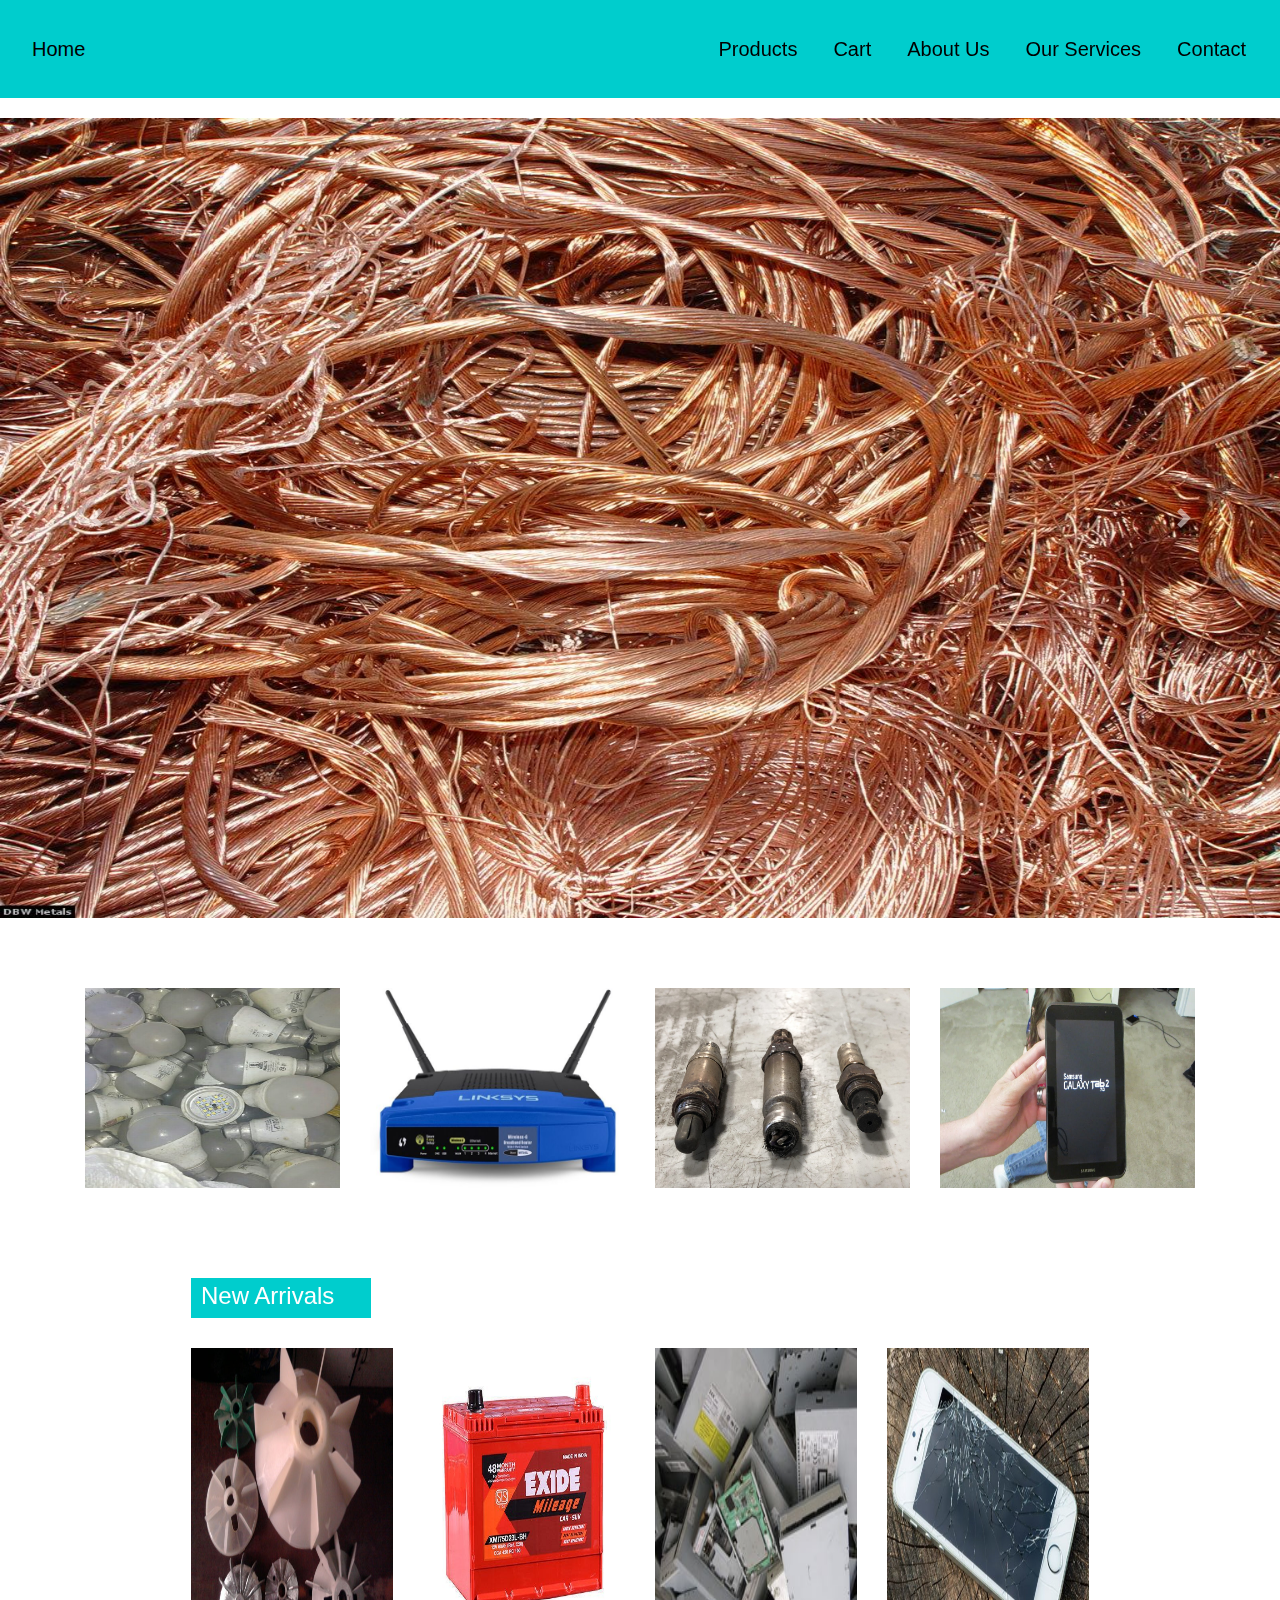
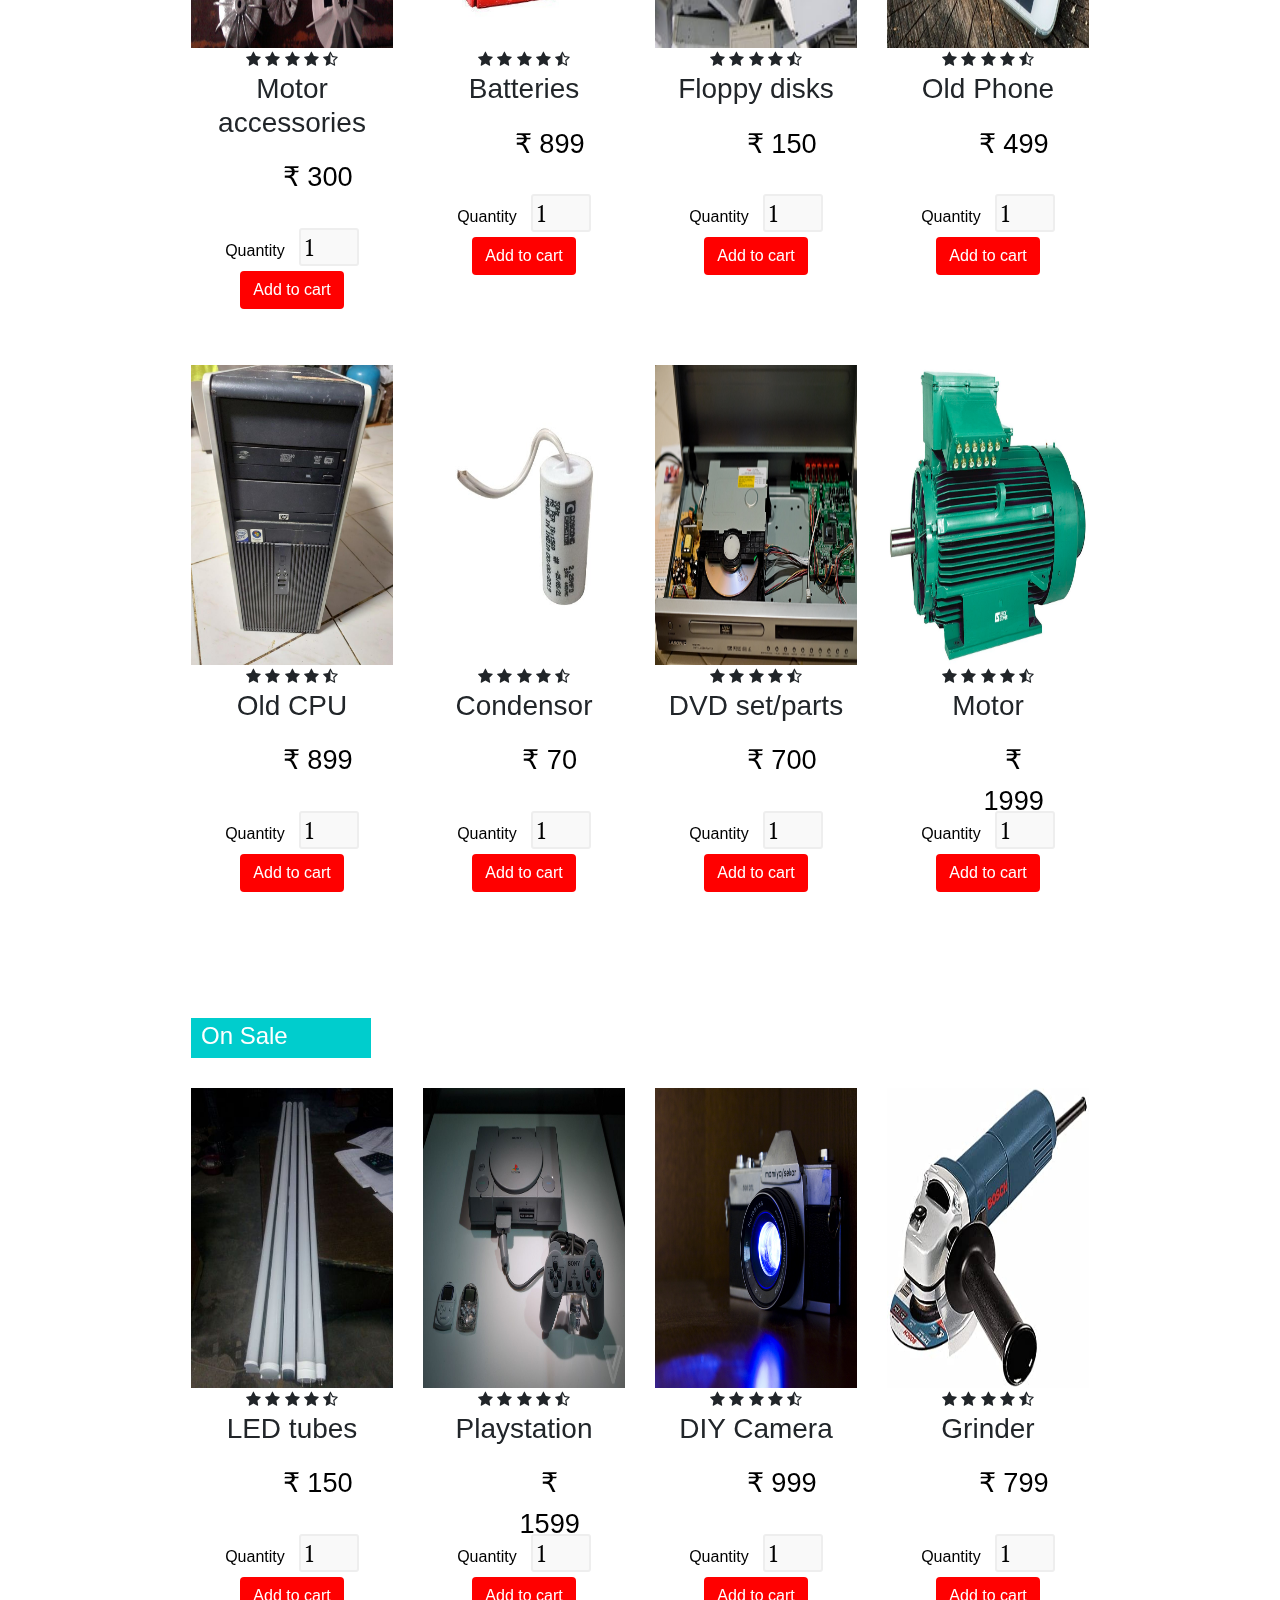
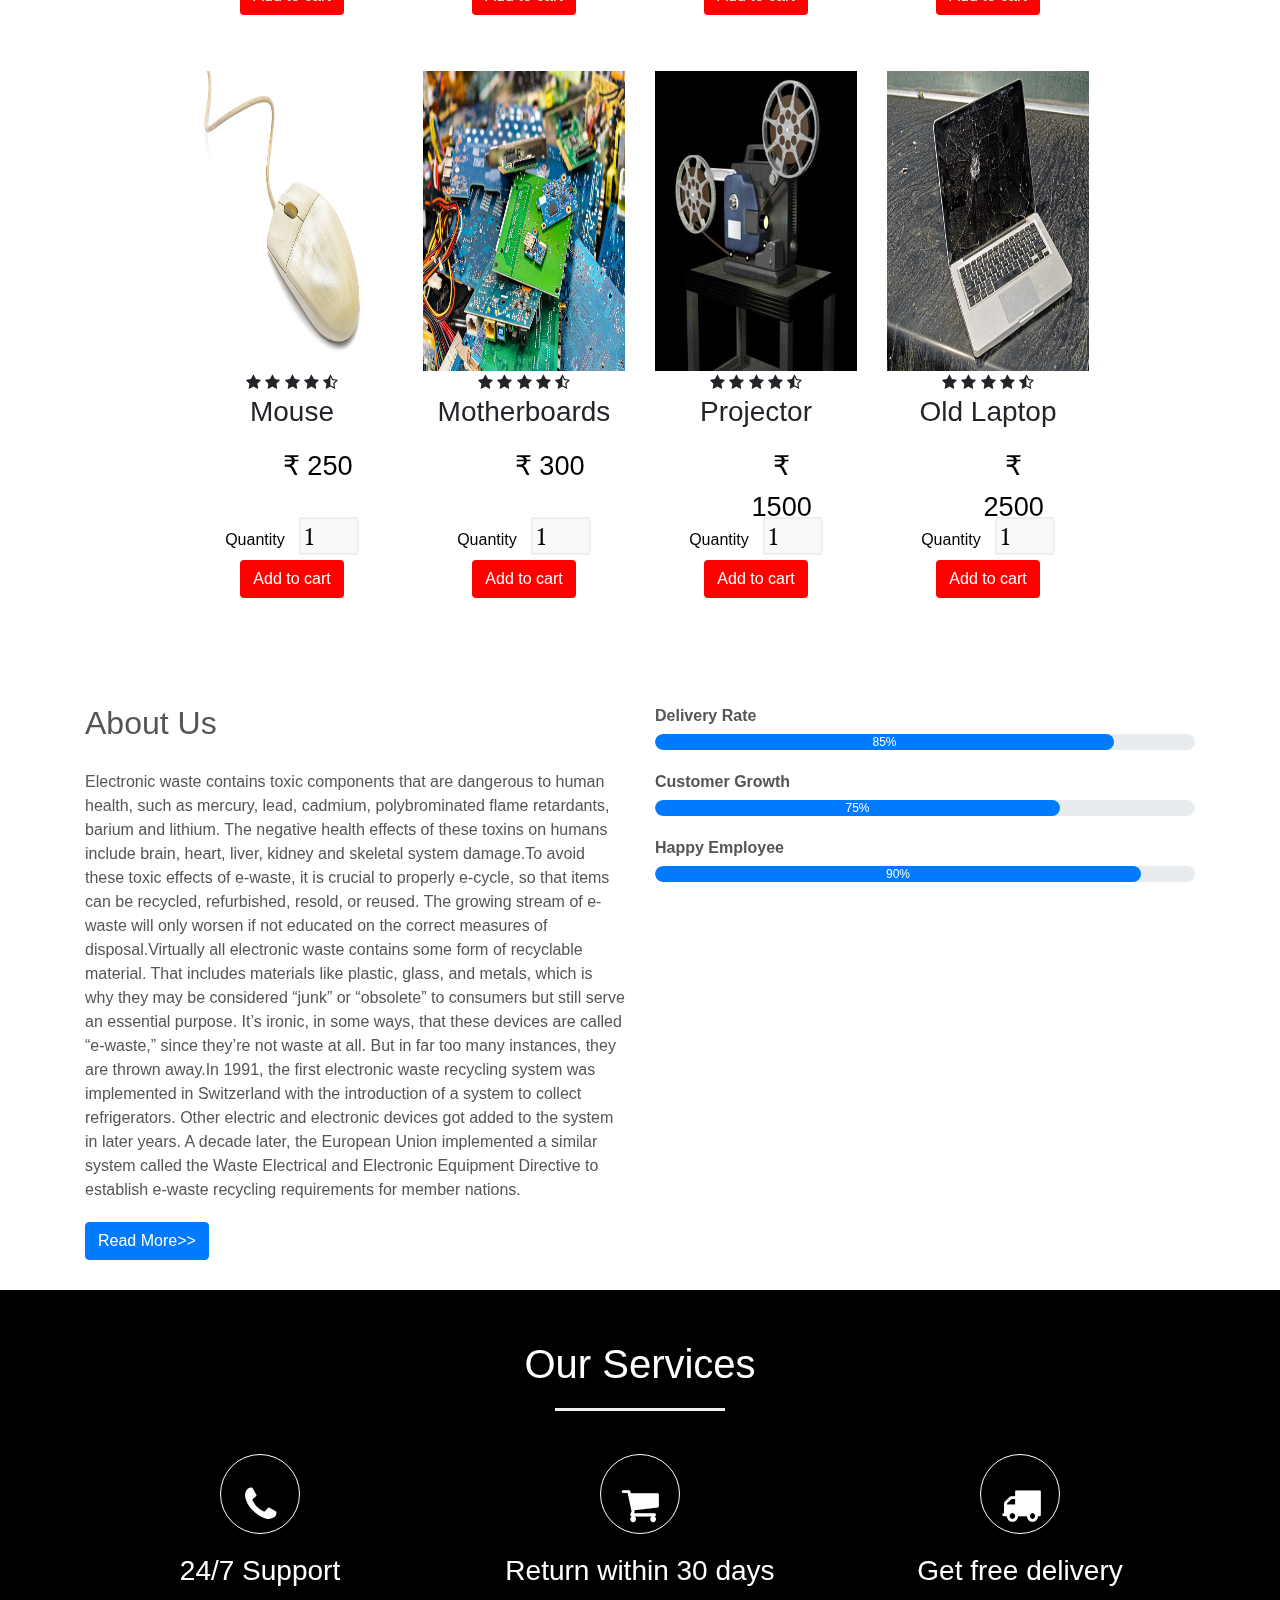
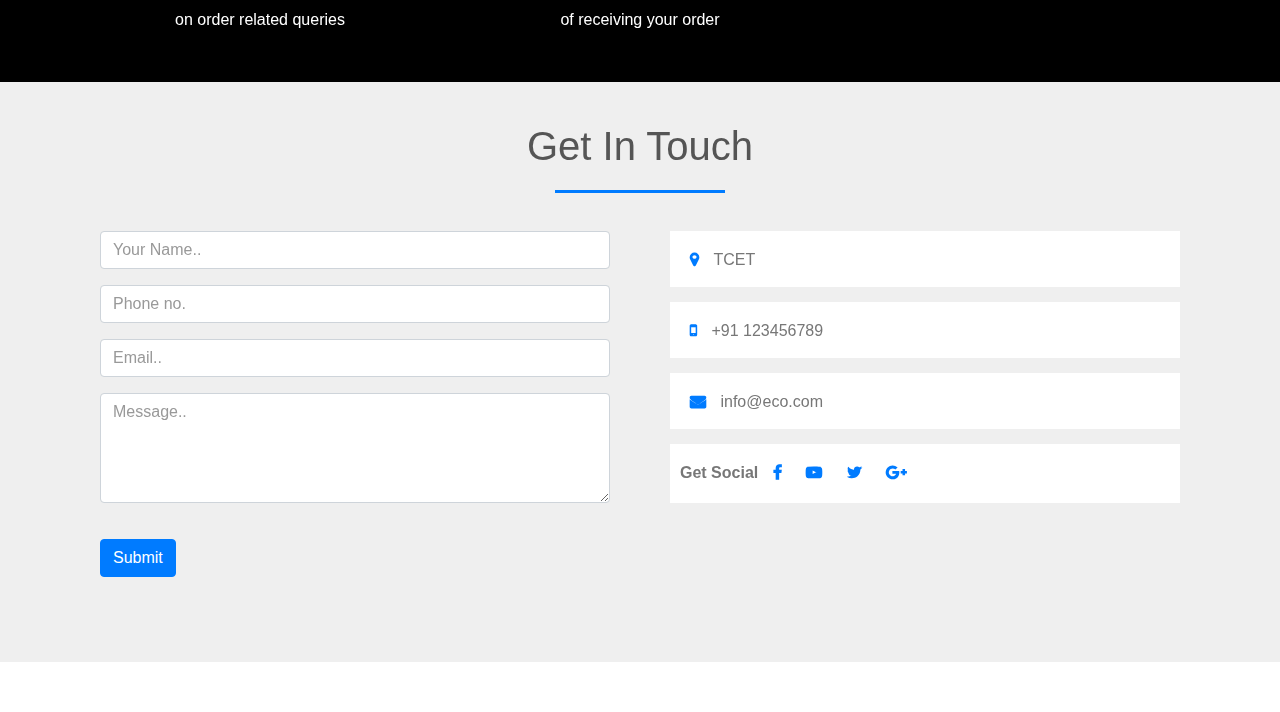
<file: dont-throw-main/pro/web1/index.html>
<!DOCTYPE html>
<html>
<head>
<title>Online Store</title>
<meta charset="utf-8" />
<meta name="viewpoint" content="width=device-width,initial-scal=1.0">
<meta http-equip="X-UA-compatible" content="ie=edge">
<link rel="stylesheet" href="style.css" media="screen" type="text/css" />
<link rel="stylesheet" href="https://stackpath.bootstrapcdn.com/bootstrap/4.4.1/css/bootstrap.min.css">
<link rel="stylesheet" href="https://stackpath.bootstrapcdn.com/font-awesome/4.7.0/css/font-awesome.min.css">
<script type="text/javascript" src="http://ajax.googleapis.com/ajax/libs/jquery/2.0.3/jquery.min.js"></script>
<script type="text/javascript" src="jquery.store.js"></script>
<script src="https://stackpath.bootstrapcdn.com/bootstrap/4.4.1/js/bootstrap.min.js"></script>
</head>

<body>

<section id="nav-bar">
		<nav class="navbar navbar-expand-lg navbar-light">
  		
  		<button class="navbar-toggler" type="button" data-toggle="collapse" data-target="#navbarNav" aria-controls="navbarNav" aria-expanded="false" aria-label="Toggle navigation">
    			<span class="navbar-toggler-icon"></span>
  		</button>
  		<div class="topnav">
  		<a style="color:black;" class="active" href="../home.html">Home</a>
		</div> 
  		<div class="collapse navbar-collapse" id="navbarNav">
  		
    		<ul class="navbar-nav ml-auto">
    		 
    		 <li class="nav-item">
        		<a style="color:black;" class="nav-link" href="#featured-categories">Products</a>
      		</li>
      		<li class="nav-item">
        		<a style="color:black;" class="nav-link" href="cart.html">Cart</a>
			
      		</li>
      		
      		
      		<li class="nav-item">
        		<a style="color:black;" class="nav-link" href="#about">About Us</a>
      		</li>
      		
      		<li class="nav-item">
        		<a style="color:black;" class="nav-link" href="#services">Our Services</a>
      		</li>
      		
      		<li class="nav-item">
        		<a style="color:black;" class="nav-link" href="#contact">Contact</a>
      		</li>
      		
      		
    		</ul>
  		</div>
		</nav>


	<div class="slider">
		<div id="carouselExampleInterval" class="carousel slide" data-ride="carousel">
  <div class="carousel-inner">
    <div class="carousel-item active" data-interval="10000">
      <img src="images/image1.jpg" class="d-block w-100" alt="..." style="width:auto;height:800px;">
    </div>
    <div class="carousel-item" data-interval="2000">
      <img src="images/image2.jpeg" class="d-block w-100" alt="..." style="width:auto;height:800px;">
    </div>
    <div class="carousel-item">
      <img src="images/image4.jpg" class="d-block w-100" alt="..." style="width:auto;height:800px;">
    </div>
  </div>
  <a class="carousel-control-prev" href="#carouselExampleInterval" role="button" data-slide="prev">
    <span class="carousel-control-prev-icon" aria-hidden="true"></span>
    <span class="sr-only">Previous</span>
  </a>
  <a class="carousel-control-next" href="#carouselExampleInterval" role="button" data-slide="next">
    <span class="carousel-control-next-icon" aria-hidden="true"></span>
    <span class="sr-only">Next</span>
  </a>
</div>
	</div>
		




	<!------Featured Categories----->
	<section class="featured-categories">
		<div class="container">
			<div class="row">
				<div class="col-md-3">
				<img src="images/bed5.jpg">
				</div>
				<div class="col-md-3">
				<img src="images/sofa5.jpg">
				</div>
				<div class="col-md-3">
				<img src="images/table5.jpg">
				</div>
				<div class="col-md-3">
				<img src="images/mirror5.jpg">
				</div>
				
			
			</div>
		
		</div>
	</section>
	
	
<section class="new-arrivals">
<div id="site">
	<div class="container">
		<div class="title-box">
		<h2>New Arrivals</h2>
		</div>
		<div class="row">
			<div class="col-md-3">
			<div class="product-top">
				<img src="images/mirror1.jpg">
				<div class="overlay-right">
					<button type="button" class="btn btn-secondary" title="Quick Shop">
					<i class="fa fa-eye"></i>
					</button>
					
					<button type="button" class="btn btn-secondary" title="Add to Wishlist">
					<i class="fa fa-heart-o"></i>
					</button>
					
					<button type="button" class="btn btn-secondary" title="Add to Cart">
					<i class="fa fa-shopping-cart"></i>
					</button>
				</div>
			</div>
			
			
			<div class="product-bottom text-center">
			<i class="fa fa-star"></i>
			<i class="fa fa-star"></i>
			<i class="fa fa-star"></i>
			<i class="fa fa-star"></i>
			<i class="fa fa-star-half-o"></i>
			<h3>Motor accessories</h3>
			<div class="product-description" data-name="Mirror" data-price="300">
				
				<p class="product-price"> &#8377; 300</p>
				<form class="add-to-cart" action="cart.html" method="get">
							<div>
								<label for="qty-2">Quantity</label>
								<input type="text" name="qty-2" id="qty-2" class="qty" value="1" />
							</div>
							<p><input type="submit" value="Add to cart" class="btn" /></p>
						</form>
						
			</div>
			</div>
			</div>

			
			<div class="col-md-3">
			<div class="product-top">
				<img src="images/sofa1.jpg">
				<div class="overlay-right">
					<button type="button" class="btn btn-secondary" title="Quick Shop">
					<i class="fa fa-eye"></i>
					</button>
					
					<button type="button" class="btn btn-secondary" title="Add to Wishlist">
					<i class="fa fa-heart-o"></i>
					</button>
					
					<button type="button" class="btn btn-secondary" title="Add to Cart">
					<i class="fa fa-shopping-cart"></i>
					</button>
				</div>
			</div>
			
			
			<div class="product-bottom text-center">
			<i class="fa fa-star"></i>
			<i class="fa fa-star"></i>
			<i class="fa fa-star"></i>
			<i class="fa fa-star"></i>
			<i class="fa fa-star-half-o"></i>
			<h3>Batteries</h3>
			<div class="product-description" data-name="Couch" data-price="899">
				
				<p class="product-price">&#8377; 899</p>
				<form class="add-to-cart" action="cart.html" method="get" >
							<div>
								<label for="qty-2">Quantity</label>
								<input type="text" name="qty-2" id="qty-2" class="qty" value="1" />
							</div>
							<p><input type="submit" value="Add to cart" class="btn" onclick="sg()" /></p>
						</form>
						
			</div>
			</div>
			</div>



			<div class="col-md-3">
			<div class="product-top">
				<img src="images/table1.jpg">
				<div class="overlay-right">
					<button type="button" class="btn btn-secondary" title="Quick Shop">
					<i class="fa fa-eye"></i>
					</button>
					
					<button type="button" class="btn btn-secondary" title="Add to Wishlist">
					<i class="fa fa-heart-o"></i>
					</button>
					
					<button type="button" class="btn btn-secondary" title="Add to Cart">
					<i class="fa fa-shopping-cart"></i>
					</button>
				</div>
			</div>
			
			
			<div class="product-bottom text-center">
			<i class="fa fa-star"></i>
			<i class="fa fa-star"></i>
			<i class="fa fa-star"></i>
			<i class="fa fa-star"></i>
			<i class="fa fa-star-half-o"></i>
			<h3>Floppy disks</h3>
			<div class="product-description" data-name="Table" data-price="150">
				
				<p class="product-price">&#8377; 150</p>
				<form class="add-to-cart" action="cart.html" method="get">
							<div>
								<label for="qty-2">Quantity</label>
								<input type="text" name="qty-2" id="qty-2" class="qty" value="1" />
							</div>
							<p><input type="submit" value="Add to cart" class="btn" /></p>
						</form>
						
			</div>
			</div>
			</div>



			<div class="col-md-3">
			<div class="product-top">
				<img src="images/bed1.jpg">
				<div class="overlay-right">
					<button type="button" class="btn btn-secondary" title="Quick Shop">
					<i class="fa fa-eye"></i>
					</button>
					
					<button type="button" class="btn btn-secondary" title="Add to Wishlist">
					<i class="fa fa-heart-o"></i>
					</button>
					
					<button type="button" class="btn btn-secondary" title="Add to Cart">
					<i class="fa fa-shopping-cart"></i>
					</button>
				</div>
			</div>
			
			
			<div class="product-bottom text-center">
			<i class="fa fa-star"></i>
			<i class="fa fa-star"></i>
			<i class="fa fa-star"></i>
			<i class="fa fa-star"></i>
			<i class="fa fa-star-half-o"></i>
			<h3>Old Phone</h3>
			<div class="product-description" data-name="Bed" data-price="499">
				
				<p class="product-price">&#8377; 499</p>
				<form class="add-to-cart" action="cart.html" method="get">
							<div>
								<label for="qty-2">Quantity</label>
								<input type="text" name="qty-2" id="qty-2" class="qty" value="1" />
							</div>
							<p><input type="submit" value="Add to cart" class="btn" /></p>
						</form>
						
			</div>
			</div>
			</div>			

		</div>



	<div class="row">
			<div class="col-md-3">
			<div class="product-top">
				<img src="images/mirror2.jpg">
				<div class="overlay-right">
					<button type="button" class="btn btn-secondary" title="Quick Shop">
					<i class="fa fa-eye"></i>
					</button>
					
					<button type="button" class="btn btn-secondary" title="Add to Wishlist">
					<i class="fa fa-heart-o"></i>
					</button>
					
					<button type="button" class="btn btn-secondary" title="Add to Cart">
					<i class="fa fa-shopping-cart"></i>
					</button>
				</div>
			</div>
			
			
			<div class="product-bottom text-center">
			<i class="fa fa-star"></i>
			<i class="fa fa-star"></i>
			<i class="fa fa-star"></i>
			<i class="fa fa-star"></i>
			<i class="fa fa-star-half-o"></i>
			<h3>Old CPU</h3>
			<div class="product-description" data-name="Mirror-1" data-price="899">
				
				<p class="product-price">&#8377; 899</p>
				<form class="add-to-cart" action="cart.html" method="get">
							<div>
								<label for="qty-2">Quantity</label>
								<input type="text" name="qty-2" id="qty-2" class="qty" value="1" />
							</div>
							<p><input type="submit" value="Add to cart" class="btn" /></p>
						</form>
						
			</div>
			</div>
			</div>

			
			<div class="col-md-3">
			<div class="product-top">
				<img src="images/sofa2.jpg">
				<div class="overlay-right">
					<button type="button" class="btn btn-secondary" title="Quick Shop">
					<i class="fa fa-eye"></i>
					</button>
					
					<button type="button" class="btn btn-secondary" title="Add to Wishlist">
					<i class="fa fa-heart-o"></i>
					</button>
					
					<button type="button" class="btn btn-secondary" title="Add to Cart">
					<i class="fa fa-shopping-cart"></i>
					</button>
				</div>
			</div>
			
			
			<div class="product-bottom text-center">
			<i class="fa fa-star"></i>
			<i class="fa fa-star"></i>
			<i class="fa fa-star"></i>
			<i class="fa fa-star"></i>
			<i class="fa fa-star-half-o"></i>
			<h3>Condensor</h3>
			<div class="product-description" data-name="Couch" data-price="70">
				
				<p class="product-price">&#8377; 70</p>
				<form class="add-to-cart" action="cart.html" method="get">
							<div>
								<label for="qty-2">Quantity</label>
								<input type="text" name="qty-2" id="qty-2" class="qty" value="1" />
							</div>
							<p><input type="submit" value="Add to cart" class="btn" /></p>
						</form>
						
			</div>
			</div>
			</div>



			<div class="col-md-3">
			<div class="product-top">
				<img src="images/table2.jpg">
				<div class="overlay-right">
					<button type="button" class="btn btn-secondary" title="Quick Shop">
					<i class="fa fa-eye"></i>
					</button>
					
					<button type="button" class="btn btn-secondary" title="Add to Wishlist">
					<i class="fa fa-heart-o"></i>
					</button>
					
					<button type="button" class="btn btn-secondary" title="Add to Cart">
					<i class="fa fa-shopping-cart"></i>
					</button>
				</div>
			</div>
			
			
			<div class="product-bottom text-center">
			<i class="fa fa-star"></i>
			<i class="fa fa-star"></i>
			<i class="fa fa-star"></i>
			<i class="fa fa-star"></i>
			<i class="fa fa-star-half-o"></i>
			<h3>DVD set/parts</h3>
			<div class="product-description" data-name="Table" data-price="700">
				
				<p class="product-price">&#8377; 700</p>
				<form class="add-to-cart" action="cart.html" method="get">
							<div>
								<label for="qty-2">Quantity</label>
								<input type="text" name="qty-2" id="qty-2" class="qty" value="1" />
							</div>
							<p><input type="submit" value="Add to cart" class="btn" /></p>
						</form>
						
			</div>
			</div>
			</div>



			<div class="col-md-3">
			<div class="product-top">
				<img src="images/bed2.jpg">
				<div class="overlay-right">
					<button type="button" class="btn btn-secondary" title="Quick Shop">
					<i class="fa fa-eye"></i>
					</button>
					
					<button type="button" class="btn btn-secondary" title="Add to Wishlist">
					<i class="fa fa-heart-o"></i>
					</button>
					
					<button type="button" class="btn btn-secondary" title="Add to Cart">
					<i class="fa fa-shopping-cart"></i>
					</button>
				</div>
			</div>
			
			
			<div class="product-bottom text-center">
			<i class="fa fa-star"></i>
			<i class="fa fa-star"></i>
			<i class="fa fa-star"></i>
			<i class="fa fa-star"></i>
			<i class="fa fa-star-half-o"></i>
			<h3>Motor</h3>
			<div class="product-description" data-name="Bed" data-price="1999">
				
				<p class="product-price">&#8377; 1999</p>
				<form class="add-to-cart" action="cart.html" method="get">
							<div>
								<label for="qty-2">Quantity</label>
								<input type="text" name="qty-2" id="qty-2" class="qty" value="1" />
							</div>
							<p><input type="submit" value="Add to cart" class="btn" /></p>
						</form>
						
			</div>
			</div>
			</div>	
		</div>






	</div>
</div>
</section>
	
	
<section class="on-sale">
<div id="site">
	<div class="container">
		<div class="title-box">
		<h2>On Sale</h2>
		</div>
		<div class="row">
			<div class="col-md-3">
			<div class="product-top">
				<img src="images/mirror3.jpg">
				<div class="overlay-right">
					<button type="button" class="btn btn-secondary" title="Quick Shop">
					<i class="fa fa-eye"></i>
					</button>
					
					<button type="button" class="btn btn-secondary" title="Add to Wishlist">
					<i class="fa fa-heart-o"></i>
					</button>
					
					<button type="button" class="btn btn-secondary" title="Add to Cart">
					<i class="fa fa-shopping-cart"></i>
					</button>
				</div>
			</div>
			
			
			<div class="product-bottom text-center">
			<i class="fa fa-star"></i>
			<i class="fa fa-star"></i>
			<i class="fa fa-star"></i>
			<i class="fa fa-star"></i>
			<i class="fa fa-star-half-o"></i>
			<h3>LED tubes</h3>
			<div class="product-description" data-name="Mirror-1" data-price="150">
				
				<p class="product-price">&#8377; 150</p>
				<form class="add-to-cart" action="cart.html" method="post">
							<div>
								<label for="qty-2">Quantity</label>
								<input type="text" name="qty-2" id="qty-2" class="qty" value="1" />
							</div>
							<p><input type="submit" value="Add to cart" class="btn" /></p>
						</form>
						
			</div>
			</div>
			</div>

			
			<div class="col-md-3">
			<div class="product-top">
				<img src="images/sofa3.jpg">
				<div class="overlay-right">
					<button type="button" class="btn btn-secondary" title="Quick Shop">
					<i class="fa fa-eye"></i>
					</button>
					
					<button type="button" class="btn btn-secondary" title="Add to Wishlist">
					<i class="fa fa-heart-o"></i>
					</button>
					
					<button type="button" class="btn btn-secondary" title="Add to Cart">
					<i class="fa fa-shopping-cart"></i>
					</button>
				</div>
			</div>
			
			
			<div class="product-bottom text-center">
			<i class="fa fa-star"></i>
			<i class="fa fa-star"></i>
			<i class="fa fa-star"></i>
			<i class="fa fa-star"></i>
			<i class="fa fa-star-half-o"></i>
			<h3>Playstation</h3>
			
			<div class="product-description" data-name="Couch" data-price="1599">
				
				<p class="product-price">&#8377; 1599</p>
				<form class="add-to-cart" action="cart.html" method="post">
							<div>
								<label for="qty-2">Quantity</label>
								<input type="text" name="qty-2" id="qty-2" class="qty" value="1" />
							</div>
							<p><input type="submit" value="Add to cart" class="btn" /></p>
						</form>
						
			</div>
			</div>
			</div>



			<div class="col-md-3">
			<div class="product-top">
				<img src="images/table3.jpg">
				<div class="overlay-right">
					<button type="button" class="btn btn-secondary" title="Quick Shop">
					<i class="fa fa-eye"></i>
					</button>
					
					<button type="button" class="btn btn-secondary" title="Add to Wishlist">
					<i class="fa fa-heart-o"></i>
					</button>
					
					<button type="button" class="btn btn-secondary" title="Add to Cart">
					<i class="fa fa-shopping-cart"></i>
					</button>
				</div>
			</div>
			
			
			<div class="product-bottom text-center">
			<i class="fa fa-star"></i>
			<i class="fa fa-star"></i>
			<i class="fa fa-star"></i>
			<i class="fa fa-star"></i>
			<i class="fa fa-star-half-o"></i>
			<h3>DIY Camera</h3>
			<div class="product-description" data-name="Table" data-price="999">
				
				<p class="product-price">&#8377; 999</p>
				<form class="add-to-cart" action="cart.html" method="post">
							<div>
								<label for="qty-2">Quantity</label>
								<input type="text" name="qty-2" id="qty-2" class="qty" value="1" />
							</div>
							<p><input type="submit" value="Add to cart" class="btn" /></p>
						</form>
						
			</div>
			</div>
			</div>



			<div class="col-md-3">
			<div class="product-top">
				<img src="images/bed3.jpg">
				<div class="overlay-right">
					<button type="button" class="btn btn-secondary" title="Quick Shop">
					<i class="fa fa-eye"></i>
					</button>
					
					<button type="button" class="btn btn-secondary" title="Add to Wishlist">
					<i class="fa fa-heart-o"></i>
					</button>
					
					<button type="button" class="btn btn-secondary" title="Add to Cart">
					<i class="fa fa-shopping-cart"></i>
					</button>
				</div>
			</div>
			
			
			<div class="product-bottom text-center">
			<i class="fa fa-star"></i>
			<i class="fa fa-star"></i>
			<i class="fa fa-star"></i>
			<i class="fa fa-star"></i>
			<i class="fa fa-star-half-o"></i>
			<h3>Grinder</h3>
			<div class="product-description" data-name="Bed" data-price="799">
				
				<p class="product-price">&#8377; 799</p>
				<form class="add-to-cart" action="cart.html" method="post">
							<div>
								<label for="qty-2">Quantity</label>
								<input type="text" name="qty-2" id="qty-2" class="qty" value="1" />
							</div>
							<p><input type="submit" value="Add to cart" class="btn" /></p>
						</form>
						
			</div>
			</div>
			</div>			

		</div>



	<div class="row">
			<div class="col-md-3">
			<div class="product-top">
				<img src="images/mirror4.jpg">
				<div class="overlay-right">
					<button type="button" class="btn btn-secondary" title="Quick Shop">
					<i class="fa fa-eye"></i>
					</button>
					
					<button type="button" class="btn btn-secondary" title="Add to Wishlist">
					<i class="fa fa-heart-o"></i>
					</button>
					
					
				</div>
			</div>
			
			
			<div class="product-bottom text-center">
			<i class="fa fa-star"></i>
			<i class="fa fa-star"></i>
			<i class="fa fa-star"></i>
			<i class="fa fa-star"></i>
			<i class="fa fa-star-half-o"></i>
			<h3>Mouse</h3>
			<div class="product-description" data-name="Mirror" data-price="250">
				
				<p class="product-price">&#8377; 250</p>
				<form class="add-to-cart" action="cart.html" method="post">
							<div>
								<label for="qty-2">Quantity</label>
								<input type="text" name="qty-2" id="qty-2" class="qty" value="1" />
							</div>
							<p><input type="submit" value="Add to cart" class="btn" /></p>
						</form>
						
			</div>
			</div>
			</div>

			
			<div class="col-md-3">
			<div class="product-top">
				<img src="images/sofa4.jpg">
				<div class="overlay-right">
					<button type="button" class="btn btn-secondary" title="Quick Shop">
					<i class="fa fa-eye"></i>
					</button>
					
					<button type="button" class="btn btn-secondary" title="Add to Wishlist">
					<i class="fa fa-heart-o"></i>
					</button>
					
					<button type="button" class="btn btn-secondary" title="Add to Cart">
					<i class="fa fa-shopping-cart"></i>
					</button>
				</div>
			</div>
			
			
			<div class="product-bottom text-center">
			<i class="fa fa-star"></i>
			<i class="fa fa-star"></i>
			<i class="fa fa-star"></i>
			<i class="fa fa-star"></i>
			<i class="fa fa-star-half-o"></i>
			<h3>Motherboards</h3>
			<div class="product-description" data-name="Couch" data-price="300">
				
				<p class="product-price">&#8377; 300</p>
				<form class="add-to-cart" action="cart.html" method="post">
							<div>
								<label for="qty-2">Quantity</label>
								<input type="text" name="qty-2" id="qty-2" class="qty" value="1" />
							</div>
							<p><input type="submit" value="Add to cart" class="btn" /></p>
						</form>
						
			</div>
			</div>
			</div>



			<div class="col-md-3">
			<div class="product-top">
				<img src="images/table4.jpg">
				<div class="overlay-right">
					<button type="button" class="btn btn-secondary" title="Quick Shop">
					<i class="fa fa-eye"></i>
					</button>
					
					<button type="button" class="btn btn-secondary" title="Add to Wishlist">
					<i class="fa fa-heart-o"></i>
					</button>
					
					<button type="button" class="btn btn-secondary" title="Add to Cart">
					<i class="fa fa-shopping-cart"></i>
					</button>
				</div>
			</div>
			
			
			<div class="product-bottom text-center">
			<i class="fa fa-star"></i>
			<i class="fa fa-star"></i>
			<i class="fa fa-star"></i>
			<i class="fa fa-star"></i>
			<i class="fa fa-star-half-o"></i>
			<h3>Projector</h3>
			<div class="product-description" data-name="Table" data-price="1500">
				
				<p class="product-price">&#8377; 1500</p>
				<form class="add-to-cart" action="cart.html" method="post">
							<div>
								<label for="qty-2">Quantity</label>
								<input type="text" name="qty-2" id="qty-2" class="qty" value="1" />
							</div>
							<p><input type="submit" value="Add to cart" class="btn" /></p>
						</form>
						
			</div>
			</div>
			</div>



			<div class="col-md-3">
			<div class="product-top">
				<img src="images/bed4.jpg">
				<div class="overlay-right">
					<button type="button" class="btn btn-secondary" title="Quick Shop">
					<i class="fa fa-eye"></i>
					</button>
					
					<button type="button" class="btn btn-secondary" title="Add to Wishlist">
					<i class="fa fa-heart-o"></i>
					</button>
					
					<button type="button" class="btn btn-secondary" title="Add to Cart">
					<i class="fa fa-shopping-cart"></i>
					</button>
				</div>
			</div>
			
			
			<div class="product-bottom text-center">
			<i class="fa fa-star"></i>
			<i class="fa fa-star"></i>
			<i class="fa fa-star"></i>
			<i class="fa fa-star"></i>
			<i class="fa fa-star-half-o"></i>
			<h3>Old Laptop</h3>
			
			<div class="product-description" data-name="Bed" data-price="2500">
				
				<p class="product-price">&#8377; 2500</p>
				<form class="add-to-cart" action="cart.html" method="post">
							<div>
								<label for="qty-2">Quantity</label>
								<input type="text" name="qty-2" id="qty-2" class="qty" value="1" />
							</div>
							<p><input type="submit" value="Add to cart" class="btn" /></p>
						</form>
						
			</div>
			</div>
			</div>	
		</div>






	</div>
</div>
</section>
	
	

	
	










<!------About Section------->	
	<section id="about">
	<div class="container">
		<div class="row">
			<div class="col-md-6">
			<h2>About Us</h2>
				<div class="about-content">
					Electronic waste contains toxic components that are dangerous to human health, such as mercury, lead, cadmium, polybrominated flame retardants, barium and lithium. The negative health effects of these toxins on humans include brain, heart, liver, kidney and skeletal system damage.To avoid these toxic effects of e-waste, it is crucial to properly e-cycle, so that items can be recycled, refurbished, resold, or reused. The growing stream of e-waste will only worsen if not educated on the correct measures of disposal.Virtually all electronic waste contains some form of recyclable material. That includes materials like plastic, glass, and metals, which is why they may be considered “junk” or “obsolete” to consumers but still serve an essential purpose. It’s ironic, in some ways, that these devices are called “e-waste,” since they’re not waste at all. But in far too many instances, they are thrown away.In 1991, the first electronic waste recycling system was implemented in Switzerland with the introduction of a system to collect refrigerators. Other electric and electronic devices got added to the system in later years. A decade later, the European Union implemented a similar system called the Waste Electrical and Electronic Equipment Directive to establish e-waste recycling requirements for member nations.


				</div>
			<button type="button" class="btn btn-primary">Read More>>
			
			</button>
			
			</div>
			<div class="col-md-6 skills-bar">
			<p>Delivery Rate</p>
			<div class="progress">
			<div class="progress-bar" style="width:85%;">85%</div>
			</div>
			
			<p>Customer Growth</p>
			<div class="progress">
			<div class="progress-bar" style="width:75%;">75%</div>
			</div>
			
			<p>Happy Employee</p>
			<div class="progress">
			<div class="progress-bar" style="width:90%;">90%</div>
			</div>
			
			</div>
		</div>
		
	</div>	
		
<!------Services Section------->		
	<section id="services">
	
		<div class="container">
			<h1>Our Services</h1>
			<div class="row services" >
				<div class= "col-md-4 text-center">
					<div class="icon">
					<i class="fa fa-phone"></i>
					</div>
					<h3> 24/7 Support</h3>
					<p>on order related queries</p>
				</div>
			
				<div class="col-md-4 text-center">
					<div class="icon">
					<i class="fa fa-shopping-cart"></i>
					</div>
					<h3> Return within 30 days</h3>
					<p>of receiving your order</p>
				</div>
			
				<div class="col-md-4 text-center">
					<div class="icon">
					<i class="fa fa-truck"></i>
					</div>
					<h3>Get free delivery</h3>
					
				</div>
			</div>
		</div>
	
	</section>
	


<!------COntact------------>	
<section id="contact">	
	
	<div class="container">
		<h1>Get In Touch</h1>
		<div class="row">
			<div class="col-md-6">
				<form class="contact-form">
				<div class="form-group">
				<input type="text" class="form-control" placeholder="Your Name..">
				</div>
				<div class="form-group">
				<input type="number" class="form-control" placeholder="Phone no.">
				</div>
				<div class="form-group">
				<input type="email" class="form-control" placeholder="Email..">
				</div>
				<div class="form-group">
				<textarea class="form-control" rows="4" placeholder="Message.."></textarea>
				</div>
			
				<button type="submit" class="btn btn-primary">Submit</button>
				</form>
			</div>
			<div class="col-md-6 contact-info">
				<div class="follow"><b><i class="fa fa-map-marker"></i>  </b>TCET</div>
				<div class="follow"><b><i class="fa fa-mobile"></i>  </b>+91 123456789</div>
				<div class="follow"><b><i class="fa fa-envelope"></i>  </b>info@eco.com</div>
				
				
				<div class="follow"><label><b>Get Social </b></label>
				<a href="https://www.facebook.com/"><i class="fa fa-facebook"></i></a>
				<a href="https://www.youtube.com/"><i class="fa fa-youtube-play"></i></a>
				<a href="https://twitter.com/login"><i class="fa fa-twitter"></i></a>
				<a href="https://myaccount.google.com/"><i class="fa fa-google-plus"></i></a>
				
				</div>
			</div>
			
		</div>

	</div>

</section>

<script>
	function sg(){
		console.log('I am clip')
	}
</script>
</body>
</html>
</file>
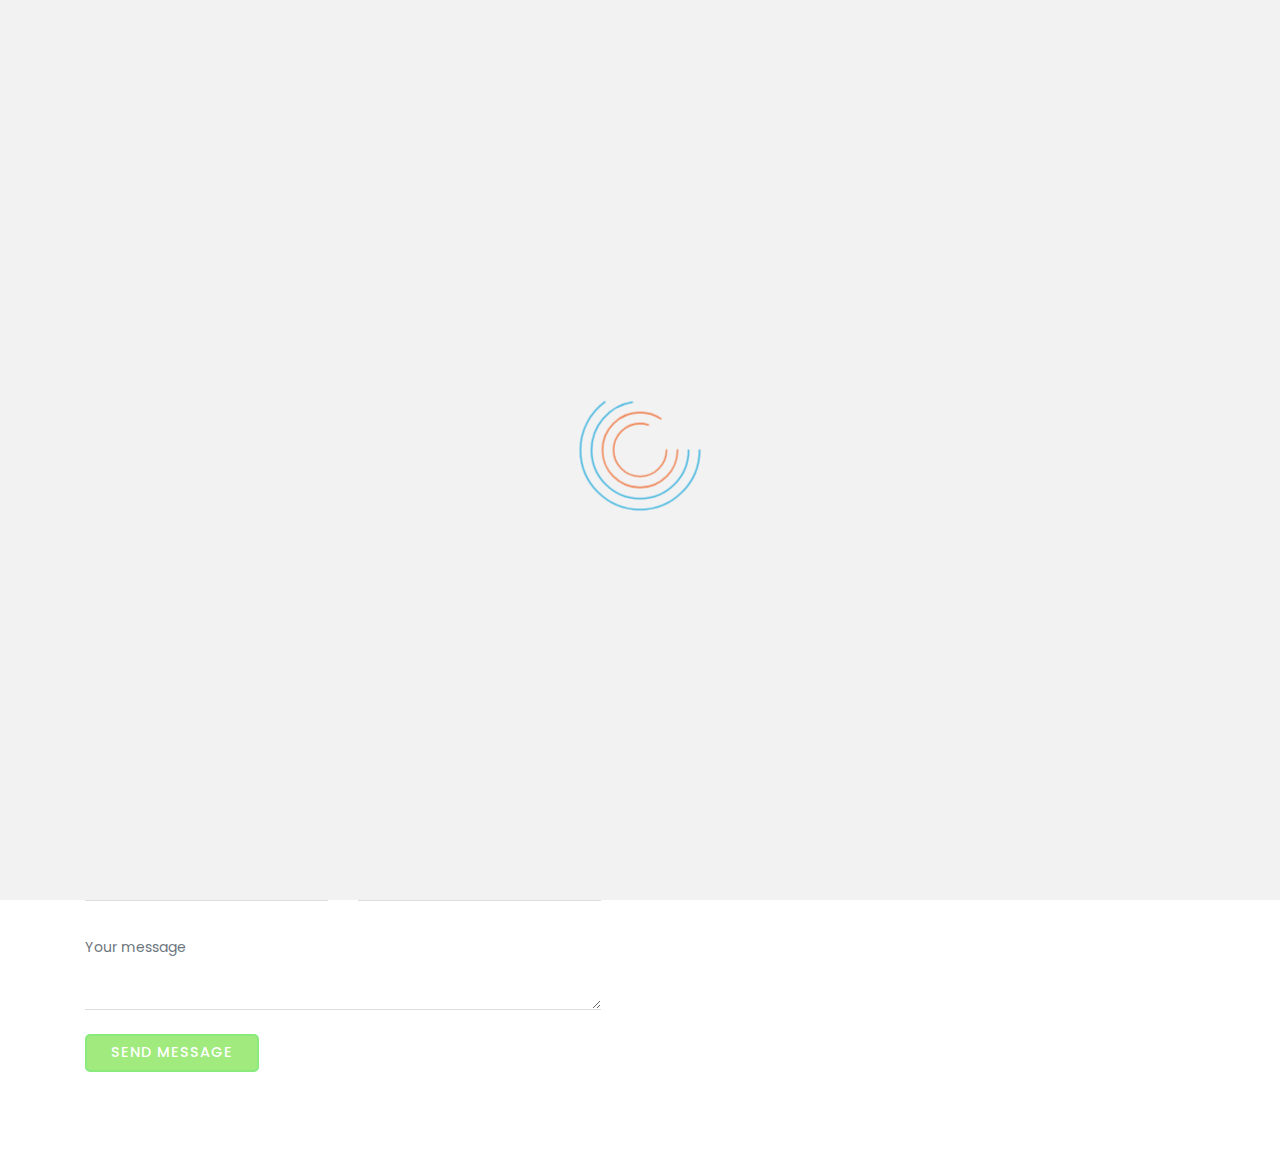
<file: dont-throw-main/pro/Contact us.html>
<!DOCTYPE html>
<html lang="en-US" class="no-js">
	<head>
		<meta charset="UTF-8">
        <meta name="viewport" content="width=device-width, initial-scale=1, maximum-scale=1">
		<meta http-equiv="X-UA-Compatible" content="IE=edge">
        
		<!-- TITLE -->
		<title>Dont throw it away</title>
        
        <!-- META TAGS -->
        <meta name="keywords" content="dental, care, clinic, clinics, dental care, dentist, doctors, health, healthcare, hospital, medical, pharmacy, treatment">

		<!--  FAVICON  -->
        <link rel="shortcut icon" href="img/master/favicon.png">
        
        <!-- BOOTSTRAP FRAMEWORK STYLES -->
        <link rel="stylesheet" href="css/bootstrap.min.css">
        
        <!-- FONT AWESOME ICONS LIBRARY -->
        <link rel="stylesheet" href="https://use.fontawesome.com/releases/v5.6.1/css/all.css"">
        
        <!-- MAIN CSS STYLE SHEET -->
        <link rel="stylesheet" href="css/navigation.css">
        <link rel="stylesheet" href="css/stylesheet.css">
        <link rel="stylesheet" href="css/responsive.css">
        <link rel="stylesheet" href="css/slick.min.css"> 
        <link rel="stylesheet" href="css/owl.carousel.min.css">
        
        <!-- MODERNIZR LIBRARY -->
        <script src="js/modernizr-custom.js"></script>
        
	</head>
    
<body>
    
    <!-- LOADER START -->
    <div id="loader-wrapper">
        <div class="loader2">
            <svg class="loader" xmlns="http://www.w3.org/2000/svg" viewBox="0 0 340 340">
                 <circle cx="170" cy="170" r="135" stroke="#3AB3DF"/>
                 <circle cx="170" cy="170" r="110" stroke="#3AB3DF"/>
                 <circle cx="170" cy="170" r="85" stroke="#EF8354"/>
                 <circle cx="170" cy="170" r="60" stroke="#EF8354"/>
            </svg>
        </div>
    </div>  
    <!-- LOADER END -->

    <!--HEADER START-->
    <header>
        <!--TOP HEADER START-->
        <div class="top-header">
            <div class="container">
                <div class="header-left">
                    <p><strong>Phone :</strong> + 1 800 722 8987</p>
                </div>
                <div class="header-right">
                   <div class="ht-right-email">
                        <p>info@eco.com</p>
                   </div>
                   <div class="ht-right-social">
                        <a href="#"><i class="fab fa-facebook-f"></i></a>    
                   </div>
                   <div class="ht-right-social">
                        <a href="#"><i class="fab fa-twitter"></i></a>
                   </div>
                   <div class="ht-right-social">
                        <a href="#"><i class="fab fa-linkedin-in"></i></a>
                   </div>
                </div>
            </div>
        </div>
        <!--TOP HEADER END-->
        
        <!--NAVBAR START-->
        <div class="main-nav" id="navbar">
            <div class="container">
                <nav id="navigation1" class="navigation">
                    <div class="nav-header">
                        <a class="nav-logo" href="../denteur/">
                            <img src="img/master/logo.png"  class="white-logo" alt="">
                        </a>
                        <div class="nav-toggle"></div>
                    </div>
                    <div class="nav-menus-wrapper">
                        <ul class="nav-menu align-to-right">
                            <li><a href="home.html">HOME</a>
                                
                            
                                <li><a href="Methods.html">METHODS</a>
                                    <ul class="nav-dropdown">
                                    <li><a href="Homeappliances.html">Homeappliances</a>
                                        <a href="Industrialapp.html">Industrial appliances</a>
                                    </li></ul>
                                </li>
                            <li><a href="Dropoff.html">DROP OFF POINTS</a>
                                
                            <li><a href="web1/index.html">BUY FROM US</a>
                                
                            <li><a href="Contact us.html">CONTACT US</a>
                            </li>
                        </ul>
                    </div>
                </nav>
            </div>
        </div>
        <!--NAVBAR END-->         
    </header>
    <!--HEADER END-->

    <div class="sections">
        <div class="container">
            <div class="pages-title">
                <h1>DON'T THROW IT AWAY <br> <span>CONTACT US</span></h1>
                <p><a href="#">Home</a> &nbsp; > &nbsp; <a href="#">CONTACT US</a></p>
            </div>
        </div>  
    </div>
    
    <!-- CONTENT START -->
    <section>
        <div class="container">
            <div class="row">
              <div class="col-lg-6">
                <div class="contact-info">
                    <h5>OUR OFFICE</h5>
                    <h2>Get In Touch</h2> 
                    <p>It is a long established fact that a reader will be distracted by the readable content of a page when looking at its layout.</p>
                    <form id="contact-form" method="post" action="contact.php">
                    <div class="messages"></div>
                        <div class="controls">
                            <div class="row">
                                <div class="col-md-12">
                                    <div class="form-group">
                                        <input id="form_name" type="text" name="name" class="form-control customize-contact" placeholder="Name" required="required" data-error="Firstname is required.">
                                        <div class="help-block with-errors"></div>
                                    </div>
                                </div>
                                <div class="col-md-6">
                                    <div class="form-group">
                                        <input id="form_email" type="email" name="email" class="form-control customize-contact" placeholder="Email address" required="required" data-error="Valid email is required.">
                                        <div class="help-block with-errors"></div>
                                    </div>
                                </div>
                                <div class="col-md-6">
                                    <div class="form-group">
                                        <input id="form_phone" type="tel" name="phone" class="form-control customize-contact" placeholder="Please enter your phone">
                                        <div class="help-block with-errors"></div>
                                    </div>
                                </div>
                                <div class="col-md-12">
                                    <div class="form-group">
                                        <textarea id="form_message" name="message" class="form-control customize-contact" placeholder="Your message" rows="3" required="required" data-error="Please,leave us a message."></textarea>
                                        <div class="help-block with-errors"></div>
                                    </div>
                                </div>
                            </div>
                            <div class="row">
                                <div class="col-md-12 submit-btn">
                                    <p><input type="submit" class="btn btn-custom" value="Send message"></p>
                                </div>
                            </div>
                        </div>
                    </form> 
                </div>  
              </div>











    <!-- CONTENT END -->

   
    
    <!--SCROLL TOP START-->
    <a href="#0" class="cd-top">Top</a>
    <!--SCROLL TOP START-->

    <!-- JAVASCRIPTS -->
    <script src="js/plugins.js"></script>
    <script src="js/bootstrap.min.js"></script>
    <script src="js/main.js"></script>
    <script src="js/navigation.js"></script>
    <!-- JAVASCRIPTS END -->

    <!-- GOOGLE ANALYTICS -->
    <script>
      (function(i,s,o,g,r,a,m){i['GoogleAnalyticsObject']=r;i[r]=i[r]||function(){
      (i[r].q=i[r].q||[]).push(arguments)},i[r].l=1*new Date();a=s.createElement(o),
      m=s.getElementsByTagName(o)[0];a.async=1;a.src=g;m.parentNode.insertBefore(a,m)
      })(window,document,'script','https://www.google-analytics.com/analytics.js','ga');
      ga('create', 'UA-101241150-1', 'auto');
      ga('send', 'pageview');
    </script>
    <!-- GOOGLE ANALYTICS END -->
    
    </body>
    
</html>
</file>
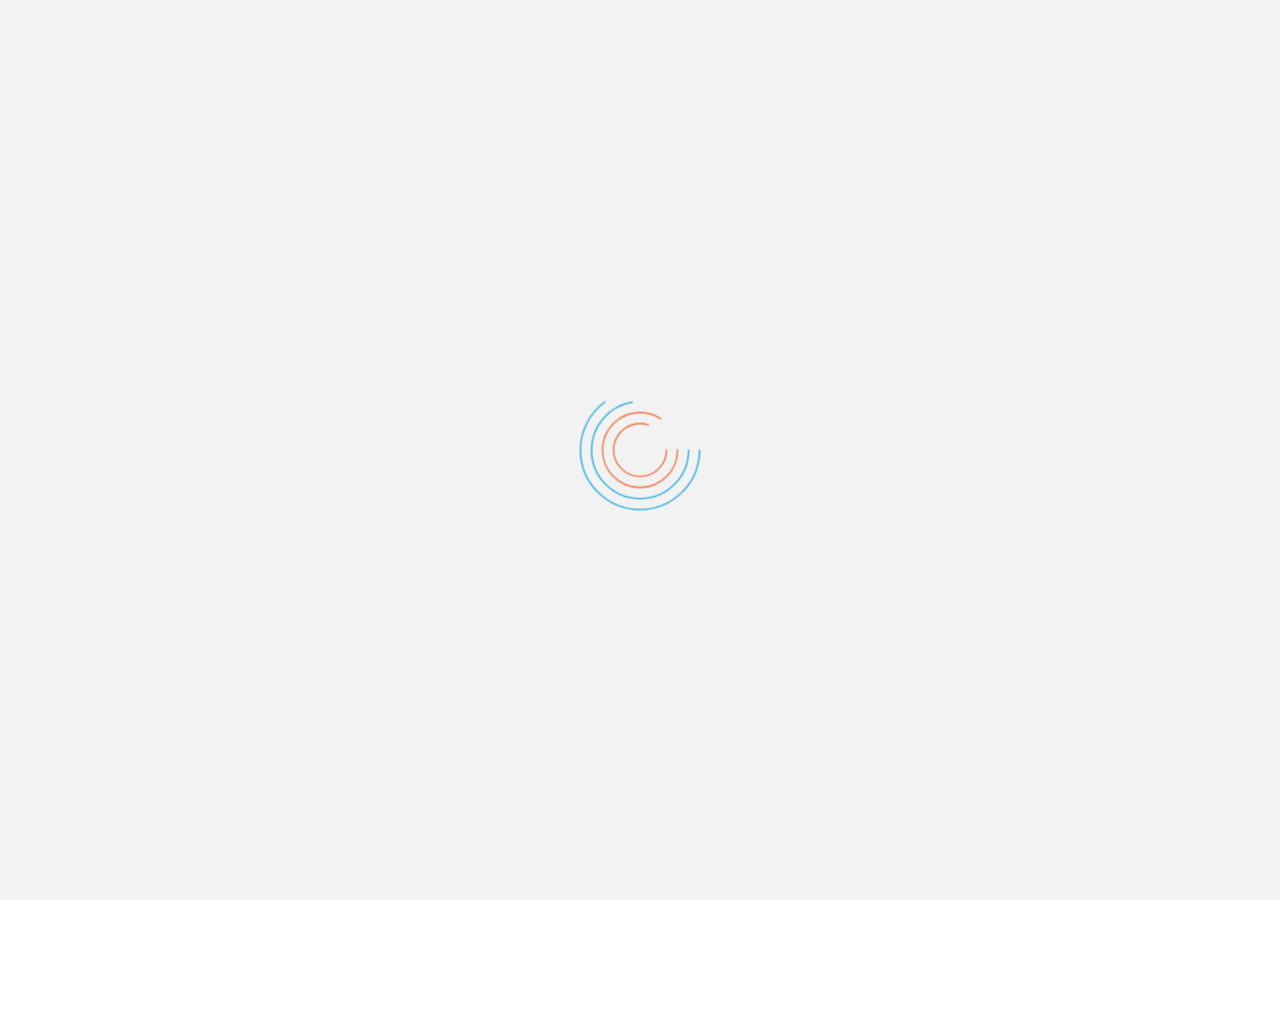
<file: dont-throw-main/pro/Dropoff.html>
<!DOCTYPE html>
<html lang="en-US" class="no-js">
	<head>
		<meta charset="UTF-8">
        <meta name="viewport" content="width=device-width, initial-scale=1, maximum-scale=1">
		<meta http-equiv="X-UA-Compatible" content="IE=edge">
        
		<!-- TITLE -->
		<title>Dont throw it away</title>
        
        <!-- META TAGS -->
        <meta name="keywords" content="dental, care, clinic, clinics, dental care, dentist, doctors, health, healthcare, hospital, medical, pharmacy, treatment">

		<!--  FAVICON  -->
        <link rel="shortcut icon" href="img/master/favicon.png">
        
        <!-- BOOTSTRAP FRAMEWORK STYLES -->
        <link rel="stylesheet" href="css/bootstrap.min.css">
        
        <!-- FONT AWESOME ICONS LIBRARY -->
        <link rel="stylesheet" href="https://use.fontawesome.com/releases/v5.6.1/css/all.css"">
        
        <!-- MAIN CSS STYLE SHEET -->
        <link rel="stylesheet" href="css/navigation.css">
        <link rel="stylesheet" href="css/stylesheet.css">
        <link rel="stylesheet" href="css/responsive.css">
        <link rel="stylesheet" href="css/slick.min.css"> 
        <link rel="stylesheet" href="css/owl.carousel.min.css">
        
        <!-- MODERNIZR LIBRARY -->
        <script src="js/modernizr-custom.js"></script>
        
	</head>
    
<body>
    
    <!-- LOADER START -->
    <div id="loader-wrapper">
        <div class="loader2">
            <svg class="loader" xmlns="http://www.w3.org/2000/svg" viewBox="0 0 340 340">
                 <circle cx="170" cy="170" r="135" stroke="#3AB3DF"/>
                 <circle cx="170" cy="170" r="110" stroke="#3AB3DF"/>
                 <circle cx="170" cy="170" r="85" stroke="#EF8354"/>
                 <circle cx="170" cy="170" r="60" stroke="#EF8354"/>
            </svg>
        </div>
    </div>  
    <!-- LOADER END -->

    <!--HEADER START-->
    <header>
        <!--TOP HEADER START-->
        <div class="top-header">
            <div class="container">
                <div class="header-left">
                    <p><strong>Phone :</strong> + 1 800 722 8987</p>
                </div>
                <div class="header-right">
                   <div class="ht-right-email">
                        <p>info@eco.com</p>
                   </div>
                   <div class="ht-right-social">
                        <a href="#"><i class="fab fa-facebook-f"></i></a>    
                   </div>
                   <div class="ht-right-social">
                        <a href="#"><i class="fab fa-twitter"></i></a>
                   </div>
                   <div class="ht-right-social">
                        <a href="#"><i class="fab fa-linkedin-in"></i></a>
                   </div>
                </div>
            </div>
        </div>
        <!--TOP HEADER END-->
        
        <!--NAVBAR START-->
        <div class="main-nav" id="navbar">
            <div class="container">
                <nav id="navigation1" class="navigation">
                    <div class="nav-header">
                        <a class="nav-logo" href="../denteur/">
                            <img src="img/master/logo.png"  class="white-logo" alt="">
                        </a>
                        <div class="nav-toggle"></div>
                    </div>
                    <div class="nav-menus-wrapper">
                        <ul class="nav-menu align-to-right">
                            <li><a href="home.html">HOME</a>
                                
                            
                            <li><a href="Methods.html">METHODS</a>
                                <ul class="nav-dropdown">
                                <li><a href="Homeappliances.html">Homeappliances</a>
                                    <a href="Industrialapp.html">Industrial appliances</a>
                                </li></ul>
                            </li>
                            <li><a href="Dropoff.html">DROP OFF POINTS</a>
                                
                            <li><a href="web1/index.html">BUY FROM US</a>
                                
                            <li><a href="Contact us.html">CONTACT US</a>
                            </li>
                        </ul>
                    </div>
                </nav>
            </div>
        </div>
        <!--NAVBAR END-->         
    </header>
    <!--HEADER END-->

    <div class="sections">
        <div class="container">
            <div class="pages-title">
                <h1>DON'T THROW IT AWAY <br> <span>DROP OFF POINTS</span></h1>
                <p><a href="#">Home</a> &nbsp; > &nbsp; <a href="#">DROP OFF POINTS</a></p>
            </div>
        </div>  
    </div>
    
    <!-- CONTENT START --> 
    <iframe width='2000' height='500' src="https://www.google.com/maps/embed?pb=!1m16!1m12!1m3!1d60282.5104670214!2d72.83709840492281!3d19.21018216688323!2m3!1f0!2f0!3f0!3m2!1i1024!2i768!4f13.1!2m1!1se%20waste%20drop%20off%20points!5e0!3m2!1sen!2sin!4v1648206644598!5m2!1sen!2sin" frameborder="0" allowfullscreen></iframe>







    <!-- CONTENT END -->

   
    
    <!--SCROLL TOP START-->
    <a href="#0" class="cd-top">Top</a>
    <!--SCROLL TOP START-->

    <!-- JAVASCRIPTS -->
    <script src="js/plugins.js"></script>
    <script src="js/bootstrap.min.js"></script>
    <script src="js/main.js"></script>
    <script src="js/navigation.js"></script>
    <!-- JAVASCRIPTS END -->

    <!-- GOOGLE ANALYTICS -->
    <script>
      (function(i,s,o,g,r,a,m){i['GoogleAnalyticsObject']=r;i[r]=i[r]||function(){
      (i[r].q=i[r].q||[]).push(arguments)},i[r].l=1*new Date();a=s.createElement(o),
      m=s.getElementsByTagName(o)[0];a.async=1;a.src=g;m.parentNode.insertBefore(a,m)
      })(window,document,'script','https://www.google-analytics.com/analytics.js','ga');
      ga('create', 'UA-101241150-1', 'auto');
      ga('send', 'pageview');
    </script>
    <!-- GOOGLE ANALYTICS END -->
    
    </body>
    
</html>
</file>
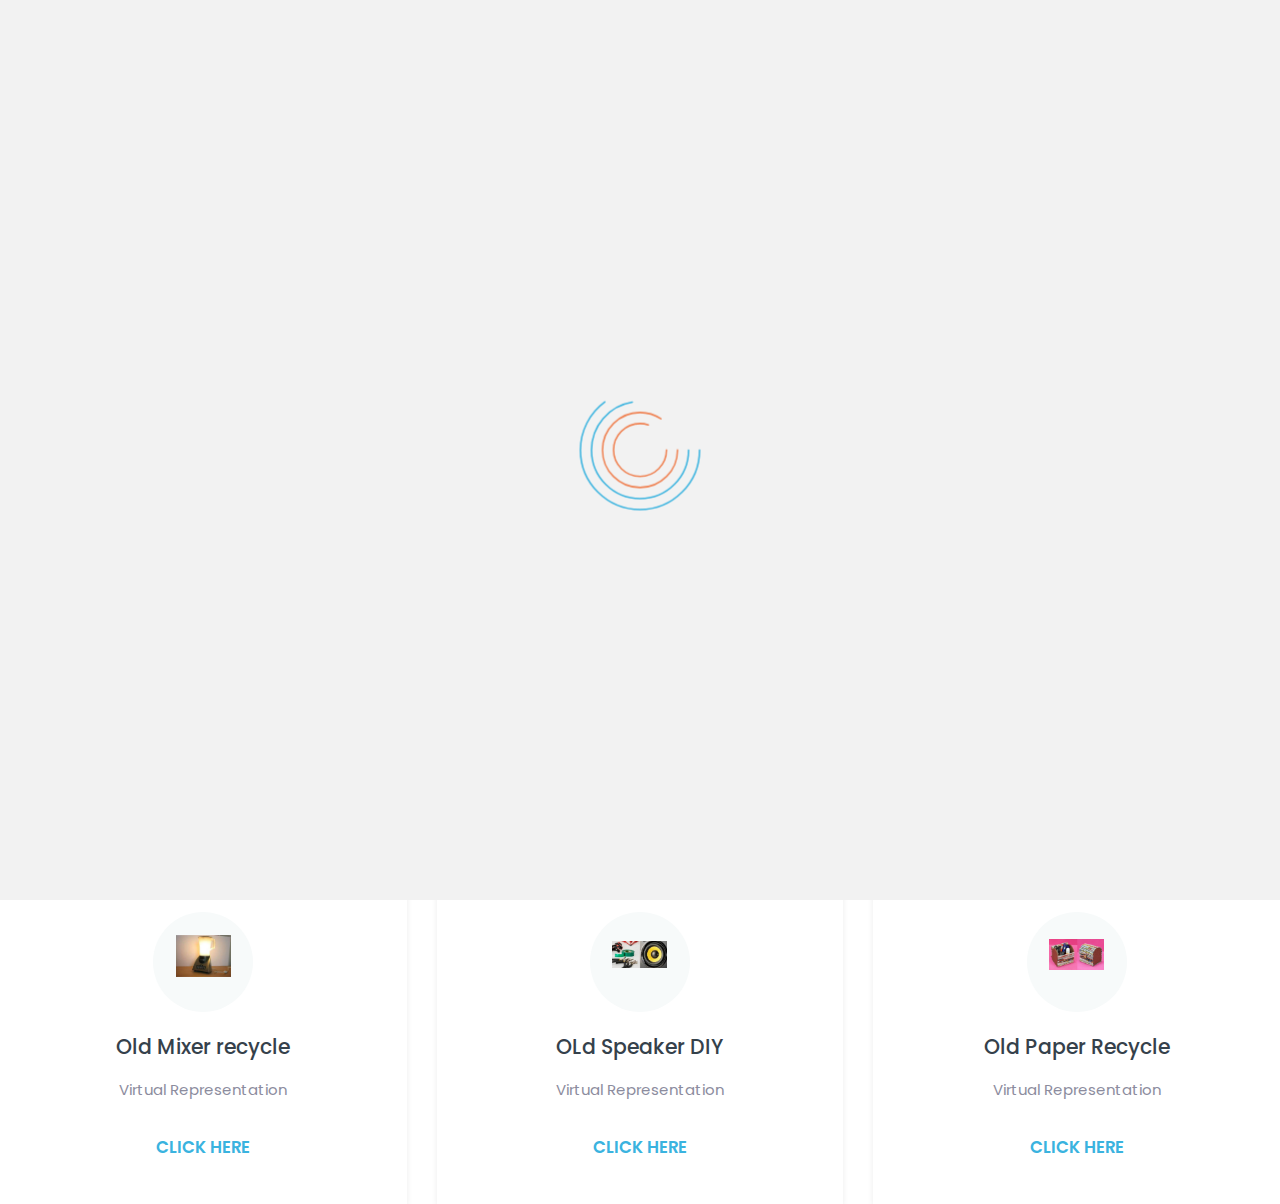
<file: dont-throw-main/pro/Homeappliances.html>
<!DOCTYPE html>
<html lang="en-US" class="no-js">
	<head>
		<meta charset="UTF-8">
        <meta name="viewport" content="width=device-width, initial-scale=1, maximum-scale=1">
		<meta http-equiv="X-UA-Compatible" content="IE=edge">
        
		<!-- TITLE -->
		<title>Dont throw it away</title>
        
        <!-- META TAGS -->
        <meta name="keywords" content="dental, care, clinic, clinics, dental care, dentist, doctors, health, healthcare, hospital, medical, pharmacy, treatment">

		<!--  FAVICON  -->
        <link rel="shortcut icon" href="img/master/favicon.png">
        
        <!-- BOOTSTRAP FRAMEWORK STYLES -->
        <link rel="stylesheet" href="css/bootstrap.min.css">
        
        <!-- FONT AWESOME ICONS LIBRARY -->
        <link rel="stylesheet" href="https://use.fontawesome.com/releases/v5.6.1/css/all.css"">
        
        <!-- MAIN CSS STYLE SHEET -->
        <link rel="stylesheet" href="css/navigation.css">
        <link rel="stylesheet" href="css/stylesheet.css">
        <link rel="stylesheet" href="css/responsive.css">
        <link rel="stylesheet" href="css/slick.min.css"> 
        <link rel="stylesheet" href="css/owl.carousel.min.css">
        
        <!-- MODERNIZR LIBRARY -->
        <script src="js/modernizr-custom.js"></script>
        
	</head>
    
<body>
    
    <!-- LOADER START -->
    <div id="loader-wrapper">
        <div class="loader2">
            <svg class="loader" xmlns="http://www.w3.org/2000/svg" viewBox="0 0 340 340">
                 <circle cx="170" cy="170" r="135" stroke="#3AB3DF"/>
                 <circle cx="170" cy="170" r="110" stroke="#3AB3DF"/>
                 <circle cx="170" cy="170" r="85" stroke="#EF8354"/>
                 <circle cx="170" cy="170" r="60" stroke="#EF8354"/>
            </svg>
        </div>
    </div>  
    <!-- LOADER END -->

    <!--HEADER START-->
    <header>
        <!--TOP HEADER START-->
        <div class="top-header">
            <div class="container">
                <div class="header-left">
                    <p><strong>Phone :</strong> + 1 800 722 8987</p>
                </div>
                <div class="header-right">
                   <div class="ht-right-email">
                        <p>info@eco.com</p>
                   </div>
                   <div class="ht-right-social">
                        <a href="#"><i class="fab fa-facebook-f"></i></a>    
                   </div>
                   <div class="ht-right-social">
                        <a href="#"><i class="fab fa-twitter"></i></a>
                   </div>
                   <div class="ht-right-social">
                        <a href="#"><i class="fab fa-linkedin-in"></i></a>
                   </div>
                </div>
            </div>
        </div>
        <!--TOP HEADER END-->
        
        <!--NAVBAR START-->
        <div class="main-nav" id="navbar">
            <div class="container">
                <nav id="navigation1" class="navigation">
                    <div class="nav-header">
                        <a class="nav-logo" href="../denteur/">
                            <img src="img/master/logo.png"  class="white-logo" alt="">
                        </a>
                        <div class="nav-toggle"></div>
                    </div>
                    <div class="nav-menus-wrapper">
                        <ul class="nav-menu align-to-right">
                            <li><a href="home.html">HOME</a>
                                
                            
                                <li><a href="#">METHODS</a>
                                    <ul class="nav-dropdown">
                                    <li><a href="Homeappliances.html">Homeappliances</a>
                                        <a href="Industrialapp.html">Industrial appliances</a>
                                    </li></ul>
                                </li>
                            <li><a href="Dropoff.html">DROP OFF POINTS</a>
                                
                            <li><a href="web1/index.html">BUY FROM US</a>
                                
                            <li><a href="Contact us.html">CONTACT US</a>
                            </li>
                        </ul>
                    </div>
                </nav>
            </div>
        </div>
        <!--NAVBAR END-->         
    </header>
    <!--HEADER END-->

    <div class="sections">
        <div class="container">
            <div class="pages-title">
                <h1>DON'T THROW IT AWAY <br> <span>Homeappliances</span></h1>
                <p><a href="home.html">Home</a> &nbsp; > &nbsp; <a href="#">METHODS</a> &nbsp; > &nbsp; <a href="Homeappliances.html">Homeappliances</a> </p>
            </div>
        </div>  
    </div>
    
    <!-- CONTENT START -->
    <div class="row">
        <div class="col-md-6 col-lg-4">
          <div class="service-box">
              <div class="cb-circle">
                  <figure class="cb-icon">
                      <img class="icon-default" src="img/images/oldm.png" alt="">
                      <img class="icon-hover" src="img/images/oldm.png" alt="">
                  </figure>
              </div>
              <div class="sb-caption">
                  <h4>OLD PHONES</h4>
                  <p>Virtual Representation </p>
                  <h5><a href="https://www.youtube.com/watch?v=dYnplx_DVHs">Click Here</a></h5>
              </div>
          </div>  
        </div>
        <div class="col-md-6 col-lg-4 sb-movil-view">
            <div class="service-box">
                <div class="cb-circle">
                    <figure class="cb-icon">
                        <img class="icon-default" src="img/images/batterylap.jpg" alt="">
                        <img class="icon-hover" src="img/images/batterylap.jpg" alt="">
                    </figure>
                </div>
                <div class="sb-caption">
                    <h4>Laptop battery Recycle</h4>
                    <p>Virtual Representation .</p>
                    <h5><a href="https://www.youtube.com/watch?v=0jWkdTKouvc">Click Here</a></h5>
                </div>
            </div>  
          </div>
          <div class="col-md-6 col-lg-4 sb-tablet-view">
            <div class="service-box">
                <div class="cb-circle">
                    <figure class="cb-icon">
                        <img class="icon-default" src="img/images/keyboard.jpg" alt="">
                            <img class="icon-hover" src="img/images/keyboard.jpg" alt="">
                    </figure>
                </div>
                <div class="sb-caption">
                    <h4>Old Keyboard Recycle</h4>
                    <p>Virtual Representation</p>
                    <h5><a href="https://www.youtube.com/watch?v=Hx7SN0H1o84">Click here</a></h5>
                </div>
            </div>  
          </div>
          <div class="col-md-6 col-lg-4 sb-desktop-view">
            <div class="service-box">
                <div class="cb-circle">
                    <figure class="cb-icon">
                        <img class="icon-default" src="img/images/mixer.jpg" alt="">
                        <img class="icon-hover" src="img/images/mixer.jpg" alt="">
                    </figure>
                </div>
                <div class="sb-caption">
                    <h4>Old Mixer recycle</h4>
                    <p>Virtual Representation</p>
                    <h5><a href="https://www.youtube.com/watch?v=xYkRRPQb7Cw">Click Here</a></h5>
                </div>
            </div>  
          </div>
          <div class="col-md-6 col-lg-4 sb-desktop-view">
            <div class="service-box">
                <div class="cb-circle">
                    <figure class="cb-icon">
                        <img class="icon-default" src="img/images/speaker.jpg" alt="">
                        <img class="icon-hover" src="img/images/speaker.jpg" alt="">
                    </figure>
                </div>
                <div class="sb-caption">
                    <h4>OLd Speaker DIY</h4>
                    <p>Virtual Representation</p>
                    <h5><a href="https://www.youtube.com/watch?v=Itp_aUlQ0Zw">Click Here</a></h5>
                </div>
            </div>  
          </div>
          <div class="col-md-6 col-lg-4 sb-desktop-view">
            <div class="service-box">
                <div class="cb-circle">
                    <figure class="cb-icon">
                        <img class="icon-default" src="img/images/paper.jpg" alt="">
                        <img class="icon-hover" src="img/images/paper.jpg" alt="">
                    </figure>
                </div>
                <div class="sb-caption">
                    <h4>Old Paper Recycle</h4>
                    <p>Virtual Representation</p>
                    <h5><a href="https://www.youtube.com/watch?v=GvpRI7A80JM">Click Here</a></h5>
                </div>
            </div>  
          </div>
        </div>
    </div>
</div>    









    <!-- CONTENT END -->

   
    
    <!--SCROLL TOP START-->
    <a href="#0" class="cd-top">Top</a>
    <!--SCROLL TOP START-->

    <!-- JAVASCRIPTS -->
    <script src="js/plugins.js"></script>
    <script src="js/bootstrap.min.js"></script>
    <script src="js/main.js"></script>
    <script src="js/navigation.js"></script>
    <!-- JAVASCRIPTS END -->

    <!-- GOOGLE ANALYTICS -->
    <script>
      (function(i,s,o,g,r,a,m){i['GoogleAnalyticsObject']=r;i[r]=i[r]||function(){
      (i[r].q=i[r].q||[]).push(arguments)},i[r].l=1*new Date();a=s.createElement(o),
      m=s.getElementsByTagName(o)[0];a.async=1;a.src=g;m.parentNode.insertBefore(a,m)
      })(window,document,'script','https://www.google-analytics.com/analytics.js','ga');
      ga('create', 'UA-101241150-1', 'auto');
      ga('send', 'pageview');
    </script>
    <!-- GOOGLE ANALYTICS END -->
    
    </body>
    
</html>
</file>
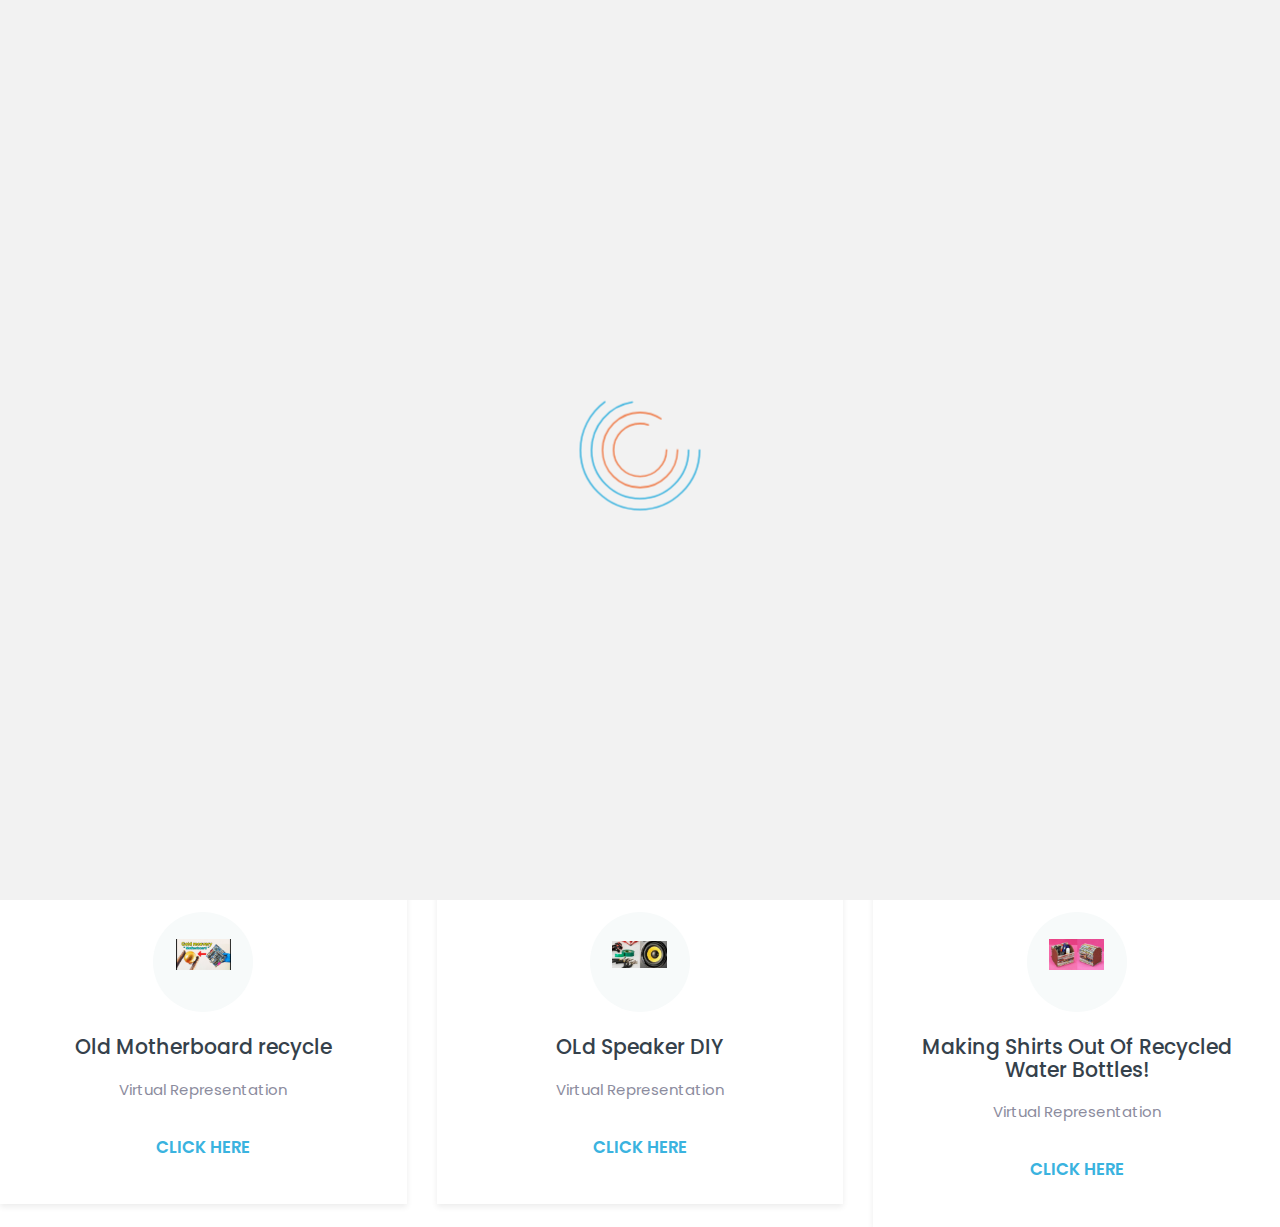
<file: dont-throw-main/pro/Industrialapp.html>
<!DOCTYPE html>
<html lang="en-US" class="no-js">
	<head>
		<meta charset="UTF-8">
        <meta name="viewport" content="width=device-width, initial-scale=1, maximum-scale=1">
		<meta http-equiv="X-UA-Compatible" content="IE=edge">
        
		<!-- TITLE -->
		<title>Dont throw it away</title>
        
        <!-- META TAGS -->
        <meta name="keywords" content="dental, care, clinic, clinics, dental care, dentist, doctors, health, healthcare, hospital, medical, pharmacy, treatment">

		<!--  FAVICON  -->
        <link rel="shortcut icon" href="img/master/favicon.png">
        
        <!-- BOOTSTRAP FRAMEWORK STYLES -->
        <link rel="stylesheet" href="css/bootstrap.min.css">
        
        <!-- FONT AWESOME ICONS LIBRARY -->
        <link rel="stylesheet" href="https://use.fontawesome.com/releases/v5.6.1/css/all.css"">
        
        <!-- MAIN CSS STYLE SHEET -->
        <link rel="stylesheet" href="css/navigation.css">
        <link rel="stylesheet" href="css/stylesheet.css">
        <link rel="stylesheet" href="css/responsive.css">
        <link rel="stylesheet" href="css/slick.min.css"> 
        <link rel="stylesheet" href="css/owl.carousel.min.css">
        
        <!-- MODERNIZR LIBRARY -->
        <script src="js/modernizr-custom.js"></script>
        
	</head>
    
<body>
    
    <!-- LOADER START -->
    <div id="loader-wrapper">
        <div class="loader2">
            <svg class="loader" xmlns="http://www.w3.org/2000/svg" viewBox="0 0 340 340">
                 <circle cx="170" cy="170" r="135" stroke="#3AB3DF"/>
                 <circle cx="170" cy="170" r="110" stroke="#3AB3DF"/>
                 <circle cx="170" cy="170" r="85" stroke="#EF8354"/>
                 <circle cx="170" cy="170" r="60" stroke="#EF8354"/>
            </svg>
        </div>
    </div>  
    <!-- LOADER END -->

    <!--HEADER START-->
    <header>
        <!--TOP HEADER START-->
        <div class="top-header">
            <div class="container">
                <div class="header-left">
                    <p><strong>Phone :</strong> + 1 800 722 8987</p>
                </div>
                <div class="header-right">
                   <div class="ht-right-email">
                        <p>info@eco.com</p>
                   </div>
                   <div class="ht-right-social">
                        <a href="#"><i class="fab fa-facebook-f"></i></a>    
                   </div>
                   <div class="ht-right-social">
                        <a href="#"><i class="fab fa-twitter"></i></a>
                   </div>
                   <div class="ht-right-social">
                        <a href="#"><i class="fab fa-linkedin-in"></i></a>
                   </div>
                </div>
            </div>
        </div>
        <!--TOP HEADER END-->
        
        <!--NAVBAR START-->
        <div class="main-nav" id="navbar">
            <div class="container">
                <nav id="navigation1" class="navigation">
                    <div class="nav-header">
                        <a class="nav-logo" href="../denteur/">
                            <img src="img/master/logo.png"  class="white-logo" alt="">
                        </a>
                        <div class="nav-toggle"></div>
                    </div>
                    <div class="nav-menus-wrapper">
                        <ul class="nav-menu align-to-right">
                            <li><a href="home.html">HOME</a>
                                
                            
                                <li><a href="Methods.html">METHODS</a>
                                    <ul class="nav-dropdown">
                                    <li><a href="Homeappliances.html">Homeappliances</a>
                                        <a href="Industrialapp.html">Industrial appliances</a>
                                    </li></ul>
                                </li>
                            <li><a href="Dropoff.html">DROP OFF POINTS</a>
                                
                            <li><a href="web1/index.html">SELL IT TO US</a>
                                
                            <li><a href="Contact us.html">CONTACT US</a>
                            </li>
                        </ul>
                    </div>
                </nav>
            </div>
        </div>
        <!--NAVBAR END-->         
    </header>
    <!--HEADER END-->

    <div class="sections">
        <div class="container">
            <div class="pages-title">
                <h1>DON'T THROW IT AWAY <br> <span>CONTACT US</span></h1>
                <p><a href="#">Home</a> &nbsp; > &nbsp; <a href="#">CONTACT US</a></p>
            </div>
        </div>  
    </div>
    
    <!-- CONTENT START -->
    <div class="row">
        <div class="col-md-6 col-lg-4">
          <div class="service-box">
              <div class="cb-circle">
                  <figure class="cb-icon">
                      <img class="icon-default" src="img/images/carbattery.jpg" alt="">
                      <img class="icon-hover" src="img/images/carbattery.jpg" alt="">
                  </figure>
              </div>
              <div class="sb-caption">
                  <h4>Car Battery</h4>
                  <p>Virtual Representation </p>
                  <h5><a href="https://www.youtube.com/watch?v=DwNzn-_G5_M">Click Here</a></h5>
              </div>
          </div>  
        </div>
        <div class="col-md-6 col-lg-4 sb-movil-view">
            <div class="service-box">
                <div class="cb-circle">
                    <figure class="cb-icon">
                        <img class="icon-default" src="img/images/oldcar.jpg" alt="">
                        <img class="icon-hover" src="img/images/oldcar.jpg" alt="">
                    </figure>
                </div>
                <div class="sb-caption">
                    <h4>Car DIY</h4>
                    <p>Virtual Representation .</p>
                    <h5><a href="https://www.youtube.com/watch?v=rrZWk1Fen7o">Click Here</a></h5>
                </div>
            </div>  
          </div>
          <div class="col-md-6 col-lg-4 sb-tablet-view">
            <div class="service-box">
                <div class="cb-circle">
                    <figure class="cb-icon">
                        <img class="icon-default" src="img/images/wire-scrap-500x500.jpg" alt="">
                            <img class="icon-hover" src="img/images/wire-scrap-500x500.jpg" alt="">
                    </figure>
                </div>
                <div class="sb-caption">
                    <h4>Copper Recycle</h4>
                    <p>Virtual Representation</p>
                    <h5><a href="https://www.youtube.com/watch?v=iDSKcijn_mI">Click here</a></h5>
                </div>
            </div>  
          </div>
          <div class="col-md-6 col-lg-4 sb-desktop-view">
            <div class="service-box">
                <div class="cb-circle">
                    <figure class="cb-icon">
                        <img class="icon-default" src="img/images/Motherboard.jpg" alt="">
                        <img class="icon-hover" src="img/images/Motherboard.jpg" alt="">
                    </figure>
                </div>
                <div class="sb-caption">
                    <h4>Old Motherboard recycle</h4>
                    <p>Virtual Representation</p>
                    <h5><a href="https://www.youtube.com/watch?v=2YMsShNW6J4">Click Here</a></h5>
                </div>
            </div>  
          </div>
          <div class="col-md-6 col-lg-4 sb-desktop-view">
            <div class="service-box">
                <div class="cb-circle">
                    <figure class="cb-icon">
                        <img class="icon-default" src="img/images/speaker.jpg" alt="">
                        <img class="icon-hover" src="img/images/speaker.jpg" alt="">
                    </figure>
                </div>
                <div class="sb-caption">
                    <h4>OLd Speaker DIY</h4>
                    <p>Virtual Representation</p>
                    <h5><a href="https://www.youtube.com/watch?v=Itp_aUlQ0Zw">Click Here</a></h5>
                </div>
            </div>  
          </div>
          <div class="col-md-6 col-lg-4 sb-desktop-view">
            <div class="service-box">
                <div class="cb-circle">
                    <figure class="cb-icon">
                        <img class="icon-default" src="img/images/paper.jpg" alt="">
                        <img class="icon-hover" src="img/images/paper.jpg" alt="">
                    </figure>
                </div>
                <div class="sb-caption">
                    <h4>Making Shirts Out Of Recycled Water Bottles!</h4>
                    <p>Virtual Representation</p>
                    <h5><a href="https://www.youtube.com/watch?v=XOC8WvydSp4">Click Here</a></h5>
                </div>
            </div>  
          </div>
        </div>
    </div>
</div>    











    <!-- CONTENT END -->

   
    
    <!--SCROLL TOP START-->
    <a href="#0" class="cd-top">Top</a>
    <!--SCROLL TOP START-->

    <!-- JAVASCRIPTS -->
    <script src="js/plugins.js"></script>
    <script src="js/bootstrap.min.js"></script>
    <script src="js/main.js"></script>
    <script src="js/navigation.js"></script>
    <!-- JAVASCRIPTS END -->

    <!-- GOOGLE ANALYTICS -->
    <script>
      (function(i,s,o,g,r,a,m){i['GoogleAnalyticsObject']=r;i[r]=i[r]||function(){
      (i[r].q=i[r].q||[]).push(arguments)},i[r].l=1*new Date();a=s.createElement(o),
      m=s.getElementsByTagName(o)[0];a.async=1;a.src=g;m.parentNode.insertBefore(a,m)
      })(window,document,'script','https://www.google-analytics.com/analytics.js','ga');
      ga('create', 'UA-101241150-1', 'auto');
      ga('send', 'pageview');
    </script>
    <!-- GOOGLE ANALYTICS END -->
    
    </body>
    
</html>
</file>
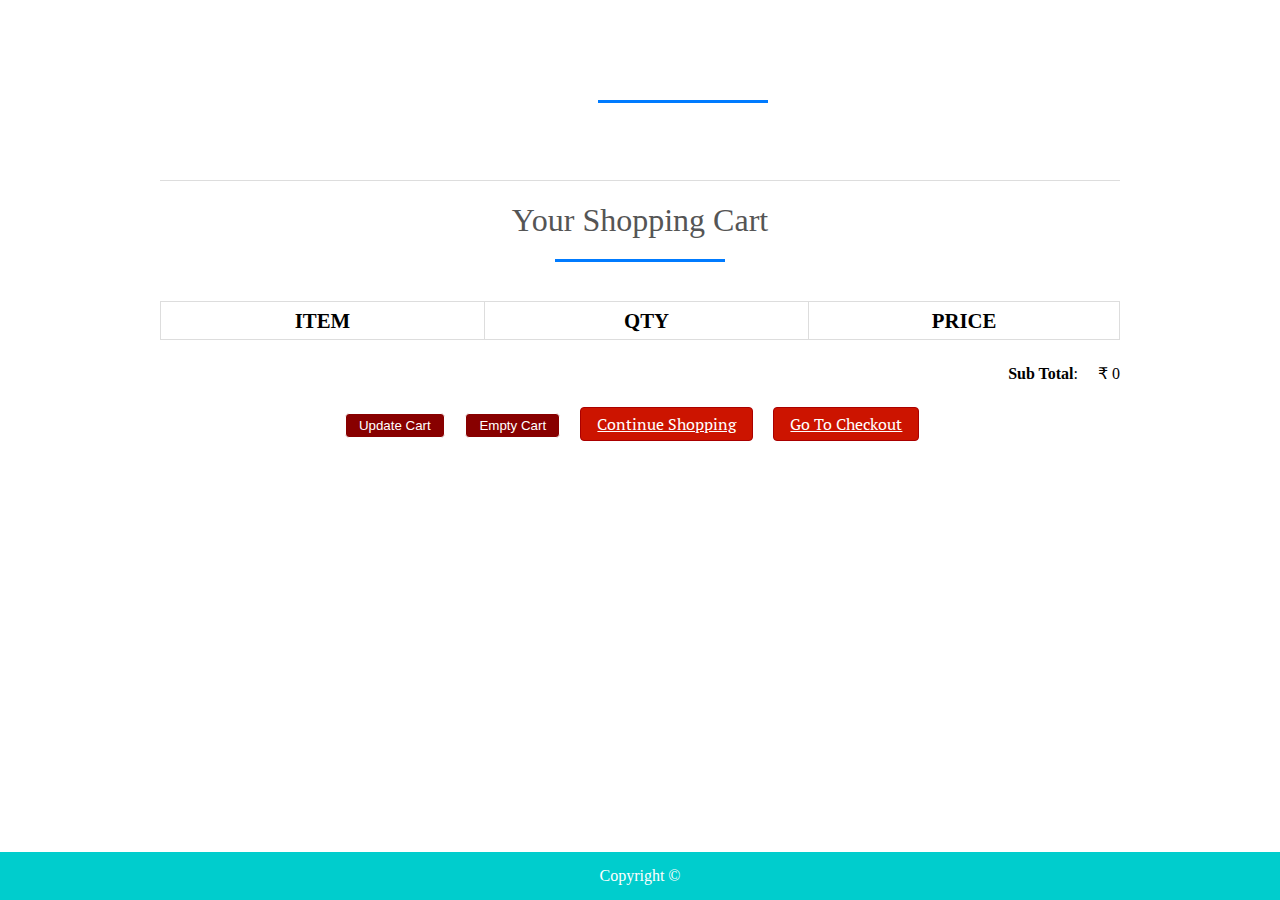
<file: dont-throw-main/pro/web1/cart.html>
<!DOCTYPE html>
<html>
<head>
<title>Your Shopping Cart</title>
<meta charset="utf-8" />
<link rel="stylesheet" href="style.css" media="screen" type="text/css" />
<script type="text/javascript" src="http://ajax.googleapis.com/ajax/libs/jquery/2.0.3/jquery.min.js"></script>
<script type="text/javascript" src="jquery.store.js"></script>
</head>

<body>

<div id="site">
	<header id="masthead">
		<h1></h1>
	</header>
	<div id="content">
		<h1>Your Shopping Cart</h1>
		<form id="shopping-cart" action="cart.html" method="post">
			<table class="shopping-cart">
			  <thead>
				<tr>
					<th scope="col">Item</th>
					<th scope="col">Qty</th>
					<th scope="col" colspan="2">Price</th>
				</tr>
			  </thead>
			  <tbody>
			  
			  </tbody>
			</table>
			<p id="sub-total">
				<strong>Sub Total</strong>: <span id="stotal"></span>
			</p>
			<ul id="shopping-cart-actions">
				<li>
					<input type="submit" name="update" id="update-cart" class="btn" value="Update Cart" />
				</li>
				<li>
					<input type="submit" name="delete" id="empty-cart" class="btn" value="Empty Cart" />
				</li>
				<li>
					<a href="index.html" class="btn">Continue Shopping</a>
				</li>
				<li>
					<a href="checkout.html" class="btn">Go To Checkout</a>
				</li>
			</ul>
		</form>
	</div>
	
	

</div>

<footer id="site-info">
		Copyright &copy; 
	</footer>

</body>
</html>
</file>
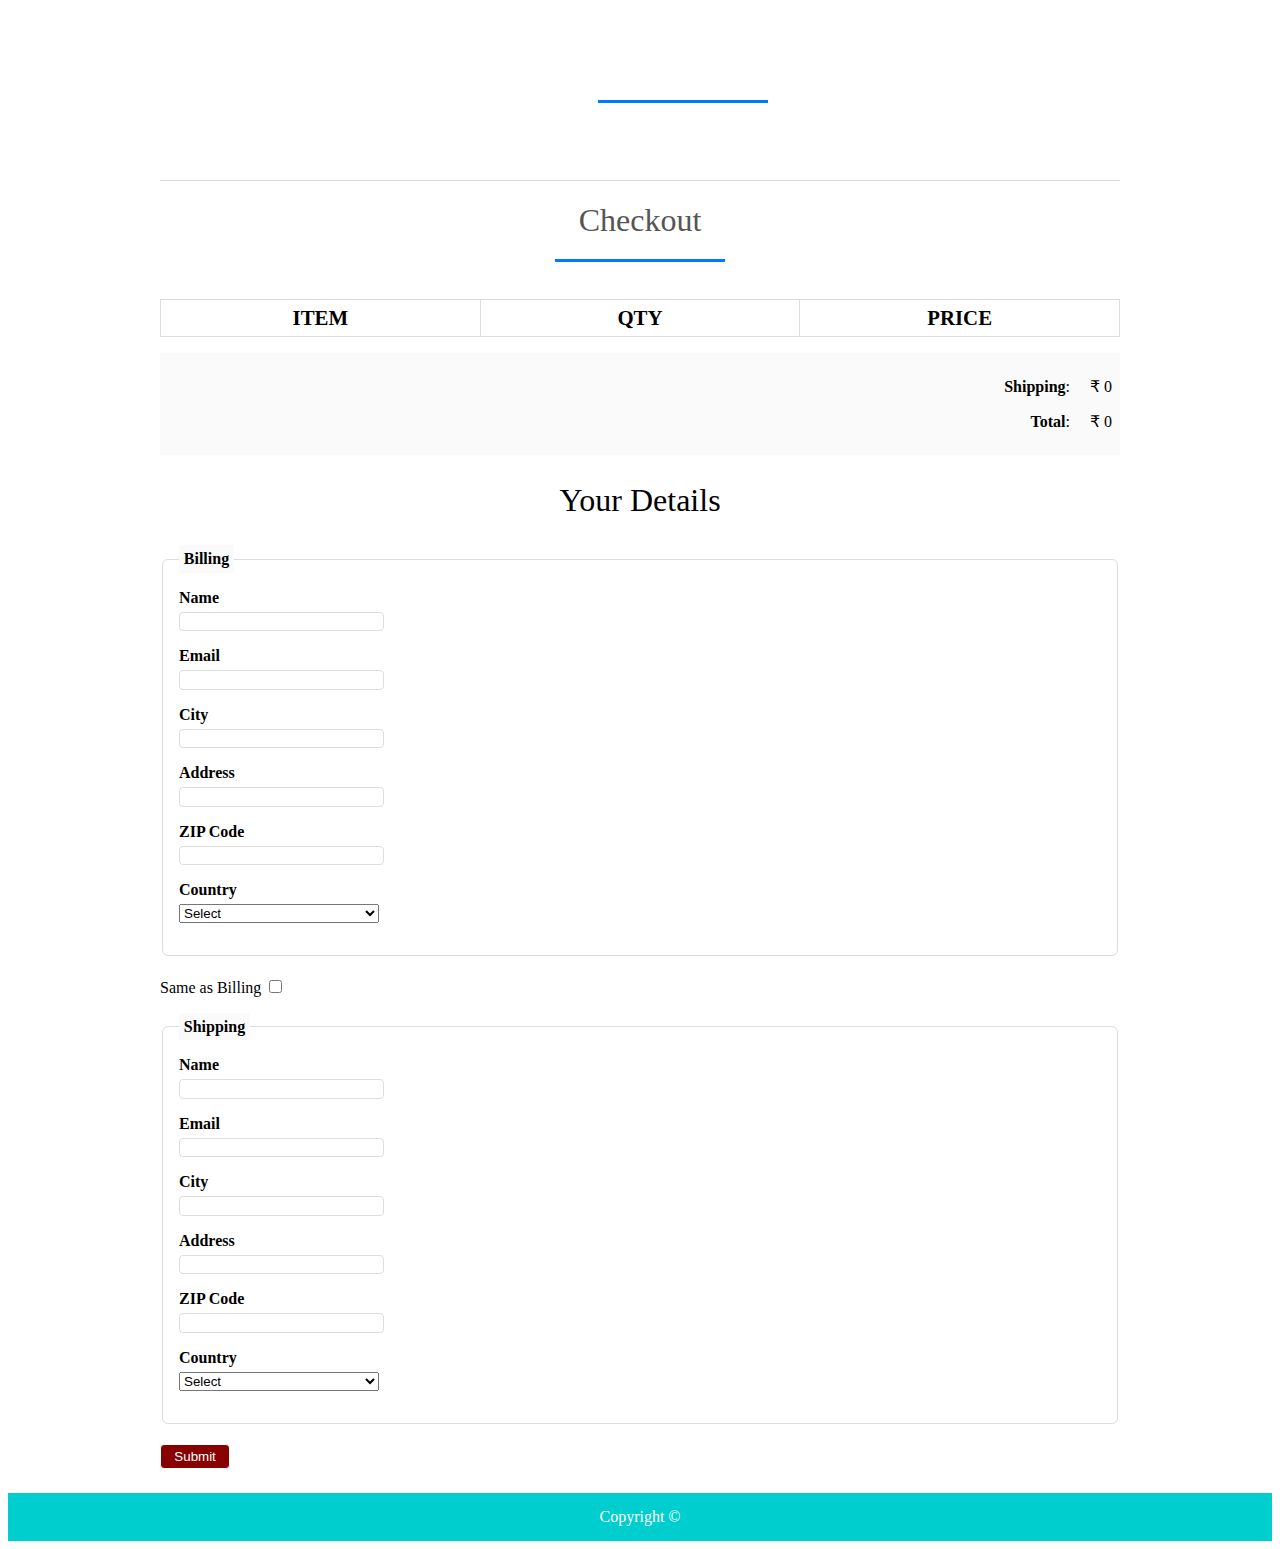
<file: dont-throw-main/pro/web1/checkout.html>
<!DOCTYPE html>
<html>
<head>
<title>Checkout</title>
<meta charset="utf-8" />
<link rel="stylesheet" href="style.css" media="screen" type="text/css" />
<script type="text/javascript" src="http://ajax.googleapis.com/ajax/libs/jquery/2.0.3/jquery.min.js"></script>
<script type="text/javascript" src="jquery.store.js"></script>
</head>

<body id="checkout-page">

<div id="site">
	<header id="masthead">
		<h1></h1>
	</header>
	<div id="content">
		<h1>Checkout</h1>
			<table id="checkout-cart" class="shopping-cart">
			  <thead>
				<tr>
					<th scope="col">Item</th>
					<th scope="col">Qty</th>
					<th scope="col">Price</th>
				</tr>
			  </thead>
			  <tbody>
			  
			  </tbody>
			</table>
		 <div id="pricing">
			
			<p id="shipping">
				<strong>Shipping</strong>: <span id="sshipping"></span>
			</p>
			
			<p id="sub-total">
				<strong>Total</strong>: <span id="stotal"></span>
			</p>
		 </div>
		 
		 <form action="order.html" method="post" id="checkout-order-form">
		 	<h2>Your Details</h2>
		 	
		 	<fieldset id="fieldset-billing">
		 		<legend>Billing</legend>
		 		<div>
		 			<label for="name">Name</label>
		 			<input type="text" name="name" id="name" data-type="string" data-message="This field cannot be empty" />
		 		</div>
		 		<div>
		 			<label for="email">Email</label>
		 			<input type="text" name="email" id="email" data-type="expression" data-message="Not a valid email address" />
		 		</div>
		 		<div>
		 			<label for="city">City</label>
		 			<input type="text" name="city" id="city" data-type="string" data-message="This field cannot be empty" />
		 		</div>
		 		<div>
		 			<label for="address">Address</label>
		 			<input type="text" name="address" id="address" data-type="string" data-message="This field cannot be empty" />
		 		</div>
		 		<div>
		 			<label for="zip">ZIP Code</label>
		 			<input type="text" name="zip" id="zip" data-type="string" data-message="This field cannot be empty" />
		 		</div>
		 		<div>
		 			<label for="country">Country</label>
		 			<select name="country" id="country" data-type="string" data-message="This field cannot be empty">
		 				<option value="">Select</option>
		 				<option value="De">Denmark</option>
		 				<option value="IN">India</option>
		 			</select>
		 		</div>
		 	</fieldset>
		 	
		 	<div id="shipping-same">Same as Billing <input type="checkbox" id="same-as-billing" value=""/></div>
		 	
		 	<fieldset id="fieldset-shipping">
		 		
		 		<legend>Shipping</legend>
		 		
		 		<div>
		 			<label for="sname">Name</label>
		 			<input type="text" name="sname" id="sname" data-type="string" data-message="This field cannot be empty" />
		 		</div>
		 		<div>
		 			<label for="semail">Email</label>
		 			<input type="text" name="semail" id="semail" data-type="expression" data-message="Not a valid email address" />
		 		</div>
		 		<div>
		 			<label for="scity">City</label>
		 			<input type="text" name="scity" id="scity" data-type="string" data-message="This field cannot be empty" />
		 		</div>
		 		<div>
		 			<label for="saddress">Address</label>
		 			<input type="text" name="saddress" id="saddress" data-type="string" data-message="This field cannot be empty" />
		 		</div>
		 		<div>
		 			<label for="szip">ZIP Code</label>
		 			<input type="text" name="szip" id="szip" data-type="string" data-message="This field cannot be empty" />
		 		</div>
		 		<div>
		 			<label for="scountry">Country</label>
		 			<select name="scountry" id="scountry" data-type="string" data-message="This field cannot be empty">
		 				<option value="">Select</option>
		 				<option value="De">Denmark</option>
		 				<option value="IN">India</option>
		 			</select>
		 		</div>
		 	</fieldset>
		 	
		 	<p><input type="submit" id="submit-order" value="Submit" class="btn" /></p>
		 
		 </form>
	</div>
	
	

</div>

<footer id="site-info">
		Copyright &copy;
	</footer>

</body>
</html>
</file>
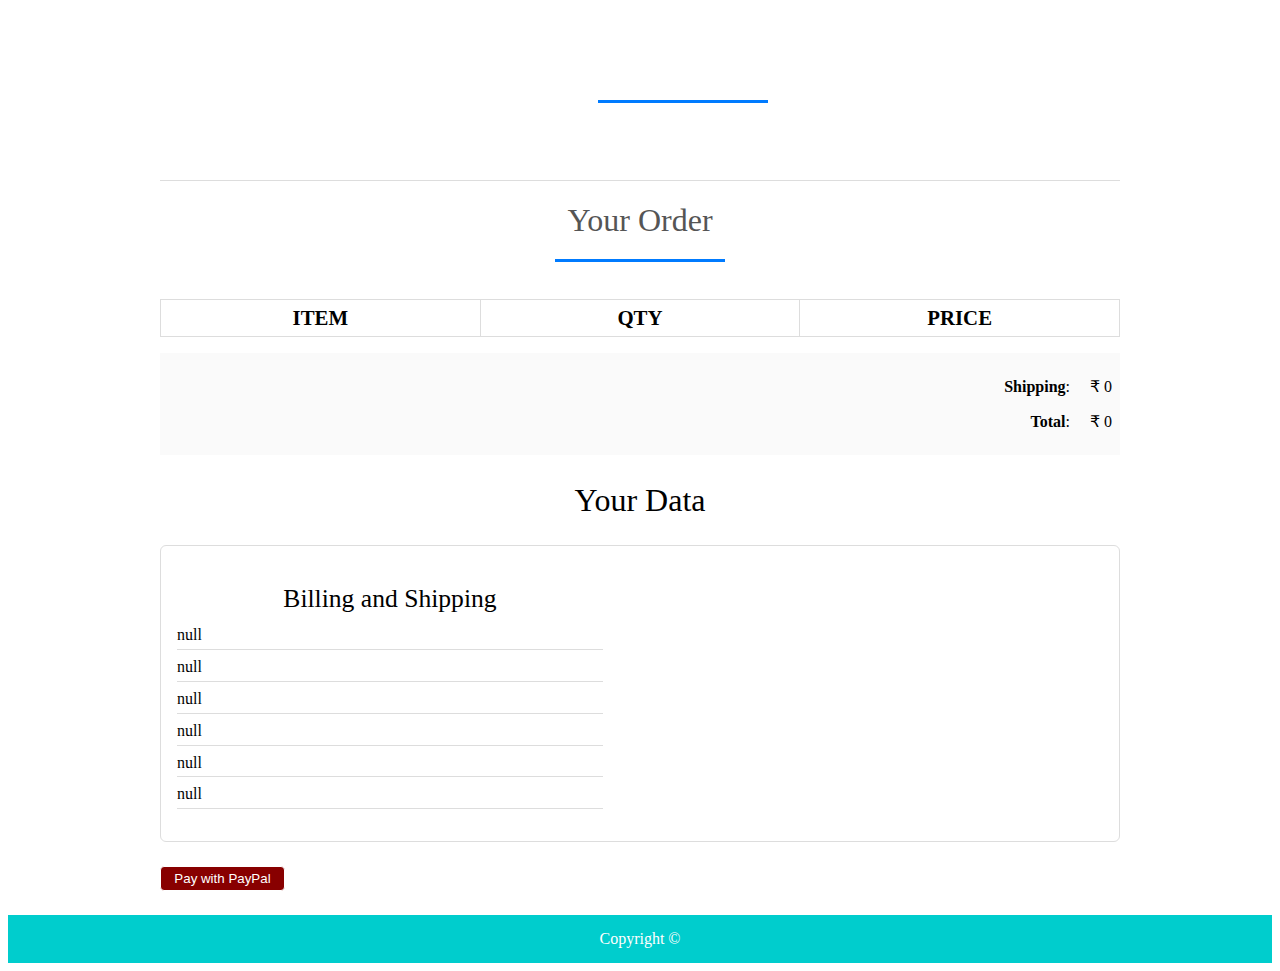
<file: dont-throw-main/pro/web1/order.html>
<!DOCTYPE html>
<html>
<head>
<title>Your Order</title>
<meta charset="utf-8" />
<link rel="stylesheet" href="style.css" media="screen" type="text/css" />
<script type="text/javascript" src="http://ajax.googleapis.com/ajax/libs/jquery/2.0.3/jquery.min.js"></script>
<script type="text/javascript" src="jquery.store.js"></script>
</head>

<body id="checkout-page">

<div id="site">
	<header id="masthead">
		<h1></h1>
	</header>
	<div id="content">
		<h1>Your Order</h1>
			<table id="checkout-cart" class="shopping-cart">
			  <thead>
				<tr>
					<th scope="col">Item</th>
					<th scope="col">Qty</th>
					<th scope="col">Price</th>
				</tr>
			  </thead>
			  <tbody>
			  
			  </tbody>
			</table>
		 <div id="pricing">
			
			<p id="shipping">
				<strong>Shipping</strong>: <span id="sshipping"></span>
			</p>
			
			<p id="sub-total">
				<strong>Total</strong>: <span id="stotal"></span>
			</p>
		 </div>
		 
		 <div id="user-details">
		 	<h2>Your Data</h2>
		 	<div id="user-details-content"></div>
		 </div>
		 
		 
		 
		 
<form id="paypal-form" action="" method="post">
	<input type="hidden" name="cmd" value="_cart" />
	<input type="hidden" name="upload" value="1" />
	<input type="hidden" name="business" value="" />
        
	<input type="hidden" name="currency_code" value="" />
	<input type="submit" id="paypal-btn" class="btn" value="Pay with PayPal" />
</form>
		 
		 
	</div>
	
	

</div>

<footer id="site-info">
		Copyright &copy; 
	</footer>

</body>
</html>
</file>
<file: dont-throw-main/pro/web1/style.css>
@import url(http://fonts.googleapis.com/css?family=PT+Serif:400,700,400italic);
$itemGrow: 1.2;
$duration: 250ms;


*{
	margin:0;
	padding: 0;
}

#nav-bar
{
	position:sticky;
	top: 0;
	z-index: 10;
	
	
}

/* Add a black background color to the top navigation bar */
.topnav 
{
  	overflow: hidden;
	
 	
}

/* Style the links inside the navigation bar */
.topnav a 
{
  float: left;
  display: block;
  color: black;
  text-align: center;
  padding: 26px 16px;
  text-decoration: none;
  font-size: 17px;
  
}

/* Change the color of links on hover */
.topnav a:hover {
  background-color: #ddd;
  color: black;
}

/* Style the "active" element to highlight the current page */
.topnav a.active {
  background-color: #00CDCD;
  
}

.navbarNav ul .li
{
	color: white;
	background-color: black;
}

.topnav a 
{
  	background-color: white;
	font-size: 20px;
  
}
.navbar-brand img
{
	height:100px;
	padding-left:0;
	
}

.navbar-nav li
{
	padding: 0 10px;
}

.navbar-nav li a
{
	float: right;
	text-align: left;
	font-size: 20px;
	
	background-color: #00CDCD;
	
  	
	
}


#nav-bar ul li a:hover
{
	color:#007bff!important;
}

.navbar
{
	background-color: #00CDCD;
	margin-bottom: 20px;
	
}

.navbar-toggler
{
	border: none;
	
}

.navbar-link
{
	color:#555!important;
	font-weight:600;
	font-size:16px;
}


#Slider
{
	
	width: auto;
	height: 240px;;
}



/*-----product images------*/
.featured-categories
{
	margin: 50px 0;
	
}

.featured-categories img
{
	width: 100%;
	padding: 20px 0;
	transition: 1s;
	cursor: pointer;
	height: 240px;
}

.featured-categories img:hover
{
	transform: scale(1.1)
}

/*---on sale---*/
.title-box
{
	background: #00CDCD;
	color: #fff;
	width: 180px;
	padding: 4px 10px;
	height: 40px;
	margin-bottom: 30px;
	display: flex;
	margin-top: 70px;
}



.title-box h2
{
	font-size: 24px;	
}
.title-box::after
{
	content: '';
	border-top: 40px #00cdcd;
	border-right: 50px solid transparent;
	position: absolute;
	display: flex;
	margin-top: -4px;
	margin-left: 170px;
}

h1, h2, h3, h4, h5, h6 {
	font-weight: normal;
	font-size: 50%;
}

#site {
	max-width: 960px;
	margin: 0 auto;
	padding: 0 1em;
}



/*-----product-top css-------*/

.product-top img
{
	width: 100%;
	height: 300px;
}
.overlay-right
{
	display: block;
	opacity: 0;
	position: absolute;
	top: 10%;
	margin-left: 0;
	width: 70px;
	margin-bottom: 5%;
	margin-top: 5%;
	
}
.overlay-right .fa
{
	cursor: pointer;
	background-color: #fff;
	color: #000;
	height: 35px;
	width: 35px;
	font-size: 20px;
	padding: 7px;
	margin-bottom: 5%;
	margin-top: 10px;;
	 

}
.overlay-right .btn-secondary
{
	background: none !important;
	border: none !important;
	box-shadow: none !important;
}
.product-top:hover .overlay-right
{
	opacity: 1;
	margin-left: 5%;
	transition: 0.5s;
}

.product-bottom h3
{
	font-size: 28px;
	padding-bottom: 10px; 
}

#masthead {
	margin-top: 3em;
	padding: 2em 0 0.5em 0;
	border-bottom: 1px solid #ddd;
}

#masthead h1 {
	margin: 0;
	font-size: 3.5em;
	overflow: hidden;
	padding-left: 85px;
	min-height: 82px;
	line-height: 2.3;
	
	
	
}

.tagline {
	float: right;
	color: #00CDCD;
	font-size: 14px;
	padding-top: 3.5em;
}

#products ul {
	margin: 1.5em 0;
	padding: 0;
	list-style: none;
	overflow: hidden;
}

#products li {
	float: left;
	width: 31%;
	margin: 0 1%;
	display: block;
}

.product-image {
	width: 100%;
	padding: 20px 0;
	transition: 1s;
	cursor: pointer;
	height: 300px;
	overflow: hidden;
	
}

.product-description {
	
	
	color: black;
	border-radius: 5px;
}

.product-name {
	text-align: center;
	color: black;
	margin: 0;
	font-size: 1.4em;
	
	
	text-transform: uppercase;
	letter-spacing: 0.1em;
}

.product-price {
	width: 2.7em;
	height: 2em;
	font-size: 1.7em;
	text-align: center;
	margin-left: 90px;
	background: #fff;
	color: black;
	
}

form.add-to-cart div
{
	text-align: center;
	color: black;

	
	
}

form.add-to-cart p 
{
	text-align: center;
	
	color: #00CDCD;
}

form.add-to-cart p .btn
{
	text-align: center;
	
	color: white;
	background: red;
	margin-bottom: 40px;
}


form input.qty {
	width: 60px;
	border: 2px solid #eee;
	font: 1.5em 'PT Serif', serif;
	background: #f9f9f9;
	color: #000;
	border-radius: 3px;
	margin-left: 0.4em;
	
}

.btn{
	display: inline-block;
	background: #800;
	color: white;
	
	padding: 0.3em 1em;
	text-align: center;
	border-radius: 4px;
	border: 1px solid white;
}
 a.btn {
	display: inline-block;
	background: #cc1400;
	color: #fff;
	font: 1em 'PT Serif', serif;
	padding: 0.3em 1em;
	text-align: center;
	border-radius: 4px;
	border: 1px solid #a00;
}


#slider
{
	width: 100%;
}

#about
{
	padding-top: 50px;
	padding-bottom: 50px;
	color:#555;
}


#about .btn
{
	margin-top:20px;
	margin-bottom:30px;
	
}

.about-content
{
	padding-top: 20px;
}

.skills-bar p
{
	margin-bottom:6px;
	font-weight: 600;
}

.progress-bar
{
	border-radius:16px;
}

.progress
{
	border-radius:16px!important;
	margin-bottom: 20px;
	
}

#services
{
	background: black;
	background-size: cover;
	background-position: center;
	color:#555!important;
	background-attachment: fixed;
	padding-top:50px;
	padding-bottom: 50px;
}



#services h1
{
	text-align: center;
	color:#fff!important;
	padding-bottom: 10px;
}

#services h1::after
{
	content: '';
	background:#efefef;
	display: block;
	height:3px;
	width:170px;
	margin: 20px auto 5px;
}
#services h3
{
	font-weight: 400;
	color: white;
	margin: auto;
}
#services p
{
	font-weight: 400;
	color: white;
	margin: auto;
	margin-top: 20px;
}


#services i
{
	
	color: white;
}

.icon
{
	font-size:40px;
	margin:20px auto;
	padding: 20px;
	height: 80px;
	width:80px;
	border:1px solid #fff;
	border-radius:50%;
}

.services .col-md-4:hover{
	background:#007bff;
	cursor: pointer;
	transition: 0.7s;
	
}


/*-------team-------*/
#team
{
	padding-top: 50px;
	padding-bottom: 50px;
	color: #555;
	
}

h1
{
	text-align: center;
	color: #555!important;
	padding-bottom: 10px;
}

h1::after
{
	content:'';
	background: #007bff;
	display: block;
	height: 3px;
	width: 170px;
	margin: 20px auto 5px;
}

.profile-pic .img-box
{
	opacity: 1;
	display: block;
	position: relative;
}

.profile-pic .img-box img
{
	filter: grayscale(1);
	
}

.profile-pic .img-box img:hover
{
	filter: grayscale(0);
	cursor: pointer;
	
}

.profile-pic h2
{
	font-size: 22px;
	font-weight: bold;
	margin-top:15px;
	color: #007bff!important;
	
}

.profile-pic h3
{
	font-size: 15px;
	font-weight: bold;
	margin-top:15px;
	color: black;
	
}

#team .fa
{
	height:25px;
	width: 25px;
	color: #007bff !important;
	background: #fff;
	padding: 4px;
	border-radius: 50%;
}

.img-box ul
{
	padding: 15px 0;
	position: absolute;
	z-index: 2;
	bottom: 0;
	left: 50%;
	transform: translateX(-50%);
	opacity: 0;
}

.img-box ul li
{
	padding: 5px;
	display: inline-block;
}

.img-box:hover ul
{
	opacity: 1;
	
}

.img-box ul, .img-box ul
{
	transition: 0.5s;
}

.img-responsive
{
	height: 250px;
	width: 200px;
	margin: 0px 50px;
	
	
}


/*-------contact---------*/

#contact
{
	background: #efefef;
	padding-top: 40px;
	padding-bottom: 40px;
	color: #777;

}

.contact-form
{
	padding: 15px;
}

::placeholder
{
	color: #999!important;
}

.follow
{
	background: #fff;
	padding: 10px;
	margin: 15px;
}

.contact-info .fa
{
	margin: 10px;
	color: #007bff;
	font-weight: bold;
}











#site-info {
	height: 3em;
	width: 100%;
	line-height: 3;
	text-align: center;
	background: #00CDCD;
	position: absolute;
	color: #fff;
	left: 0;
	bottom: 0;
}

body#checkout-page #site-info {
	position: static;
}

#shopping-cart {
	margin: 1.5em 0;
}

.shopping-cart {
	border: 1px solid #ddd;
	border-collapse: collapse;
	border-spacing: 0;
	width: 100%;
	table-layout: fixed;
}

.shopping-cart th {
	font-size: 1.3em;
	padding: 0.3em;
	width: 33.3%;
	border: 1px solid #ddd;
	text-transform: uppercase;
}

.shopping-cart td {
	padding: 0.3em;
	width: 33.3%;
	border: 1px solid #ddd;
}

.shopping-cart tr:nth-child(even) {
	background: #fafafa;
},

.shopping-cart td.pdelete {
	text-align: center;
}

.pdelete a,
.pdelete a:hover {
	color: #c00;
	text-decoration: none;
	font-size: 2.5em;
	display: block;
	text-align: center;
}

#shopping-cart-actions {
	margin: 1.5em 0;
	padding: 0;
	list-style: none;
	text-align: center;
}

#shopping-cart-actions li {
	display: inline-block;
	margin-right: 1em;
}

#pricing {
	padding: 0.5em;
	margin: 1em 0;
	background: #fafafa;
}

#sub-total, #shipping {
	margin: 1.5em 0;
	text-align: right;
}

#sub-total span,
#shipping span {
	margin-left: 1em;
}

#content > h1,
#checkout-order-form h2 {
	font-size: 2em;
	text-align: center;
}

#pricing #sub-total,
#pricing #shipping {
	margin: 1em 0;
}

#checkout-order-form {
	margin: 1.5em 0;
}

#checkout-order-form fieldset {
	border: 1px solid #ddd;
	border-radius: 6px;
	padding: 1em;
	margin-bottom: 1.3em;
}

#checkout-order-form legend {
	padding: 0.3em;
	background: #fafafa;
	font-weight: bold;
}

#checkout-order-form div {
	margin-bottom: 1em;
}

#checkout-order-form label {
	display: block;
	font-weight: bold;
	margin-bottom: 0.3em;
	text-align: left;
}

#checkout-order-form input[type="text"] {
	width: 200px;
	display: block;
	background: #fff;
	border: 1px solid #ddd;
	border-radius: 4px;
	padding: 0.1em;
}

#checkout-order-form select {
	width: 200px;
	display: block;
}

.message {
	display: block;
	margin: 0.5em 0;
	color: red;
}

#user-details {
	margin: 1.5em 0;
}

#user-details > h2 {
	text-align: center;
	font-size: 2em;
}

#user-details-content {
	margin: 1.5em 0;
	padding: 1em;
	border: 1px solid #ddd;
	border-radius: 6px;
	overflow: hidden;
}

#user-details-content .detail {
	float: left;
	width: 46%;
}

#user-details-content .detail.right {
	float: right;
}

#user-details-content .detail > h2 {
	text-align: center;
	font-size: 1.6em;
	margin-bottom: 0.5em;
}

#user-details-content ul {
	margin: 0 0 1em 0;
	padding: 0;
	list-style: none;
}

#user-details-content li {
	display: block;
	margin-bottom: 0.5em;
	padding-bottom: 0.3em;
	border-bottom: 1px solid #ddd;
}

#paypal-form {
	margin: 1.5em 0;
}
</file>
<file: dont-throw-main/pro/css/navigation.css>
@import url('https://fonts.googleapis.com/css?family=Poppins:300,500,400,600,700,800');

/* CORE STYLES */
body{
	margin: 0;
	background: transparent;
	transition: background .3s, padding .3s;
}

/* ========== TOP HEADER. ========== */

/* ========== NAVBAR. ========== */
.main-nav{
    padding: 15px 0px 8px;
    background-color: #FFF;
    -webkit-box-shadow: 0 4px 4px -6px #333;
	   -moz-box-shadow: 0 4px 4px -6px #333;
	        box-shadow: 0 4px 4px -6px #333;
}

.main-nav .container{
    padding: 0px;
}

#navbar {
  transition: 0.4s;
  position: fixed;
  width: 100%;
  top: 50px;

}

.navigation {
  width: 100%;
  height: 70px;
  display: table;
  position: relative;
  font-family: inherit;
  background-color: transparent;
}

.navigation * {
  box-sizing: border-box;
  -webkit-tap-highlight-color: transparent;
}

.navigation-portrait {
  height: 70px;

}

.navigation-fixed-wrapper {
  width: 100%;
  left: 0;
  z-index: 19998;
  will-change: opacity;
}

.navigation-fixed-wrapper.fixed {
  position: fixed !important;
  -webkit-animation: fade .50s;
  animation: fade .50s;
    background-color: #FFF;
    -webkit-box-shadow: 0 4px 4px -6px #333;
	   -moz-box-shadow: 0 4px 4px -6px #333;
	        box-shadow: 0 4px 4px -6px #333;
}

.dark-logo{
    display: none;
}

.navigation-fixed-wrapper.fixed .dark-logo{
  display: inherit;
}

.navigation-fixed-wrapper.fixed .white-logo{
  display: none;
}

@keyframes fade {
  from {
    opacity: 0.999;
  }
  to {
    opacity: 1;
  }
}

.navigation-fixed-wrapper .navigation {
  margin-right: auto;
  margin-left: auto;
}

.navigation-fixed-placeholder {
  width: 100%;
  display: none;
}

.navigation-fixed-placeholder.navigation-fixed-placeholder.visible {
  display: block;
}

.navigation-hidden {
  width: 0 !important;
  height: 0 !important;
  margin: 0 !important;
  padding: 0 !important;
  position: absolute;
  top: -9999px;
}

.align-to-right {
  float: right;
}

.nav-header {
  float: left;
  margin-top: -2px;
}

.navigation-hidden .nav-header {
  display: none;
}

.nav-brand {
  line-height: 70px;
  padding: 0 15px;
  color: #70798b;
  font-size: 24px;
  text-decoration: none !important;
}

.nav-brand:hover, .nav-brand:focus {
  color: #70798b;
}

.navigation-portrait .nav-brand {
  font-size: 18px;
  line-height: 48px;
}

.nav-logo > img {
  height: 40px;
  margin: 20px auto;
  padding: 0 15px;
  float: left;
}

.nav-logo:focus > img {
  outline: initial;
}

.navigation-portrait .nav-logo > img {
  height: 28px;
  margin: 11px auto 6px 15px;
  padding: 0;
}

.nav-toggle {
  width: 30px;
  height: 130px;
  padding: 6px 2px 0;
  position: absolute;
  top: 8%;
  right: 15px;
  display: none;
  cursor: pointer;
}

.nav-toggle:before {
  content: "";
  position: absolute;
  width: 24px;
  height: 2px;
  background-color: #333;
  border-radius: 10px;
  box-shadow: 0 0.5em 0 0 #333, 0 1em 0 0 #333;
  font-size: 16px;
}

.navigation-fixed-wrapper.fixed .nav-toggle:before{
  background-color: #333;
  box-shadow: 0 0.5em 0 0 #333, 0 1em 0 0 #333;
}

.navigation-portrait .nav-toggle {
  display: block;
}

.navigation-portrait .nav-menus-wrapper {
  width: 320px;
  height: 100%;
  top: 0;
  left: -400px;
  position: fixed;
  background-color: #ffffff;
  z-index: 20000;
  overflow-y: auto;
  -webkit-overflow-scrolling: touch;
  -webkit-transition-duration: .8s;
  transition-duration: .8s;
  -webkit-transition-timing-function: ease;
  transition-timing-function: ease;
}

.navigation-portrait .nav-menus-wrapper.nav-menus-wrapper-right {
  left: auto;
  right: -400px;
}

.navigation-portrait .nav-menus-wrapper.nav-menus-wrapper-open {
  left: 0;
}

.navigation-portrait .nav-menus-wrapper.nav-menus-wrapper-right.nav-menus-wrapper-open {
  left: auto;
  right: 0;
}

.nav-menus-wrapper-close-button {
  width: 30px;
  height: 40px;
  margin: 10px 7px;
  display: none;
  float: right;
  color: #70798b;
  font-size: 26px;
  cursor: pointer;
}

.navigation-portrait .nav-menus-wrapper-close-button {
  display: block;
}

.nav-menu {
  margin: 0;
  padding: 0;
  list-style: none;
  line-height: normal;
  font-size: 0;
}

.navigation-portrait .nav-menu {
  width: 100%;
}

.nav-menu.nav-menu-centered {
  text-align: center;
}

.nav-menu.nav-menu-centered > li {
  float: none;
}

.nav-menu > li {
  display: inline-block;
  float: left;
  text-align: left;
}

.navigation-portrait .nav-menu > li {
  width: 100%;
  position: relative;
  border-top: solid 1px #f0f0f0;
}

.navigation-portrait .nav-menu > li:last-child {
  border-bottom: solid 1px #f0f0f0;
}

.nav-menu + .nav-menu > li:first-child {
  border-top: none;
}

.nav-menu > li > a {
  font-family: 'Poppins', sans-serif;
  font-weight: 500;
  height: 70px;
  padding: 26px 15px;
  display: inline-block;
  position: relative;
  text-decoration: none;
  font-size: 14px;
  color: #333;
  -webkit-transition: color 0.3s, background 0.3s;
  transition: color 0.3s, background 0.3s;
}

.navigation-fixed-wrapper.fixed .nav-menu > li > a{
    color: #333; 
    font-weight: 400;
    padding: 28px 15px;
}

.navigation-portrait .nav-menu > li > a {
  width: 100%;
  height: auto;
  padding: 12px 15px 12px 26px;
}

.nav-menu > li:hover > a,
.nav-menu > li.active > a,
.nav-menu > li.focus > a {
  color: #333;
}

.nav-menu > li > a > i,
.nav-menu > li > a > [class*="ion-"] {
  width: 18px;
  height: 16px;
  line-height: 16px;
  -webkit-transform: scale(1.4);
  -ms-transform: scale(1.4);
  transform: scale(1.4);
}

.nav-menu > li > a > [class*="ion-"] {
  width: 16px;
  display: inline-block;
  -webkit-transform: scale(1.8);
  -ms-transform: scale(1.8);
  transform: scale(1.8);
}

.navigation-portrait .nav-menu.nav-menu-social {
  width: 100%;
  text-align: center;
}

.nav-menu.nav-menu-social > li {
  text-align: center;
  float: none;
  border: none !important;
}

.navigation-portrait .nav-menu.nav-menu-social > li {
  width: auto;
}

.nav-menu.nav-menu-social > li > a > [class*="ion-"] {
  font-size: 12px;
}

.nav-menu.nav-menu-social > li > a > .fa {
  font-size: 14px;
}

.navigation-portrait .nav-menu.nav-menu-social > li > a {
  padding: 15px;
}

.submenu-indicator {
  margin-left: 6px;
  margin-top: 6px;
  float: right;
  -webkit-transition: all 0.3s;
  transition: all 0.3s;
}

.navigation-portrait .submenu-indicator {
  width: 54px;
  height: 44px;
  margin-top: 0;
  position: absolute;
  top: 0;
  right: 0;
  text-align: center;
  z-index: 20000;
}

.submenu-indicator-chevron {
  height: 6px;
  width: 6px;
  display: block;
  border-style: solid;
  border-width: 0 1px 1px 0;
  border-color: transparent #333 #333 transparent;
  -webkit-transform: rotate(45deg);
  -ms-transform: rotate(45deg);
  transform: rotate(45deg);
  -webkit-transition: border 0.3s;
  transition: border 0.3s;
}

.navigation-fixed-wrapper.fixed .submenu-indicator-chevron {
  border-color: transparent #333 #333 transparent;

}

.nav-dropdown .submenu-indicator-chevron{
  border-color: transparent #808080 #808080 transparent;
}


.navigation-portrait .submenu-indicator-chevron {
  position: absolute;
  top: 18px;
  left: 24px;
}

.nav-menu > li:hover > a .submenu-indicator-chevron,
.nav-menu > .active > a .submenu-indicator-chevron,
.nav-menu > .focus > a .submenu-indicator-chevron {
  border-color: transparent #3AB3DF #3AB3DF transparent;
}

.navigation-portrait .submenu-indicator.submenu-indicator-up {
  -webkit-transform: rotate(-180deg);
  -ms-transform: rotate(-180deg);
  transform: rotate(-180deg);
}

.nav-overlay-panel {
  width: 100%;
  height: 100%;
  top: 0;
  left: 0;
  position: fixed;
  display: none;
  z-index: 19999;
}

.no-scroll {
  touch-action: none;
  overflow-x: hidden;
}

/* SEARCH PANEL */
.nav-search {
  height: 70px;
  float: right;
  z-index: 19998;
}

.navigation-portrait .nav-search {
  height: 48px;
  padding: 0 10px;
  margin-right: 52px;
}

.navigation-hidden .nav-search {
  display: none;
}

.nav-search-button {
  width: 70px;
  height: 70px;
  line-height: 70px;
  text-align: center;
  cursor: pointer;
  background-color: #fbfcfd;
}

.navigation-portrait .nav-search-button {
  width: 50px;
  height: 48px;
  line-height: 46px;
  font-size: 22px;
}

.nav-search-icon {
  width: 14px;
  height: 14px;
  margin: 2px 8px 8px 4px;
  display: inline-block;
  vertical-align: middle;
  position: relative;
  color: #70798b;
  text-align: left;
  text-indent: -9999px;
  border: 2px solid;
  border-radius: 50%;
  -webkit-transform: rotate(-45deg);
  -ms-transform: rotate(-45deg);
  transform: rotate(-45deg);
  -webkit-transition: color 0.3s;
  transition: color 0.3s;
}

.nav-search-icon:after, .nav-search-icon:before {
  content: '';
  pointer-events: none;
}

.nav-search-icon:before {
  width: 2px;
  height: 11px;
  top: 11px;
  position: absolute;
  left: 50%;
  border-radius: 0 0 1px 1px;
  box-shadow: inset 0 0 0 32px;
  -webkit-transform: translateX(-50%);
  -ms-transform: translateX(-50%);
  transform: translateX(-50%);
}

.nav-search-button:hover .nav-search-icon {
  color: #967ADC;
}

.nav-search > form {
  width: 100%;
  height: 100%;
  padding: 0 auto;
  display: none;
  position: absolute;
  left: 0;
  top: 0;
  background-color: #ffffff;
  z-index: 99;
}

.nav-search-inner {
  width: 70%;
  height: 70px;
  margin: auto;
  display: table;
}

.navigation-portrait .nav-search-inner {
  height: 48px;
}

.nav-search-inner input[type=text],
.nav-search-inner input[type=search] {
  height: 70px;
  width: 100%;
  margin: 0;
  padding: 0 12px;
  font-size: 26px;
  text-align: center;
  color: #70798b;
  outline: none;
  line-height: 70px;
  border: none;
  background-color: transparent;
  -webkit-transition: all 0.3s;
  transition: all 0.3s;
}

.navigation-portrait .nav-search-inner input[type=text],
.navigation-portrait .nav-search-inner input[type=search] {
  height: 48px;
  font-size: 18px;
  line-height: 48px;
}

.nav-search-close-button {
  width: 28px;
  height: 28px;
  display: block;
  position: absolute;
  right: 20px;
  top: 20px;
  line-height: normal;
  color: #70798b;
  font-size: 20px;
  cursor: pointer;
  text-align: center;
}

.navigation-portrait .nav-search-close-button {
  top: 10px;
  right: 14px;
}

/* NAVIGATION BUTTON */
.nav-button {
  margin: 18px 15px 0;
  padding: 8px 14px;
  display: inline-block;
  color: #fff;
  font-size: 14px;
  text-align: center;
  text-decoration: none;
  border-radius: 4px;
  background-color: #967ADC;
  -webkit-transition: opacity 0.3s;
  transition: opacity 0.3s;
}

.nav-button:hover, .nav-button:focus {
  color: #fff;
  text-decoration: none;
  opacity: 0.85;
}

.navigation-portrait .nav-button {
  width: calc(100% - 52px);
  margin: 17px 26px;
}

/* NAVIGATION TEXT */
.nav-text {
  margin: 25px 15px;
  display: inline-block;
  color: #70798b;
  font-size: 14px;
}

.navigation-portrait .nav-text {
  width: calc(100% - 52px);
  margin: 12px 26px 0;
}

.navigation-portrait .nav-text + ul {
  margin-top: 15px;
}

/* DROPDOWN EXTENSION */
.nav-dropdown {
  min-width: 180px;
  margin: 0;
  padding: 0;
  display: none;
  position: absolute;
  list-style: none;
  z-index: 98;
  white-space: nowrap;
}

.navigation-portrait .nav-dropdown {
  width: 100%;
  position: static;
  left: 0;
}

.nav-dropdown .nav-dropdown {
  left: 100%;
}

.nav-menu > li > .nav-dropdown {
  border-top: solid 1px #f0f0f0;
}

.nav-dropdown > li {
  width: 100%;
  float: left;
  clear: both;
  position: relative;
  text-align: left;
}

.nav-dropdown > li > a {
  font-family: 'Poppins', sans-serif;
  width: 100%;
  padding: 16px 20px;
  display: inline-block;
  text-decoration: none;
  float: left;
  font-size: 14px;
  color: #70798b;
  background-color: #fdfdfd;
  -webkit-transition: color 0.3s, background 0.3s;
  transition: color 0.3s, background 0.3s;
  font-weight: 400;
}

.nav-dropdown > li:hover > a,
.nav-dropdown > li.focus > a {
  color: #002642;
}

.nav-dropdown.nav-dropdown-left {
  right: 0;
}

.nav-dropdown > li > .nav-dropdown-left {
  left: auto;
  right: 100%;
}

.navigation-landscape .nav-dropdown.nav-dropdown-left > li > a {
  text-align: right;
}

.navigation-portrait .nav-dropdown > li > a {
  padding: 12px 20px 12px 30px;
}

.navigation-portrait .nav-dropdown > li > ul > li > a {
  padding-left: 50px;
}

.navigation-portrait .nav-dropdown > li > ul > li > ul > li > a {
  padding-left: 70px;
}

.navigation-portrait .nav-dropdown > li > ul > li > ul > li > ul > li > a {
  padding-left: 90px;
}

.navigation-portrait .nav-dropdown > li > ul > li > ul > li > ul > li > ul > li > a {
  padding-left: 110px;
}

.nav-dropdown .submenu-indicator {
  right: 15px;
  top: 16px;
  position: absolute;
}

.navigation-portrait .nav-dropdown .submenu-indicator {
  right: 0;
  top: 0;
}

.nav-dropdown .submenu-indicator .submenu-indicator-chevron {
  -webkit-transform: rotate(-45deg);
  -ms-transform: rotate(-45deg);
  transform: rotate(-45deg);
}

.navigation-portrait .nav-dropdown .submenu-indicator .submenu-indicator-chevron {
  -webkit-transform: rotate(45deg);
  -ms-transform: rotate(45deg);
  transform: rotate(45deg);
}

.nav-dropdown > li:hover > a .submenu-indicator-chevron,
.nav-dropdown > .focus > a .submenu-indicator-chevron {
  border-color: transparent #48df3a #77df3a transparent;
}

.navigation-landscape .nav-dropdown.nav-dropdown-left .submenu-indicator {
  left: 10px;
}

.navigation-landscape .nav-dropdown.nav-dropdown-left .submenu-indicator .submenu-indicator-chevron {
  -webkit-transform: rotate(135deg);
  -ms-transform: rotate(135deg);
  transform: rotate(135deg);
}

/* HORIZONTAL DROPDOWN EXTENSION */
.nav-dropdown-horizontal {
  width: 100%;
  left: 0;
  background-color: #fdfdfd;
  border-top: solid 1px #f0f0f0;
}

.nav-dropdown-horizontal .nav-dropdown-horizontal {
  width: 100%;
  top: 100%;
  left: 0;
}

.navigation-portrait .nav-dropdown-horizontal .nav-dropdown-horizontal {
  border-top: none;
}

.nav-dropdown-horizontal > li {
  width: auto;
  clear: none;
  position: static;
}

.navigation-portrait .nav-dropdown-horizontal > li {
  width: 100%;
}

.nav-dropdown-horizontal > li > a {
  position: relative;
}

.nav-dropdown-horizontal .submenu-indicator {
  height: 18px;
  top: 11px;
  -webkit-transform: rotate(90deg);
  -ms-transform: rotate(90deg);
  transform: rotate(90deg);
}

.navigation-portrait .nav-dropdown-horizontal .submenu-indicator {
  height: 42px;
  top: 0;
  -webkit-transform: rotate(0deg);
  -ms-transform: rotate(0deg);
  transform: rotate(0deg);
}

.navigation-portrait .nav-dropdown-horizontal .submenu-indicator.submenu-indicator-up {
  -webkit-transform: rotate(-180deg);
  -ms-transform: rotate(-180deg);
  transform: rotate(-180deg);
}

/* MEGAMENU EXTENSION */
.megamenu-panel {
  width: 100%;
  padding: 15px;
  display: none;
  position: absolute;
  font-size: 14px;
  font-family: 'Poppins', sans-serif;
  z-index: 98;
  text-align: left;
  color: inherit;
  border-top: solid 1px #f0f0f0;
  background-color: #fdfdfd;
}

.navigation-portrait .megamenu-panel {
  padding: 25px;
  position: static;
  display: block;
}

.megamenu-panel [class*="container"] {
  width: 100%;
}

.megamenu-panel [class*="container"] [class*="col-"] {
  padding: 0;
}

.megamenu-panel-half {
  width: 50%;
}

.megamenu-panel-quarter {
  width: 25%;
}

.navigation-portrait .megamenu-panel-half,
.navigation-portrait .megamenu-panel-quarter {
  width: 100%;
}

/* GRID */
.megamenu-panel-row {
  width: 100%;
}

.megamenu-panel-row:before, .megamenu-panel-row:after {
  display: table;
  content: "";
  line-height: 0;
}

.megamenu-panel-row:after {
  clear: both;
}

.megamenu-panel-row [class*="col-"] {
  display: block;
  min-height: 20px;
  float: left;
  margin-left: 3%;
}

.megamenu-panel-row [class*="col-"]:first-child {
  margin-left: 0;
}

.navigation-portrait .megamenu-panel-row [class*="col-"] {
  float: none;
  display: block;
  width: 100% !important;
  margin-left: 0;
  margin-top: 15px;
}

.navigation-portrait .megamenu-panel-row:first-child [class*="col-"]:first-child {
  margin-top: 0;
}

.megamenu-panel-row .col-1 {
  width: 5.583333333333%;
}

.megamenu-panel-row .col-2 {
  width: 14.166666666666%;
}

.megamenu-panel-row .col-3 {
  width: 22.75%;
}

.megamenu-panel-row .col-4 {
  width: 31.333333333333%;
}

.megamenu-panel-row .col-5 {
  width: 39.916666666667%;
}

.megamenu-panel-row .col-6 {
  width: 48.5%;
}

.megamenu-panel-row .col-7 {
  width: 57.083333333333%;
}

.megamenu-panel-row .col-8 {
  width: 65.666666666667%;
}

.megamenu-panel-row .col-9 {
  width: 74.25%;
}

.megamenu-panel-row .col-10 {
  width: 82.833333333334%;
}

.megamenu-panel-row .col-11 {
  width: 91.416666666667%;
}

.megamenu-panel-row .col-12 {
  width: 100%;
}

/* MEGAMENU TABS */
.megamenu-tabs {
  width: 100%;
  float: left;
  display: block;
}

.megamenu-tabs-nav {
  width: 20%;
  margin: 0;
  padding: 0;
  float: left;
  list-style: none;
}

.navigation-portrait .megamenu-tabs-nav {
  width: 100%;
}

.megamenu-tabs-nav > li > a {
  width: 100%;
  padding: 10px 16px;
  float: left;
  font-size: 13px;
  text-decoration: none;
  color: #70798b;
  border: solid 1px #eff0f2;
  outline: 0;
  background-color: #ffffff;
  -webkit-transition: background 0.3s;
  transition: background 0.3s;
}

.megamenu-tabs-nav > li.active a,
.megamenu-tabs-nav > li:hover a {
  background-color: #f5f5f5;
}

.megamenu-tabs-pane {
  width: 80%;
  min-height: 30px;
  padding: 20px;
  float: right;
  display: none;
  opacity: 0;
  font-size: 13px;
  color: #70798b;
  border: solid 1px #eff0f2;
  background-color: #ffffff;
  -webkit-transition: opacity 0.5s;
  transition: opacity 0.5s;
}

.megamenu-tabs-pane.active {
  display: block;
  opacity: 1;
}

.navigation-portrait .megamenu-tabs-pane {
  width: 100%;
}

/* MEGAMENU LIST */
.megamenu-lists {
  width: 100%;
  display: table;
}

/* The list */
.megamenu-list {
  width: 100%;
  margin: 0 0 15px;
  padding: 0;
  display: inline-block;
  float: left;
  list-style: none;
}

.megamenu-list:last-child {
  margin: 0;
  border: none;
}

.navigation-landscape .megamenu-list {
  margin: -15px 0;
  padding: 20px 0;
  border-right: solid 1px #f0f0f0;
}

.navigation-landscape .megamenu-list:last-child {
  border: none;
}

.megamenu-list > li > a {
  width: 100%;
  padding: 10px 15px;
  display: inline-block;
  color: #70798b;
  text-decoration: none;
  font-size: 13px;
  -webkit-transition: all 0.3s;
  transition: all 0.3s;
}

.megamenu-list > li > a:hover {
  color: #ffffff;
  background-color: #3AB3DF;
}

.megamenu-list > li.megamenu-list-title > a {
  font-size: 12px;
  font-weight: 600;
  text-transform: uppercase;
  opacity: 0.8;
  color: #70798b;
}

.megamenu-list > li.megamenu-list-title > a:hover {
  opacity: 1;
  background-color: transparent;
}

.navigation-landscape .list-col-2 {
  width: 50%;
}

.navigation-landscape .list-col-3 {
  width: 33%;
}

.navigation-landscape .list-col-4 {
  width: 25%;
}

@media screen and (max-width: 767px){
body{
	padding: 0;
}
	
.navigation {
  width: 100%;
}

.top-nav{
	display: none;
}
	
.nav-menu > li > a {
  font-size: 14px;
  color: #808080;
}
    
.submenu-indicator-chevron {
  border-color: transparent #808080 #808080 transparent;
}
	
}

.nav-menus-wrapper{
	overflow-x: hidden;
}

.btn-show{
	padding: 10px 20px;
	color: #fff;
	cursor: pointer;
	border: none;
	background-color: #9fa7b0;
	transition: background .3s;
}
.btn-show:hover{
	background-color: #967ADC;
}

.info{
	padding-left: 15px;
	color: #333;
	font-size: 13px;
	text-align: center;
}
.info span{
	text-decoration: underline;
}

.zoom-in{
    -webkit-animation: zoomIn 400ms ease both;
    -moz-animation: zoomIn 400ms ease both;
    -o-animation: zoomIn 400ms ease both;
    animation: zoomIn 400ms ease both;
}
@-webkit-keyframes zoomIn {
    0% { -webkit-transform: scale(.6); }
    100% { -webkit-transform: scale(1); }
}
@keyframes zoomIn {
    0% { transform: scale(.6); }
    100% { transform: scale(1); }
}
.zoom-out{
    -webkit-animation: zoomOut 400ms ease both;
    -moz-animation: zoomOut 400ms ease both;
    -o-animation: zoomOut 400ms ease both;
    animation: zoomOut 400ms ease both;
}
@-webkit-keyframes zoomOut {
    0% { -webkit-transform: scale(1); }
    100% { -webkit-transform: scale(.6); }
}
@keyframes zoomOut {
    0% { transform: scale(1); }
    100% { transform: scale(.6); }
}

.navigation7{
	background-color: #9fa7b0;
}


@media (max-width:992px) { 

#navbar {
  top: 0px;
}
    
#navbar .container{
  padding: 0px;
}
    
.main-nav{
    height: 70px;
}
    
}

@media (max-width:767px) { 

.navigation-fixed-wrapper.fixed .nav-menu > li > a{
    padding: 12px 26px;
    color: #808080;
}
    
}

@media screen and (max-width: 580px) {

  #navbar a {
    float: none;
    display: block;
    text-align: left;
  }
  #navbar-right {
    float: none;
  }
}
</file>
<file: dont-throw-main/pro/css/responsive.css>
/* ==========================================================================
   	MEDIA QUERIES.
   ========================================================================== */
@media (max-width:1500px) { 
.fc-content{
    width: 80%;
}
    
}
    
@media (max-width:1450px) { 
.inner-content{
    width: 100%;
}    
    
@media (max-width:1400px) { 
.fc-content{
    margin: 4.5rem 2rem;
    width: 85%;
}
    
}

@media (max-width:1300px) { 
.inner-content{
    padding: 2.5rem 1.5rem 2rem;
    width: 100%;
}
  
}

@media (max-width:1200px) { 
.container{
    max-width: 95%; 
}
    
.content-side{
    width: 100%;
    height: auto;
    background-color: #182333;
    margin-top: 2rem;
    margin-left: -2rem; 
}
    
.testimonials-box{
    padding: 1rem;
    margin: 10px;
}
    
.groucho:after {
  top: 1.5rem;
  right: 1.5rem;
}
    
.di-bulltets{
    padding: 0rem;
}
    
.bullets-left{
    float: none;
}

.bullets-right{
    float: none;
}
    
.fc-content{
    margin: 4.2rem 1.3rem;
}
    
.span-checklist{
    margin-top: 1rem;
}
    
   
}
    
@media (max-width:1100px) { 
.counter-section{
    margin-top: -170px;
    padding: 3rem 0rem 0.5rem;
}
}


@media (max-width:992px) { 
html {
    font-size: 22px; 
}  

.footer-col{
    margin-bottom: 2rem; 
}

.last-col{
    margin-bottom: 0px; 
}
    
.top-header{
    display: none; 
}
    
.carousel-item, .home-slider {
  height: 650px; 
}
    
.carousel-control-prev,
.carousel-control-next {
  display: none; 
}
    
.display-4{ 
    font-size: 2rem; 
    line-height: 1.2; 
}
    
.slider-caption-alt .display-4{ 
    color: #FFF; 
    font-size: 2rem; 
    line-height: 1.2; 
}

.lead{ 
    font-size: 17px;
    width: 70%; 
    line-height: 1.6; 
}
    
.slider-caption-alt .lead{ 
    font-size: 17px;
    width: 70%; 
    line-height: 1.6;
}
    
a.btn-slider {
  padding: 10px 30px; 
}
    
.footer-col .footer-logo{ 
    width: 150px; 
}
    
.content-side{
    width: 100%;
    height: auto;
    background-color: #182333;
    margin-top: 0rem;
    margin-left: 0rem; 
}
    
.inner-content{
    padding: 2.5rem 1.5rem 2rem;
}
    
.sp-space-break{
    margin-top: 1rem;
}
    
.sp-icon-box{
    width: 50px;
    height: 70px;
    margin-right: 20px;;
    float: left;
    margin-bottom: 20px;
}
    
.counter-section{
    margin-top: -70px;
    padding: 1rem 0rem;
}

.c-breakpoint{
    margin-top: 2rem;
}
    
.testimonials-box{
    padding: 1.5rem;
 
    box-shadow: none;
    -moz-box-shadow: none;
    -webkit-box-shadow: none;
    -o-box-shadow: none;
}  

.groucho:after {
  top: 3rem;
  right: 2.5rem;
}
    
.hero{
    width: 70%;
}
    
.hero-content{
    top: 35%;;
} 
    
.social-bar{
    margin-top: 6rem;
}
    
.full-caption-layer{
    height: 100%;
}
    
.fc-content{
    margin: 3rem 1.3rem 3rem;
}
    
}

@media (max-width:991px) { 
.space-break{
    margin-top: 2rem; 
}

.center-box{
    margin: 1rem 0rem; 
}
    
.order-md-6 {
    -ms-flex-order: 6; 
    order: 6;
}
    
.order-first {
  -ms-flex-order: -1; 
  order: -1;
}

.order-last {
  -ms-flex-order: 13; 
  order: 13;
}
    
.order-md-12 {
    -ms-flex-order: 6; 
    order: 6;
}
    
.order-first {
  -ms-flex-order: -1; 
  order: -1;
}

.order-last {
  -ms-flex-order: 13; 
  order: 13;
}
    
.d-tablet-view{
    margin-top: 2rem;
}
       
.sb-tablet-view{
    margin-top: 2rem;
}
    
.bg-col-tablet{
    margin-top: 2rem;
}
    
.cb-desktop-view{
    margin-top: 2rem;
}
    
.testimonials-parallax-alt{ 
    padding: 0.5px 0px 0.1px;
}
    
.d-caption{
    padding-top: 10px;
}
    
.di-bulltets{
    margin-bottom: 2rem;
}
    
.contact-info{
    padding-right: 0rem;
}
    
.form-col{
    padding: 2rem 1.8rem;
}
    
.thumbnail-col{ 
    height: 450px; 
}
    
.front-layers{
    margin-top: 3rem;
}
    
.dental-bar{
    margin-top: 3rem;
}

    
}

@media (max-width:768px) { 
.fb-copyright{ 
    float: none; 
    margin-bottom: 10px;
}
    
.fb-social{
    float: none; 
}
    
.sections{
    height: 400px;  
}
    
.error-page-container{ 
    height: 700px; 
}
    
.ep-content h1{
    font-size: 3rem; 
}
    
.wrapper header{
    height: 400px; 
}  
    
.grid-sizer,
.grid-box {
  width: 50%;  
}
    
.carousel-item, .home-slider {
  height: 600px;  
}
     
.slider-caption-alt{
    top: 40%;  
    padding: 0rem;
}
    
a.btn-slider {
    padding: 10px 28px;  
    font-size: 13px;
}
    
.inner-content{
    padding: 2.5rem .80rem 2rem;
} 
    
.testimonials-box{
    margin: 0px;
}
    
.testimonials-parallax-alt .owl-theme .owl-controls .owl-page span{
    display: none;
}
    
.d-movil-view{
    margin-top: 2rem;
}
    
.hero{
    width: 100%;
}   
    
.hero-content{
    top: 28%;
} 
    
.site-logo{
    width: 180px;
    margin: auto auto 10px;
}

.sb-movil-view{
    margin-top: 2rem;
} 
    
.bg-col-movil{
    margin-top: 2rem;
}

.shadow-center-table{
    margin: 2rem 0rem;
}
    
.cb-center{
    margin: 1.5rem 0rem;
}
    
.parallax-label{
    max-width: 500px;
}
    
}


@media (max-width:576px) { 
.sections{
    height: 300px; 
}

.pages-title{
    width: 70%;  
}
       
.section-title{
    width: 90%  
}   
    
.section-title p{
    font-size: 14px; 
}
    
.pages-title span{
    font-size: 1.5rem;
}

.pages-title h1{
    font-size: 0.85rem;
}

.error-page-container{ 
    height: 550px;  
}
    
.ep-content{
    top: 45%;
    left: 0%;
    transform: translate(0%, 0%);
    padding: 0px 2rem;
}

.ep-content h1{
    font-size: 2.5rem;
}
    
.hero-content{
    padding: 0rem 2rem;
} 
    
.hero-content p{
    font-size: 14px;
    line-height: 1.6;
 }
    
.form-box{
    max-width: 100%;
    margin: 2rem auto;
    padding: 1rem 1rem 1.2rem;
}
    
.social-bar{
    margin-top: 7rem;
}
    
.newsletter .input {
  	width: 60%;
  	height: 35px;
}
    
.newsletter .button {
  	width: 40%;
  	height: 35px;
  	font-size: 13px;
}
    
.grid-sizer,
.grid-box {
  width: 100%; 
}
     
.carousel-item, .home-slider {
  height: 580px; 
}
    
.display-4{
    font-size: 1.5rem; 
} 
    
.slider-caption-alt .display-4{
    font-size: 1.5rem; 
}

.lead{
    font-size: 16px; 
    width: 80%; 
    line-height: 1.6;
}
    
.slider-caption-alt .lead{
    font-size: 16px; 
    width: 80%; 
    line-height: 1.6;
}
      
.filter-container{
	text-align: center; 
}
    
.filter li {
    font-size: 14px;
    font-family: 'Poppins', sans-serif;
    line-height: 1.8;
    padding: 0 5px;
}

.lead{
    font-size: 15px;
}  
    
.slider-caption-alt .lead{
    font-size: 15px;
}
    
.slider-caption{
    top: 37%;
}
    
.site-pagination{
    width: 170px;
}
    
.accordion a {
    font-size: 16px;
}

.c-movil-breakpoint{
    margin-top: 2rem;
}

.form-box h3{
    font-size: 18px;
}
    
.cb-moviel-view{
    margin-top: 2rem;
}
    
.testimonials-parallax .owl-carousel{
    padding: 2.3rem 0rem 2rem; 
}

.testimonial .testimonial-content p{
    font-size: 14px;
    line-height: 1.6;
}
    
.user-avatar{
    float: none;
    margin-right: 0px;
    margin-bottom: 25px;
}
    
.parallax-label{
    max-width: 400px;
    padding: 1rem;
}
    
.parallax-label p{
    font-size: 14px; 
    line-height: 1.6;
}
 
}

@media (max-width:480px) { 
html {
    font-size: 20px;
}
    
h2, .h2 {
    line-height: 1.3;
}
    
h3, .h3 {
    font-size: 22px;
}
    
h4, .h4 {
    font-size: 18px;
}
    
p {
  font-size: 14px;
}  
    
.lead{
    font-size: 14px;
    width: 80%; 
    line-height: 1.5;
} 
    
.slider-caption-alt .lead{
    font-size: 14px;
    width: 80%; 
    line-height: 1.5;
}

.site-pagination{
    width: 160px;
}
    
.og-accordion .accordion a{
    font-size: 15px;
}
    
.accordion a {
    font-size: 15px;
    line-height: 1.7;
    margin: 10px 0px
}
    
.accordion li {
    padding-right: 20px;
}
    
.accordion a:after {
    top: 10px;
}
    
.span-accordion .accordion a:after {
    top: 10px;
}
    
.tb-caption{
    padding: 0rem 0.5rem 1rem;
}
    
.inner-caption{
    background-color: #FFF;
    margin-top: -50px;
    position: relative;
    z-index: 1;
    padding: 0.80rem 0.50rem 0rem;
}
    
.ic-top h3{
    font-size: 16px;
} 
    
.span-schedule .list-group-item {
    font-size: 13px;    
}

.span-schedule .list-group-item .badge {
    padding: 5px 0px;
    font-size: 13px;
    background: transparent;
    color: #8C8C9E;
}
    
.span-accordion .accordion a {
    font-size: 14px;
    line-height: 1.7;
    margin: 10px 0px
}
    
.tb-bottom{
    padding: 4px 20px;
}

.tb-bottom p{
    font-size: 14px;
}
    
.btn-tags{
    margin-bottom: 5px;
}
    
.contact-info-right{
    padding: 0rem;
    box-shadow:0rem 0rem rgba(255, 255, 255) !important;
}
    
.bc-icon{
    margin-right: 15px;
    margin-bottom: 35px;
}
    
.bc-caption p{
    font-size: 14px;
}
    
.parallax-label{
    max-width: 350px;
}
    
.parallax-label p{
    font-size: 13px; 
    line-height: 1.7;
}
    
.parallax-label{
    max-width: 100%;
    padding: 1rem;
    -ms-transform: translateY(-0%);
    transform: translateY(-0%);
    left: 0;
    right: 0;
    margin: 0px 15px;
}
    
}

@media (max-width:350px) { 
.slider-caption-alt .display-4{
    font-size: 1.2rem;
}  
    
.ep-content{
    top: 35%;
    padding: 0px 1rem;
}
    
}
</file>
<file: dont-throw-main/pro/css/stylesheet.css>
@import url('https://fonts.googleapis.com/css?family=Poppins:300,500,400,600,700,800');
@import url(https://fonts.googleapis.com/css?family=Sanchez:400italic,400);
@import url('normalize.css');


/*====================================================
  * Template:   Denteur
  * Version:    1.0
  * Author:     QuickDev
  * Create :    18 September 2019
====================================================*/

/*==================================================*/
             /* [Table of contents] */
/*==================================================*/

/*	

     1. RESET	
    2. TYPOGRAPHY
    3. SPACE AND ALIGMENT
    4. PRELOADER
    5. BUTTONS
    6. HEADER
    7. FOOTER
    8. PAGES STYLES
    9. ABOUT US
    10. ABOUT US  ALT
    11. SERVICES
    12. 404 ERROR PAGE
    13. TEAM
    14. DOCTOR SINGLE
    15. FAQ
    16. BLOG PREVIEW
    17. BLOG GRID
    18. BLOG SIDEBAR
    19. BLOG CONTENT
    20. BLOG SINGLE
    21. DEPARTMENTS
    22. CONTACT US
    23. CONTACT US ALT
    24. PRICING TABLE
    25. TESTIMONIALS PARALLAX
    26. MAGNIFIC POPUP
    27. PROJECT GRID 2
    28. YOUTUBE POPUP
    29. MODAL POPUP
    30. PULSE BUTTON EFFECTS
    31. SCROLLING TOP
    32. SLIDER
    33. HOME PAGE ONE
    34. HOME PAGE TWO
    35. HOME PAGE THREE	
*/ 

/*====================================================
    1. RESET. 
  ====================================================*/

/* http://meyerweb.com/eric/tools/css/reset/ 
   v2.0 | 20110126
   License: none (public domain)
*/

html, body, div, span, applet, object, iframe,blockquote, pre,
a, abbr, acronym, address, big, cite, code,
del, dfn, em, img, ins, kbd, q, s, samp,
small, strike, strong, sub, sup, tt, var,
b, u, i, center,
dl, dt, dd, ol, ul, li,
fieldset, form, label, legend,
table, caption, tbody, tfoot, thead, tr, th, td,
article, aside, canvas, details, embed, 
figure, figcaption, footer, header, hgroup, 
menu, nav, output, ruby, section, summary,
time, mark, audio, video {
	margin: 0;
	padding: 0;
	border: 0;
	font-size: 100%;
	font: inherit;
}
/* HTML5 display-role reset for older browsers */
article, aside, details, figcaption, figure, 
footer, header, hgroup, menu, nav, section {
	display: block;
}

body{
    overflow-x: hidden;
    text-rendering: optimizeSpeed;
    background: #FFF;
}

html {
  font-size: 24px;
  font-weight: 100;
  line-height: 1.5;
}

/*====================================================
    2. TYPOGRAPHY. 
  ====================================================*/
h1, h2, h3, h4, h5, h6, p, ul,ol{
    margin-top: 0;
    margin-bottom: 1rem;
    color: #323B3C;
}

h1, h2, h3, h4, h5, h6 {
    margin-bottom: 0.5rem;
    line-height: 1.1;
    font-family: 'Poppins', sans-serif;
}

h1, .h1 {
    font-size: 1.602rem;
    font-weight: 600;
}

h2, .h2 {
    font-size: 1.424rem;
    font-weight: 600;
    color: #35414b;
}

h3, .h3 {
    font-size: 0.90rem;
    color: #35414b;
    font-weight: 600;
}

h4, .h4 {
    font-size: 0.85rem;
    color: #35414b;
    margin-bottom: 5px;
}

h5, .h5 {
    font-size: 0.70rem;
    color: #3AB3DF;
    font-weight: 500;
    text-transform: uppercase;
}

h6, .h6 {
    font-size: 0.889rem;
    text-transform: uppercase;
    font-weight: 500;
    color: #262626;
}

p {
  font-size: 15px;
  font-family: 'Poppins', sans-serif;
  color: #8C8C9E;
  font-weight: 400;
  line-height: 2;
   margin-bottom: 0px;
}

a {
	color: #FFF;
    text-decoration: none;
    transition: 0.3s;
}

a:hover {
	color: #7cdf3a;
    text-decoration: none;
}

/*====================================================
    3. SPACE AND ALIGMENT. 
  ====================================================*/
.container, .container-fluid{
    margin: 3rem auto 3rem auto;
}

section{
    position: relative;
}

.inner-color{
    padding: 1px 0px;
    background-color: #F7FAFA;   
}

/*====================================================
    4. PRELOADER 
  ====================================================*/
#loader-wrapper {
  position: fixed;
  top: 0;
  left: 0;
  width: 100%;
  height: 100%;
  z-index: 1031;
  background-color: #F2F2F2;
}

.loader2 {
  position: absolute;
  top: 50%;
  left: 50%;
  transform: translate(-50%, -50%);
  text-align: center;
}

.loader {
  max-width: 150px;
  width: 100%;
  height: auto;
  stroke-linecap: round;
}

circle {
  fill: none;
  stroke-width: 3.5;
  -webkit-animation-name: preloader;
          animation-name: preloader;
  -webkit-animation-duration: 3s;
          animation-duration: 3s;
  -webkit-animation-iteration-count: infinite;
          animation-iteration-count: infinite;
  -webkit-animation-timing-function: ease-in-out;
          animation-timing-function: ease-in-out;
  -webkit-transform-origin: 170px 170px;
          transform-origin: 170px 170px;
  will-change: transform;
}

circle:nth-of-type(1) {
  stroke-dasharray: 550px;
}

circle:nth-of-type(2) {
  stroke-dasharray: 500px;
}

circle:nth-of-type(3) {
  stroke-dasharray: 450px;
}

circle:nth-of-type(4) {
  stroke-dasharray: 300px;
}

circle:nth-of-type(1) {
  -webkit-animation-delay: -0.15s;
          animation-delay: -0.15s;
}

circle:nth-of-type(2) {
  -webkit-animation-delay: -0.3s;
          animation-delay: -0.3s;
}

circle:nth-of-type(3) {
  -webkit-animation-delay: -0.45s;
          animation-delay: -0.45s;
}

circle:nth-of-type(4) {
  -webkit-animation-delay: -0.6s;
          animation-delay: -0.6s;
}

@-webkit-keyframes preloader {
  50% {
    -webkit-transform: rotate(360deg);
            transform: rotate(360deg);
  }
}

@keyframes preloader {
  50% {
    -webkit-transform: rotate(360deg);
            transform: rotate(360deg);
  }
}

/*====================================================
    5. BUTTONS.
  ====================================================*/
.btn {
  display: inline-block;
  font-weight: 400;
  text-align: center;
  white-space: nowrap;
  vertical-align: middle;
  -webkit-user-select: none;
  -moz-user-select: none;
  -ms-user-select: none;
  user-select: none;
  padding: 0.375rem 0.75rem;
  font-size: 0.90rem;
  line-height: 1.5;
  transition: color 0.15s ease-in-out, background-color 0.15s ease-in-out, border-color 0.15s ease-in-out, box-shadow 0.15s ease-in-out;
  font-family: 'Poppins', sans-serif;
  font-weight: 500;
  border: none;
  border-radius: 5px;
  letter-spacing: 1px;
  text-transform: uppercase;
}
    
.btn-custom {
  color: #FFF;
  transition: 0.9s;
  padding: 0.25rem 1rem;
  font-size: 0.60rem;      
  background: #eb662d;
  border: solid 2px #eb662d;
}

.btn-custom:hover {
  color: #FFF;
  background: #61df3a; 
  border: solid 2px #69df3a;
}

.btn-custom:focus, .btn-custom.focus {
  box-shadow: none;
}

.btn-custom.disabled, .btn-custom:disabled {
  color: #fff;
  background-color: #6edf3a;
  border-color: #4ddf3a;
}

.btn-custom:not(:disabled):not(.disabled):active, .btn-custom:not(:disabled):not(.disabled).active,
.show > .btn-custom.dropdown-toggle {
  color: #fff;
  background-color: none;
  border-color: none;
}

.btn-custom:not(:disabled):not(.disabled):active:focus, .btn-custom:not(:disabled):not(.disabled).active:focus,
.show > .btn-custom.dropdown-toggle:focus {
  box-shadow: none;
}

a.btn-slider {
  display: inline-block;
  text-decoration: none;
  color: #FFF;
  font-weight: bold;
  font-size: 14px;
  position: relative;
  padding: 0.5rem 2rem;
  overflow: hidden;
  transition: 0.3s ease;
  margin-bottom: 0px;
  font-family: 'Poppins', sans-serif;
  background-color: #eb662d;
}

a.btn-slider:before {
  content: '';
  display: block;
  height: 100%;
  width: 100%;
  border-bottom: 2px solid #eb662d;
  border-left: 2px solid #eb662d;
  position: absolute;
  left: 0;
  bottom: 0;
  transition: 0.3s ease;
}

a.btn-slider:after {
  content: '';
  display: block;
  height: 100%;
  width: 100%;
  border-top: 2px solid #eb662d;
  border-right: 2px solid #eb662d;
  position: absolute;
  right: 0;
  top: 0;
  transition: 0.3s ease;
}
    
a.btn-slider:hover:before,
a.btn-slider:hover:after {
  width: 1rem;
  height: 1rem;
  border-color: #FFF;
}


a.btn-slider:focus, .a.btn-slide.focus {
  box-shadow: none;
}

a.btn-slider.disabled, .a.btn-slide:disabled {
  color: #fff;
  background-color: #56df3a;
  border-color: #4ddf3a;
}

.btn-reply {
    color: #FFF;
    transition: 0.9s;
    padding: 4px 10px;
    font-size: 0.60rem;      
    background: #eb662d;
    border: solid 2px #eb662d;
    font-size: 13px;
    border-radius: 0px;
    position: absolute;
    right: 0;
}

.btn-reply:hover {
  color: #FFF;
  background: #48df3a; 
  border: solid 2px #3adf3a;
}

.btn-reply:focus, .btn-reply.focus {
  box-shadow: none;
}

.btn-reply.disabled, .btn-reply:disabled {
  color: #fff;
  background-color: #3adf3a;
  border-color: #5bdf3a;
}

.btn-reply:not(:disabled):not(.disabled):active, .btn-reply:not(:disabled):not(.disabled).active,
.show > .btn-reply.dropdown-toggle {
  color: #fff;
  background-color: none;
  border-color: none;
}

.btn-reply:not(:disabled):not(.disabled):active:focus, .btn-reply:not(:disabled):not(.disabled).active:focus,
.show > .btn-reply.dropdown-toggle:focus {
  box-shadow: none;
}

.btn-booking {
    color: #FFF;
    transition: 0.9s;
    padding: 0.375rem 0.70rem;
    font-size: 0.60rem;      
    background: #eb662d;
    border: solid 2px #eb662d;
    font-size: 13px;
    border-radius: 20px;
    text-transform: none;
}

.btn-booking:hover {
  color: #FFF;
  background: #e95516; 
  border: solid 2px #e95516;
}

.btn-booking:focus, .btn-reply.focus {
  box-shadow: none;
}

.btn-booking.disabled, .btn-booking:disabled {
  color: #fff;
  background-color: #EF8354;
  border-color: #EF8354;
}

.btn-booking:not(:disabled):not(.disabled):active, .btn-booking:not(:disabled):not(.disabled).active,
.show > .btn-booking.dropdown-toggle {
  color: #fff;
  background-color: none;
  border-color: none;
}

.btn-booking:not(:disabled):not(.disabled):active:focus, .btn-booking:not(:disabled):not(.disabled).active:focus,
.show > .btn-booking.dropdown-toggle:focus {
  box-shadow: none;
}
    
/*====================================================
    6. HEADER.
  ====================================================*/
.top-header{
    background-color: #556877;
    height: 50px;
    width: 100%;
    clear: both;
    position: fixed;
    top: 0;
    z-index: 99;
}

.top-header .container{
    padding: 0px;
}

.top-header p{
    margin-bottom: 0px;  
    color: #fff; 
    font-size: 14px;
}

.header-left{
    float: left;
    margin-bottom: 5px;
    background-color: #56df3a;
    width: 680px;
    margin-left: -450px;
    text-align: right;
    padding: 10px 20px 12px 0px;
}
    
.header-left p::before{
    font-family: "Font Awesome 5 Free"; 
    font-weight: 900; 
    content: "\f095";
    margin-right: 10px;
}
    
.header-left strong{
    font-weight: 600;
}

.header-right{
    float: right;
    padding: 5px 0px;
}

.ht-right-email{
    display: inline-block;
    margin-right: 10px;
    border-right: 1px solid rgba(255, 255, 255, 0.5);
    padding-right: 15px;
}
  
.ht-right-email p::before{
    font-family: "Font Awesome 5 Free"; font-weight: 900; content: "\f0e0";
    margin-right: 10px;
}
    
.ht-right-social{
    display: inline-block;
    margin-right: 10px;
    color: #FFF;
    font-size: 15px;
} 
    
header{
    position: relative;
    height: 100%;
    z-index: 100;
}

header .container{
    margin: auto;
}

/*====================================================
    7. FOOTER.
  ====================================================*/
footer{
    background-color: #35414b;
    padding: 2rem 0rem;
    margin-top: 1rem;
} 

footer .container{
    margin: 1rem auto;
}

.footer-col .footer-logo{
    width: 180px;
}

.footer-col .footer-logo img{
    width: 100%;
}

.footer-col h4{
    color: #FFF;
    font-size: 17px;
}

.footer-col h4:after {
	background: #3AB3DF; 
	content: '';
	display: block;
	height: 3px;
	margin: 15px 0px 20px;
	width: 60px;
}

.footer-col p{
    line-height: 1.5;
    margin-top: 15px;
    font-weight: 13px;
    color: #FFF;
}

.fi-fas{
    float: left;
    margin-right: 15px;
    color: #3AB3DF;
    line-height: 0.5;
    margin-bottom: 10px;
}

.fi-fas .fas{
    font-size: 14px;
}

.span-fi{
    clear: both;
    margin: 20px 0px;
}

.span-fi p{
    font-size: 13px;
}

.media-post{
    clear: both;
    height: 70px;
}

.media-thumb{
    width: 70px;
    float: left;
    margin-right: 15px;
}

.media-thumb img{
    width: 100%;
}

.media-caption h5{
    color: #FFF;
    font-size: 14px;
    line-height: 1.3;
}

.media-caption p{
    margin-top: -5px;
    font-size: 13px;
}

footer hr.divider{
    margin: 30px auto 20px;
    border-top: 1px solid rgba(255, 255, 255, 0.2);
}

.footer-col hr.divider{
    margin: 20px auto;
    border-top: 1px solid rgba(255, 255, 255, 0.2); 
}

.popular-links ul li{
    font-family: 'Poppins', sans-serif; 
    color: #FFF;
    font-size: 14px;
    font-weight: 400;
    line-height: 2.5;
    list-style-type:none;
}

.popular-links ul li:before{
    font-family: "Font Awesome 5 Free"; 
    font-weight: 900; 
    content: "\f101";
    margin-right: 10px;
}

.footer-grid-box{
    padding: 10px;
}

.gb-photos{
    padding: 3px;
}

.gb-photos img{
    width: 100%;
}

.footer-bottom{
    padding: 10px 0px;
}

.fb-copyright{
    float: left;
}

.fb-copyright p{
    color: #FFF;
    font-size: 14px;
}

.fb-social{
    float: right;
    color: #FFF;
    font-size: 15px;
}

.span-fb-social{
    display: inline-block;
    margin-right: 20px;
}

.last-box{
    margin-right: 0px;
}

/*====================================================
    8. PAGES STYLES.
  ====================================================*/
.sections{
    background-image: url("../img/images/pages-bg.jpg");
    height: 500px; 
    background-position: center;
    background-repeat: no-repeat;
    background-size: cover;
    position: relative;
}

.sections:before {
  content: '';
  position: absolute;
  top: 0;
  right: 0;
  bottom: 0;
  left: 0;
  background-image: linear-gradient(to bottom right, #3AB3DF, #3AB3DF);
  opacity: 0.6;
}

.sections .container{
    margin: 0px auto;
}

.pages-title{
    position: absolute;
    bottom: 30px;
    color: #FFF;
}

.pages-title span{
    font-weight: 600;
    font-size: 2rem;
}

.pages-title h1{
    font-size: 1rem;
    color: #FFF;
    font-weight: 400;
    margin-bottom: 5px;
}

.pages-title p{
    color: #FFF;
}

.breadcrumb{
    background: transparent;
    padding: 0px;
    position: relative;
}

.breadcrumb li{
    display: inline-block;
    float: left;
    font-size: 16px;
    font-family: 'Poppins', sans-serif;
    color: #FFF;
}

.breadcrumb li::after {
    display: inline-block;
    font-family: "Font Awesome 5 Free"; font-weight: 900; content: "\f054";
    margin: 10px;
    color: #FFF;
    font-size: 14px;
    line-height: 2;
    margin: 0 0.80rem;
}

.breadcrumb li:last-of-type::after {
    display: none;
}

.breadcrumb li.current {
    margin-top: 2px;
}

.section-title{
    width: 50%;
    margin: auto auto 1.7rem;
    text-align: center;
}

.section-title h2{
    margin-bottom: 5px;
    font-weight: 600;
}

.section-title h2:after {
	background: #3AB3DF;
	content: '';
	display: block;
	height: 5px;
	margin: 15px auto;
	width: 80px;
}

.section-title p{
    line-height: 1.8;
}

/*====================================================
    9. ABOUT US.
  ====================================================*/
.about-info h5{
    font-size: 16px;
}    
    
.about-info h2{
    font-size: 1.3rem;
    line-height: 1.3;
}  
     
.about-info h2:after{
   background-color: #3AB3DF;
   content: '';
   display: block;
   height: 5px;
   margin: 15px 0px;
   width: 80px;
}  
    
.about-info p{
    margin-bottom: 0.80rem;
}  

.about-info p strong{
    font-weight: 500;
    color: #333;
    font-style: italic;
    font-size: 16px;
}
    
.about-img img{
    width: 100%;
}

.about-bar{
    margin: 3rem 0rem;
}

.circle-box{
    text-align: center;
    cursor: pointer;
}
    
.circle-box h4{
    margin: 20px 0px 10px;
    font-weight: 500;
}  
    
.circle-box p{
    line-height: 1.8;
}

.cb-circle{
    width: 80px;
    height: 80px;
    background-color: #F7FAFA;
    border-radius: 50%;
    margin: auto;
    position: relative;
    transition: 0.3s;
} 
    
.circle-box:hover .cb-circle{
    background-color: #3AB3DF;
} 
    
.circle-box .icon-hover{
    display: none;
}
      
.circle-box:hover .icon-default{
    display: none;
}  
    
.circle-box:hover .icon-hover{
    display: inherit;
}
    
.cb-icon{
    width: 45px;
    height: 45px;
    position: absolute;
    margin: auto;
    top: 0;
    right: 0;
    bottom: 0;
    left: 0;
}
    
.cb-icon img{
    width: 100%;
}

.parallax-side{
    background-image: url("../img/images/img6.jpg");
    height: 500px; 
    background-position: center;
    background-repeat: no-repeat;
    background-size: cover;
    position: relative;
}
    
.content-side{
    width: 100%;
    height: auto;
    background-color: #35414b;
    margin-top: 3rem;
    margin-left: -4rem; 
}
    
.inner-content{
    padding: 3rem 2rem 1.5rem;
    width: 80%;
}

.inner-content p{
    color: #FFF;
}
    
.panel-title{
    margin-bottom: 20px;
    border-left: solid 6px #3AB3DF;
}

.panel-title h2{
    color: #FFF;
    margin-left: 20px;
}

.panel-title h5{
    color: #FFF;
    margin-left: 20px;
    margin-bottom: 2px;
}
    
hr.divider{
    margin: 1.5rem auto 2rem;
    border-top: 1px solid rgba(58, 179, 223, 0.5);
}
    
.sp-icon-box{
    width: 50px;
    height: 120px;
    margin-right: 20px;;
    float: left;
}
    
.sp-icon{
    width: 50px;
}

.sp-icon img{
    width: 100%;
}

.sp-caption h4{
    color: #FFF;
}

.sp-caption p{
    color: #FFF;
    font-size: 14px;
    line-height: 1.7;
    margin-top: 10px;
}
    
/* ---------- COUNTER ----------*/

.counter-section{
    background-color: #3AB3DF;
    padding: 2rem 0rem 1rem;
    margin-top: -130px;
    background-image: url("../img/images/denta-patterm.jpg");
     background-position: center;
    background-repeat: no-repeat;
    background-size: cover;
    position: relative;
    background-attachment: fixed;
    z-index: -2;
}

.counter-section:before {
  content: '';
  position: absolute;
  top: 0;
  right: 0;
  bottom: 0;
  left: 0;
  background-image: linear-gradient(to bottom right, #3AB3DF, #3AB3DF);
  opacity: 0.9;
}

.counter-section-alt{
    background-color: #3AB3DF;
    padding: 1.5rem 0rem 0.75rem;
    background-image: url("../img/images/denta-patterm.jpg");
     background-position: center;
    background-repeat: no-repeat;
    background-size: cover;
    position: relative;
    background-attachment: fixed;
    z-index: -2;
}

.counter-section-alt:before {
  content: '';
  position: absolute;
  top: 0;
  right: 0;
  bottom: 0;
  left: 0;
  background-image: linear-gradient(to bottom right, #3AB3DF, #3AB3DF);
  opacity: 0.9;
}
    
.counter-icon{
    width: 50px;
    margin: auto;
}

.counter-icon img{
    width: 100%;
}
    
.counter-statistics .counter{
    font-size: 1.5rem;
    color: #FFF;
    font-family: 'Poppins', sans-serif;
    font-weight: 600;
    text-align: center;
    margin: 10px 0px;
}
       
.counter-statistics p{
    color: #FFF;
    text-align: center;
    margin-top: -10px;
}
    
/*====================================================
    10. ABOUT US  ALT.
  ====================================================*/
.about-alt-title{
    border-left: solid 5px #3AB3DF;
    margin-bottom: 1rem;
}

.about-alt-title h5{
    margin-left: 15px;
    margin-bottom: 5px;
}

.about-alt-title h2{
    margin-left: 15px;
}

.about-us-alt-info p{
    margin-bottom: 1rem;
}

.about-us-alt-info strong{
    font-weight: 600;
    margin-bottom: 1rem;
    font-size: 16px;
}

.about-us-alt-img img{
    width: 100%;
}

.signature{
    width: 150px;
}

.signature img{
    width: 100%;
}

.box-layer{
    padding: 30px 25px 35px;
    transition: 0.3s;
    cursor: pointer;
} 
    
.box-layer h4{
    margin: 20px 0px 10px;
    transition: 0.3s;
    font-weight: 600;
}  
       
.box-layer p{
    font-size: 14px;
    line-height: 1.8;
    transition: 0.3s;
}  
    
.active-layer{
    background-color: #3AB3DF;
    border-radius: 5px;
}
    
.bl-icon-active{
    width: 40px;
} 

.bl-icon-active img{
    width: 100%;
}
    
h4.active{
    color: #FFF;
}    

p.active{
    color: #FFF;
}
    
.box-layer .bl-icon{
    width: 40px;
}   

.box-layer .bl-icon img{
    width: 100%;
}
  
.box-layer .bl-icon-hover{
    width: 40px;
    display: none;
}
    
.box-layer .bl-icon-hover img{
    width: 100%;
}
    
.box-layer:hover{
    background-color: #3AB3DF;
    border-radius: 5px;
}    
    
.box-layer:hover .bl-icon{
    display: none;
}   
    
.box-layer:hover .bl-icon-hover{
    display: inherit;
}  
    
.box-layer:hover h4{
    color: #FFF;
}    
    
.box-layer:hover p{
    color: #FFF;
}

.og-section-tittle{
    width: 100%;
    margin-bottom: 1.5rem;
    border-left: solid 6px #3AB3DF;
}
      
.og-section-tittle h5{
    color: #DDD;
    margin-bottom: 10px;
    margin-left: 20px;
} 
    
.og-section-tittle h2{
    margin-left: 20px;
}
    
.og-about-alt p{
    margin-bottom: 1rem;
}   
    
.og-about-alt strong{
    font-weight: 600;
    color: #333;
    font-style: italic;
}
    
.og-accordion{
    margin-top: 1.5rem;
}
    
.og-accordion .accordion {
   border-top: 1px solid #FFF;
   background: #F7FAFA;
   padding: 0px 20px;
}

.og-accordion .accordion li {
    border-bottom: 2px solid #fff;
    position: relative;
    list-style-type:none;
}

.og-accordion .accordion li p {
    display: none;
    padding: 10px 20px 20px;
    color: #516163;
    font-size: 14px;
    font-family: 'Poppins', sans-serif;
}

.og-accordion .accordion a {
    width: 100%;
    font-family: 'Poppins', sans-serif;
    display: block;
    cursor: pointer;
    font-weight: 500;
    line-height: 3;
    font-size: 16px;
    user-select: none;
}

.og-accordion .accordion li a.active{
    color: #3AB3DF;
}

.og-accordion .accordion a.hover{
    color: #3AB3DF;
}

.og-accordion .accordion a:after {
    width: 8px;
    height: 8px;
    border-right: 2px solid #3AB3DF;
    border-bottom: 2px solid #3AB3DF;
    position: absolute;
    right: 5px;
    content: " ";
    top: 20px;
    transform: rotate(-45deg);
    -webkit-transition: all 0.2s ease-in-out;
    -moz-transition: all 0.2s ease-in-out;
    transition: all 0.2s ease-in-out;
}

.og-accordion a.active:after {
    transform: rotate(45deg);
    -webkit-transition: all 0.2s ease-in-out;
    -moz-transition: all 0.2s ease-in-out;
    transition: all 0.2s ease-in-out;
    border-right: 1px solid #3AB3DF;
    border-bottom: 1px solid #3AB3DF;
}

.og-accordion .accordion .last-item{
    border-bottom: none;
}
    
.worker-portrait img{
    width: 100%;
}

.testimonials-parallax-alt{ 
    background-image: url("../img/images/img2.jpg");
    background-position: center;
    background-repeat: no-repeat;
    background-size: cover;
    position: relative;
    padding: 1rem 0rem 0.50rem;
}

.testimonials-parallax-alt:before {
  content: '';
  position: absolute;
  top: 0;
  right: 0;
  bottom: 0;
  left: 0;
  background-image: linear-gradient(to bottom right, #35414b, #35414b);
  opacity: 0.9;
}

.about-testimonials{
    padding: 1rem 0rem;
}

.about-testimonials h5{
    text-transform: none;
    color: #FFF;
    font-style: italic;
    font-size: 15px;
}
    
.about-testimonials h2:after{
   background-color: #3AB3DF;
   content: '';
   display: block;
   height: 5px;
   margin: 0.80rem 0rem;
   width: 80px;
}   
    
.about-testimonials h2{
   font-size: 1.3rem;
    color: #FFF;
} 

.about-testimonials strong{
    font-weight: 600;
    font-style: italic;
}
    
.about-testimonials p{
    font-size: 14px;
    color: #FFF;
    line-height: 1.9;
    margin-bottom: 0.70rem;
}

.testimonials-box{
    padding: 1.5rem;
    margin: 20px;
    background-color: #FFF;
}
    
.testimonials-box p{
    font-size: 14px;
    line-height: 1.5;
    color: #737373;
    font-style: italic;
}
    
.tb-client-details{
    margin-top: 1.5rem;
}
    
.tb-client-avatar{
    width: 60px;
    height: 60px;
    float: left;
    margin-right: 15px;
}

.tb-client-avatar img{
    width: 100%;
    border-radius: 50%;
}
    
.tb-client-details .caption{
    padding: 10px 0px;
}  
    
.tb-client-details .caption h4{
    font-size: 15px;
    font-weight: 400;
}  
    
.tb-client-details .caption strong{
    font-weight: 600;
}
    
.span-rating{
    margin-top: -10px;
}
    
.inner-star{
    display: inline-block;
    margin-right: 2px;
}
    
.inner-star .fas{
    font-size: 13px;
    color: #eb662d;
}
    
.groucho:after {
  content: '\201D';
  position: absolute;
  top: 3rem;
  right: 2.5rem;
  font-size: 6em;
  font-style: italic;
  color: #e7e6e4;
  z-index: 1;
}

/*====================================================
    11. SERVICES.
  ====================================================*/
.service-box{
    background-color: #FFF;
    box-shadow: 0 0.125rem 0.25rem rgba(0, 0, 0, 0.075) !important;
    padding: 1.5rem;
    text-align: center;
    cursor: pointer;
}   
        
.cb-circle{
    width: 100px;
    height: 100px;
    background-color: #F7FAFA;
    border-radius: 50%;
    margin: auto;
    position: relative;
    transition: 0.3s;
} 
    
.service-box:hover .cb-circle{
    background-color: #3AB3DF;
} 
    
.service-box .icon-hover{
    display: none;
}
      
.service-box:hover .icon-default{
    display: none;
}  
    
.service-box:hover .icon-hover{
    display: inherit;
}
    
.cb-icon{
    width: 55px;
    height: 55px;
    position: absolute;
    margin: auto;
    top: 0;
    right: 0;
    bottom: 0;
    left: 0;
}
    
.cb-icon img{
    width: 100%;
}
    
.sb-caption h4{
    margin: 1rem 0rem 0.80rem;
}   
    
.sb-caption p{
    line-height: 1.6;
} 
    
.sb-caption h5{
    margin-top: 1.5rem;
    font-weight: 400;
    color: #3AB3DF;
    font-weight: 600;
} 
    
.sb-caption a {
	color: #3AB3DF;
    text-decoration: none;
    transition: 0.3s;
}

.sb-caption a:hover {
	color: #eb662d;
    text-decoration: none;
}
    
.sb-desktop-view{
    margin-top: 2rem;
}

/*====================================================
    12. 404 ERROR PAGE.
  ====================================================*/
.error-page-container{ 
    background-image: url("../img/images/denta-patterm.jpg");
    height: 900px; 
    background-position: center;
    background-repeat: no-repeat;
    background-size: cover;
    position: relative;
}

.error-page-container:before {
  content: '';
  position: absolute;
  top: 0;
  right: 0;
  bottom: 0;
  left: 0;
  background-image: linear-gradient(to bottom right, #FFF, #FFF);
  opacity: .9;
}

.ep-content{
    position: absolute;
    top: 55%;
    left: 50%;
    transform: translate(-50%, -50%);
    text-align: center;
}

.ep-content h1{
    font-size: 4rem;
    font-weight: 600;
    color: #002642;
}

.ep-content h5{
    color: #333;
}

.ep-content p{
    color: #808080;
    font-size: 16px;
}

/*====================================================
    13. TEAM.
  ====================================================*/
.team-portrait{
    padding: 0rem 2rem;
    cursor: pointer;
}
    
.tp-avatar img{
    width: 100%;
    border-radius: 50%;
    border: solid 5px #A8DADC;
    transition: 0.3s;
} 

.team-portrait:hover .tp-avatar img{
   border: solid 5px #3AB3DF;
}
    
    
.tp-caption{
    text-align: center;
    margin: 20px 0px;
}
       
.tp-caption h3{
    font-weight: 600;
}  
    
.tp-caption h4{
    font-size: 17px;
    color: #3AB3DF;
    font-weight: 500;
    margin-bottom: 10px;
}
    
.tp-caption p{
    font-size: 14px;
    line-height: 1.7;
}
    
.span-social{
    margin-top: 15px;
}
    
.span-social .social-icon{
    display: inline-block;
    margin: 0px 5px;
}   
    
.span-social .social-icon .fab{
    font-size: 18px;
    color: #3AB3DF;
    transition: 0.3s;
}  
    
.span-social .social-icon .fab:hover{
    color: #eb662d;
}  

.d-desktop-view{
    margin-top: 2rem;
}

/*====================================================
    14. DOCTOR SINGLE.
  ====================================================*/
.doctor{
    box-shadow: 0 0.125rem 0.25rem rgba(0, 0, 0, 0.075) !important;
}

.doctor-portrait img{
    width: 100%;
}

.doctor-caption{
    padding: 1.2rem;
}

.doctor-caption p{
    line-height: 1.7;
}

.doctor-caption h3{
    font-weight: 600;
    margin-bottom: 5px;
}

hr.d-divider{
    margin: 1rem auto 1rem;
    border-top: 1px solid rgba(53, 65, 75, 0.3);
}

p.profession{
    color: #3AB3DF;
    font-size: 17px;
}

.doctor-information{
    padding-left: 1rem;
}

.doctor-information p{
    margin: 1rem 0rem;
}

.doctor-information h3{
    font-size: 1.1rem;
    margin-top: 1.5rem;
    margin-bottom: 0rem;
}

.contact-list{
    margin-top: 0.80rem;
}

.contact-list p{
    line-height: 2.2;
}

.contact-list p.office::before {
    font-family: "Font Awesome 5 Free"; 
    font-weight: 900; 
    content: "\f095";
    margin-right: 15px;
    color: #3AB3DF;
}

.contact-list p.phone::before {
    font-family: "Font Awesome 5 Free"; 
    font-weight: 900; 
    content: "\f3cd";
    margin-right: 20px;
    color: #3AB3DF;
}

.contact-list p.mail::before {
    font-family: "Font Awesome 5 Free"; 
    font-weight: 900; 
    content: "\f0e0";
    margin-right: 18px;
    color: #3AB3DF;
}

.d-schedule{
    margin-top: 1rem;
}

.clock-svg{
    width: 50px;
    float: left;
    margin-right: 15px;
    margin-bottom: 15px;
}

.clock-svg img{
    width: 100%;
}

.d-schedule h5{
    margin-bottom: 0px;
}

.d-schedule p{
    font-size: 14px;
    line-height: 1.7;
}

.span-schedule{
    margin-top: 20px;   
}

.span-schedule .list-group-item {
    position: relative;
    display: block;
    padding: 0.50rem 0rem;
    margin-bottom: -1px;
    background-color: #fff;
    font-family: 'Poppins', sans-serif;
    font-size: 14px;
    font-weight: 500;
    color: #516163;
}

.span-schedule .list-group-item .badge {
    display: inline-block;
    padding: 5px 10px;
    font-size: 100%;
    font-weight: 700;
    line-height: 1;
    text-align: center;
    white-space: nowrap;
    vertical-align: baseline;
    border-radius: 5px;
    float: right;
    font-family: 'Poppins', sans-serif;
    background: #3AB3DF;
    color: #FFF;
    font-weight: 400;
}

.span-schedule .list-group-item a {
	color: #516163;
    text-decoration: none;
    transition: 0.6s;
}

.span-schedule .list-group-item a:hover {
	color: #3AB3DF;
    text-decoration: none;
}

.d-social-icons{
    display: inline-block;
    text-align: center;
    margin: 0px 5px;
}

.d-social-icons .fab{
    font-size: 18px;
}

.d-social-icons a {
	color: #35414b;
    text-decoration: none;
    transition: 0.3s;
}

.d-social-icons a:hover {
	color: #eb662d;
    text-decoration: none;
}

.doctor-information h4{
    font-size: 18px;
}

.doctor-information h4::before{
    font-family: "Font Awesome 5 Free";
    font-weight: 900;   
    content: "\f192";
    margin-right: 15px;
    color: #3AB3DF;   
}

/* ---------- DOCTOR CONTACT FORM ----------*/
.customize-contact {
    display: block;
    width: 100%;
    height: calc(2.25rem + 2px);
    padding: 0.375rem 0.75rem;
    font-size: 14px;
    font-family: 'Poppins', sans-serif;
    font-weight: 400;
    line-height: 1.5;
    color: #495057;
    background-color: #FFF;
    background-clip: padding-box;
    border: none;
    border-bottom: solid #DDD 1px;
    border-radius: 0.25rem;
    transition: border-color 0.15s ease-in-out, box-shadow 0.15s ease-in-out;
    margin: 3px 0px;
    transition: 0.6s;
    border-radius: 0px;
}

.customize-contact::-ms-expand {
  background-color: transparent;
  border: 0;
}

.customize-contact:focus {
  color: #495057;
  background-color: #FFF;
  border-color: none;
  outline: 0;
  box-shadow: none;
  border-bottom: solid #eec445 2px;
}

.with-errors{
    font-size: 12px;
    font-family: 'Poppins', sans-serif;
    text-align: left;
}

.alert-success {
  color: #FFF;
  background-color: #EF8354;
  border-color: #EF8354;
  font-family: 'Poppins', sans-serif;
  font-size: 15px;
  line-height: 1.5;
}

.close {
  float: right;
  margin-left: 5px;
  font-size: 1rem;
  font-weight: 700;
  line-height: 1;
  color: #FFF;
  text-shadow: none;
  opacity: 1;
}

/*====================================================
    15. FAQ.
  ====================================================*/
.accordion-title{
    margin-bottom: 1.5rem;
}

.accordion {
    border-top: 1px solid #d9e5e8;
}

.accordion li {
    border-bottom: 1px solid #d9e5e8;
    position: relative;
    list-style-type:none;
}

.accordion li p {
    display: none;
    padding: 10px 20px 20px;
    color: #516163;
    font-size: 14px;
    font-family: 'Poppins', sans-serif;
}

.accordion a {
    width: 100%;
    font-family: 'Poppins', sans-serif;
    display: block;
    cursor: pointer;
    font-weight: 500;
    line-height: 3;
    font-size: 17px;
    user-select: none;
}

.accordion li a.active{
    color: #3AB3DF;
}

.accordion a.hover{
    color: #3AB3DF;
}

.accordion a:after {
    width: 8px;
    height: 8px;
    border-right: 1px solid #3AB3DF;
    border-bottom: 1px solid #3AB3DF;
    position: absolute;
    right: 5px;
    content: " ";
    top: 20px;
    transform: rotate(-45deg);
    -webkit-transition: all 0.2s ease-in-out;
    -moz-transition: all 0.2s ease-in-out;
    transition: all 0.2s ease-in-out;
}

a.active:after {
    transform: rotate(45deg);
    -webkit-transition: all 0.2s ease-in-out;
    -moz-transition: all 0.2s ease-in-out;
    transition: all 0.2s ease-in-out;
    border-right: 1px solid #002642;
    border-bottom: 1px solid #002642;
}    
    
.content-box{
    background-color: #F6F6F6;
    height: 100%;
    padding: 40px 10px; 
    text-align: center;
    transition: 0.3s;
}

.content-box p{
    font-size: 14px;
    line-height: 1.1;
    margin-bottom: 15px;
}

.content-box .icon-circle{
    width: 70px;
    height: 70px;
    background: #3AB3DF;
    border-radius: 50%;
    position: relative;
    margin: auto auto 20px;
    transition: 0.3s;
}

.content-box:hover .icon-circle{
    background: #EF8354;
}

.content-box .icon-circle .fas{
    font-size: 35px;
    line-height: 70px;
    background: transparent;
    color: #FFF;
    width: 70px;
    height: 70px;
    text-align: center;
    vertical-align: bottom;
}

.content-box h3{
    margin-bottom: 20px;
}

.middle-box{
    border-left: solid 2px #FFF;
    border-right: solid 2px #FFF;
}
    
.content-box h5{
    font-size: 17px;
    line-height: 1.7;
    margin-top: 15px;
    text-transform: none;
    margin-bottom: 0px; 
}
    
.content-box a {
    text-decoration: none;
    position: relative;
    color: #EF8354;
    transition: 0.3s;
}
.content-box a:after {
    content: '';
    width: 100%;
    position: absolute;
    left: 0;
    bottom: -2px;
    border-width: 0 0 2px;
    border-style: solid;
}
    
.content-box a:hover{
    color: #35414b;
}

/*====================================================
    16. BLOG PREVIEW.
  ====================================================*/
.thumbnail-box{
    background-color: #FFF; 
    box-shadow: 0 0 10px rgba(204,204,204,0.6);
    -moz-box-shadow: 0 0 10px rgba(204,204,204,0.6);
    -webkit-box-shadow: 0 0 10px rgba(204,204,204,0.6);
    -o-box-shadow: 0 0 10px rgba(204,204,204,0.6);
    cursor: pointer;
    -webkit-transition: .3s ease-in-out;
	transition: .3s ease-in-out;
    margin: 0px 10px 10px;
}  
    
.tb-image img{
    width: 100%;
}  
    
.tb-caption{
    background-color: #FFF;
    padding: 0rem 0.7rem 1rem;
}
    
.inner-caption{
    background-color: #FFF;
    margin-top: -50px;
    position: relative;
    z-index: 1;
    padding: 0.80rem 0.80rem 0rem;
}    
    
.inner-caption p{
    font-size: 14px;
    line-height: 1.8;
    clear: both;
    margin-top: -5px;
}
    
.ic-top{
    position: relative;
    margin-bottom: 20px;
}
    
.ic-top h3{
    font-size: 18px;
    font-weight: 600;
    color: #002642;
    line-height: 1.4;
    -webkit-transition: .3s ease-in-out;
	transition: .3s ease-in-out;
} 
    
.thumbnail-box:hover h3{
    color: #3AB3DF;
}

.post-date{
    width: 50px;
    height: 50px;
    background-color: #eb662d;
    text-align: center;
    padding: 15px 10px;
    float: left;
    margin-right: 10px;
}

.post-date p{
    margin-bottom: 0px;
    line-height: 0.8;
    color: #FFF;
    font-size: 20px;
    font-weight: 500;
    text-align: center;
}

.post-date span{
    font-weight: 400;
    font-size: 14px;
}
    
.image-hover .tb-image {
	width: 100%;
	height: 100%;
	margin: 0;
	padding: 0;
	overflow: hidden;
}
    
.image-hover .tb-image:hover+span {
	bottom: -36px;
	opacity: 1;
}

.hover-effects .tb-image img {
	-webkit-transform: scale(1);
	transform: scale(1);
	-webkit-transition: .3s ease-in-out;
	transition: .3s ease-in-out;
}
    
.hover-effects .tb-image:hover img {
	-webkit-transform: scale(1.1);
	transform: scale(1.1);
}
    
.tb-bottom{
    background-color: #F7FAFA;
    padding: 0px 20px;
    height: 40px;
}
    
.tbb-inner{
    float: right;
}
    
.tb-bottom p{
    color: #8C8C9E;
    font-size: 15px;
}
    
.comment-box-alt{
    display: inline-block;
}   
    
.user-box{
    display: inline-block;
    margin-right: 10px;
}
    
.comment-box-alt p::before {
    font-family: "Font Awesome 5 Free"; 
    font-weight: 900; 
    content: "\f086";
    margin-right: 5px;
    color: #3AB3DF;
} 
    
.user-box p::before {
    font-family: "Font Awesome 5 Free"; 
    font-weight: 900; 
    content: "\f007";
    margin-right: 5px;
    color: #3AB3DF;
}

/*====================================================
    17. BLOG GRID.
  ====================================================*/
.blog-grid{
    margin: 0px;
}

.bg-col-desktop{
    margin-top: 2rem;
}

.site-pagination{
    width: 200px;
    margin: 0rem auto 2rem;
}

.site-pagination .pagination {
    display: -ms-flexbox;
    display: flex;
    padding-left: 0;
    list-style: none;
    border-radius: 0rem;
}

.site-pagination .page-link {
    position: relative;
    display: block;
    padding: 0.3rem 0.75rem;
    margin-left: -1px;
    line-height: 1.25;
    color: #333;
    background-color: #fff;
    border: none;
    font-family: 'Poppins', sans-serif;
    font-size: 18px;
    font-weight: 500;
}

.site-pagination .page-link:hover {
    z-index: 2;
    color: #3AB3DF;
    text-decoration: none;
    background-color: #F7FAFA;
    border-color: #F7FAFA;
}

.site-pagination .page-link:focus {
    z-index: 2;
    outline: 0;
    box-shadow: none;
}

.page-link .fas{
    font-size: 18px;
}

.site-pagination .page-item.active .page-link {
  z-index: 1;
  color: #fff;
  background-color: #3AB3DF;
  border-color: #3AB3DF;
}

/*====================================================
    18. BLOG SIDEBAR.
  ====================================================*/
.blog-search{
    display: inline-block;
    position: relative;
    color: #FFF;
    margin-bottom: 2rem;
    width: 100%;
}
     
.blog-search .form-control {
    background-color: #F7FAFA;
    border: none;
    border-radius: 0px;
    padding-top: 2px;
    padding-bottom: 2px;
    font-size: 14px;
    height: 45px;
    font-family: 'Poppins', sans-serif;
    color: #CCC;
    transition: 0.3s;
}
    
.blog-search .form-control:focus {
  color: #CCC;
  background-color: #F7FAFA;
  border-color: none;
  outline: 0;
  box-shadow: none;
}

.blog-search .form-control-feedback {
    position: absolute;
    z-index: 2;
    display: block;
    width: 2rem;
    height: 45px;
    line-height: 45px;
    text-align: center;
    pointer-events: none;
    color: #CCC;
    right: 0;
    font-size: 16px;
}

.aside-list-group{
    margin-bottom: 1.5rem;
}

.aside-list-group h4{
    margin-bottom: 1rem;
    font-weight: 600;
}

.aside-list-group .list-group-item {
    position: relative;
    display: block;
    padding: 0.50rem 0rem;
    margin-bottom: -1px;
    background-color: #fff;
    font-family: 'Poppins', sans-serif;
    font-size: 14px;
    font-weight: 500;
    color: #516163;
}

.aside-list-group .list-group-item .badge {
    display: inline-block;
    padding: 5px 10px;
    font-size: 100%;
    font-weight: 700;
    line-height: 1;
    text-align: center;
    white-space: nowrap;
    vertical-align: baseline;
    border-radius: 5px;
    float: right;
    font-family: 'Poppins', sans-serif;
    background: #3AB3DF;
    color: #FFF;
    font-weight: 400;
}

.aside-list-group .list-group-item a {
	color: #516163;
    text-decoration: none;
    transition: 0.6s;
}

.aside-list-group .list-group-item a:hover {
	color: #3AB3DF;
    text-decoration: none;
}

.aside-related-posts h4{
    margin-bottom: 1rem;
    font-weight: 600;
}

.aside-related-posts .media{
    margin-bottom: 10px;
}

.mr-3{
    width: 80px;
    height: 80px;
}

.mr-3 img{
    width: 100%;
}

h5.mt-0{
    text-transform: none;
    color: #333;
    line-height: 1.3;
    margin-bottom: 0px;
    font-size: 16px;
}

h5.mt-0 a {
	color: #333;
    text-decoration: none;
    transition: 0.3s;
}

h5.mt-0 a:hover {
	color: #3AB3DF;
    text-decoration: none;
}

.media-body p{
    font-size: 14px;
}

.aside-tags{
   margin-top: 1.3rem; 
}

.aside-tags h4{
    margin-bottom: 1rem;
    font-weight: 600;
}

.btn-tags {
    color: #516163;
    transition: 0.6s;
    padding: 0.2rem 0.6rem;
    font-size: 14px;  
    background: #f0f5f5;
    border-radius: 0px;
    text-transform: none;
    font-weight: 400;
}

.btn-tags:hover {
    color: #FFF;
    background-color: #002642;
}

.btn-tags:focus, .btn-tags.focus {
  box-shadow: none;
}

.btn-tags.disabled, .btn-tags:disabled {
  color: #fff;
  background-color: #002642;
  border-color: #002642;
}

/*====================================================
    19. BLOG CONTENT.
  ====================================================*/
.post-preview-img img{
    width: 100%;
}

.pp-caption{
    margin-top: 1.5rem;
}

.pp-caption h3{
    font-size: 1.2rem;
    font-weight: 700;
}

.post-details{
    margin: 15px 0px;
}

.post-details p{
    color: #babac4;
}

.pd-date, .pd-user, .pd-comments{
    display: inline-block;
    margin-right: 20px;
}

.pd-date p::before {
    font-family: "Font Awesome 5 Free";
    font-weight: 900;   
    content: "\f073";
    margin-right: 10px;
    color: #3AB3DF;
}

.pd-user p::before {
    font-family: "Font Awesome 5 Free";
    font-weight: 900;   
    content: "\f007";
    margin-right: 10px;
    color: #3AB3DF;
}

.pd-comments p::before {
    font-family: "Font Awesome 5 Free";
    font-weight: 900;   
    content: "\f086";
    margin-right: 10px;
    color: #3AB3DF;
}

.read-more{
    margin-top: 1rem;
}

hr.post-divider{
    margin: 2rem auto 2rem;
    border-top: 1px solid rgba(53, 65, 75, 0.1);
}

.span-blog-sidebar{
    margin-top: 2rem;
}

/*====================================================
    20. BLOG SINGLE.
  ====================================================*/
.post-picture img{
    width: 100%;
}

.post-content{
    margin-top: 1.5rem;
}

.post-content h3{
    font-size: 1.2rem;
    font-weight: 700;
}

.post-content p{
    margin-bottom: 1rem;
}

.post-content .post-details p{
    margin-bottom: 0rem;
}

.ludwig {
  position: relative;
  padding-left: 1em;
  border-left: 0.2em solid #3AB3DF;
  font-family: 'Poppins', sans-serif;
  font-size: 1rem;
  line-height: 1.5rem;
  font-weight: 100;
}
.ludwig:before, .ludwig:after {
  content: '\201C';
  font-family: 'Sanchez';
  color: #3AB3DF;
}
.ludwig:after {
  content: '\201D';
}

.comment-box, .comment-form{
    margin-top: 3rem;
}

.comment-block{
    clear: both;
    position: relative;
}
    
h3.comment-tittle{
    margin-bottom: 2rem;
    font-weight: 600;
}
       
.form-title{
    margin-bottom: 2rem;
}    
    
.form-title h3{
    font-weight: 600;
}
    
.user-avatar{
    width: 70px;
    height: 70px;
    float: left;
    margin-right: 20px;
    margin-bottom: 80px;
} 
    
.user-avatar img{
    width: 100%;
    border-radius: 50%;
}

.cb-caption h4{
    font-size: 17px;
}

.cb-caption h6{
    font-size: 14px;
    text-transform: none;
    font-weight: 400;
    color: #3AB3DF;
    margin-bottom: 10px;
}
    
.cb-caption p{
    line-height: 1.7;
}
    
.reply-comment{
    margin-left: 2rem;
}

.customize {
    display: block;
    width: 100%;
    height: calc(2.25rem + 2px);
    padding: 0.375rem 0.75rem;
    font-size: 15px;
    font-family: 'Poppins', sans-serif;
    font-weight: 400;
    line-height: 1.5;
    color: #495057;
    background-color: #F7FAFA;
    background-clip: padding-box;
    border: none;
    border-radius: 0.25rem;
    transition: border-color 0.15s ease-in-out, box-shadow 0.15s ease-in-out;
    margin: 5px 0px;
    transition: 0.6s;
}

.customize::-ms-expand {
  background-color: transparent;
  border: 0;
}

.customize:focus {
  color: #495057;
  background-color: #eff5f5;
  border-color: none;
  outline: 0;
  box-shadow: none;
}

.post-comment{
    margin-top: 2rem;
}

/*====================================================
    21. DEPARTMENTS.
  ====================================================*/
.departments .list-group-item {
    position: relative;
    display: block;
    padding: 15px 13px;
    margin-bottom: -1px;
    background-color: #F7FAFA;
    border: none;
    border-radius: 0px;
    margin-bottom: 5px;
    border-left: solid 6px #3AB3DF;  
    transition: 0.3s ease;
    cursor: pointer;
    color: #333;
    font-family: 'Poppins', sans-serif;
    font-weight: 400;
    font-size: 15px;
} 
    
.departments .list-group-item .badge {
    display: inline-block;
    padding: 0.25em 0.4em;
    font-size: 75%;
    font-weight: 400;
    line-height: 1;
    text-align: center;
    white-space: nowrap;
    vertical-align: baseline;
    border-radius: 0.25rem;
    color: #333;
    transition: 0.3s ease;
}

.departments .active{
    background-color: #3AB3DF;
    color: #FFF;
}

.departments .active .badge{
    color: #FFF;
}
  
.departments .list-group-item:hover{
    color: #FFF;
}    
    
.departments .list-group-item:hover .badge {
    color: #FFF;
} 
    
.departments .list-group-item:hover{
    background-color: #eb662d;
} 
    
.brochures{
    margin-top: 1rem;
}   
    
.brochures p{
    font-size: 14px;
    line-height: 1.6;
}
    
.brochures-files .list-group-item {
    position: relative;
    display: block;
    padding: 20px;
    margin-bottom: -1px;
    background-color: #F7FAFA;
    border: none;
    border-radius: 0px;
    margin-bottom: 5px;
    transition: 0.3s ease;
    cursor: pointer;
    text-align: left;
    color: #333;
    font-family: 'Poppins', sans-serif;
    font-weight: 500;
    font-size: 15px;
}
    
.brochures-files .list-group-item:hover {
    background-color: #eb662d;
    color: #FFF;
} 
 
.brochures-files{
    margin-top: 1rem;
}
    
.brochures-files .list-group-item .fas{
    margin-right: 15px;
    color: #eb662d;
    transition: 0.3s ease;
}   
    
.brochures-files .list-group-item:hover .fas{
    margin-right: 15px;
    color: #FFF;
} 

.banner{
    margin: 1.5rem 0rem;
}

.banner img{
    width: 100%;
}

.department-information{
    margin-top: 2rem;
}

.department-img img{
    width: 100%;
}

.department-information h3{
    margin-bottom: 1rem;
}

.department-information p{
    margin-bottom: 1rem;
}

.di-col{
    margin-top: 2rem;
}

.di-col p{
    margin-bottom: 2rem;
}

.di-thumb img{
    width: 100%;
}

.di-bulltets{
    padding: 1rem 0rem;
}

.di-bulltets p{
    line-height: 1.5;
    margin-bottom: 15px;
}

.di-bulltets p::before{
    font-family: "Font Awesome 5 Free";
    font-weight: 900;   
    content: "\f00c";
    margin-right: 10px;
    color: #3AB3DF;
}

.span-accordion{
    margin-top: 2rem;
}

.span-accordion .accordion {
   border-top: 1px solid #FFF;
   background: #F7FAFA;
   padding: 0px 20px;
}

.span-accordion .accordion li {
    border-bottom: 2px solid #fff;
    position: relative;
    list-style-type:none;
}

.accordion li p {
    display: none;
    padding: 10px 20px 20px;
    color: #516163;
    font-size: 14px;
    font-family: 'Poppins', sans-serif;
}

.span-accordion .accordion a {
    width: 100%;
    font-family: 'Poppins', sans-serif;
    display: block;
    cursor: pointer;
    font-weight: 500;
    line-height: 3;
    font-size: 16px;
    user-select: none;
}

.accordion li a.active{
    color: #3AB3DF;
}

.accordion a.hover{
    color: #3AB3DF;
}

.span-accordion .accordion a:after {
    width: 8px;
    height: 8px;
    border-right: 2px solid #3AB3DF;
    border-bottom: 2px solid #3AB3DF;
    position: absolute;
    right: 5px;
    content: " ";
    top: 20px;
    transform: rotate(-45deg);
    -webkit-transition: all 0.2s ease-in-out;
    -moz-transition: all 0.2s ease-in-out;
    transition: all 0.2s ease-in-out;
}

.span-accordion a.active:after {
    transform: rotate(45deg);
    -webkit-transition: all 0.2s ease-in-out;
    -moz-transition: all 0.2s ease-in-out;
    transition: all 0.2s ease-in-out;
    border-right: 1px solid #3AB3DF;
    border-bottom: 1px solid #3AB3DF;
}

.span-accordion .accordion .last-item{
    border-bottom: 1px solid #F7FAFA;
    padding-bottom: 5px;
}


/*====================================================
    22. CONTACT US.
  ====================================================*/
.contact-info{
    padding-right: 1rem;
}

.contact-info h2:after{
   background-color: #3AB3DF;
   content: '';
   display: block;
   height: 5px;
   margin: 15px 0px;
   width: 80px;
} 

.contact-info p{
    margin-bottom: 1rem;
}

.customize-contact {
    display: block;
    width: 100%;
    height: calc(2.25rem + 2px);
    padding: 0.375rem 0rem;
    font-size: 14px;
    font-family: 'Poppins', sans-serif;
    font-weight: 400;
    line-height: 1.5;
    color: #495057;
    background-color: #FFF;
    background-clip: padding-box;
    border: none;
    border-bottom: solid #DDD 1px;
    border-radius: 0.25rem;
    transition: border-color 0.15s ease-in-out, box-shadow 0.15s ease-in-out;
    margin: 3px 0px;
    transition: 0.6s;
    border-radius: 0px;
}

.customize-contact::-ms-expand {
  background-color: transparent;
  border: 0;
}

.customize-contact:focus {
  color: #495057;
  background-color: #FFF;
  border-color: none;
  outline: 0;
  box-shadow: none;
  border-bottom: solid #3AB3DF 2px;
}

.map-iframe{
    width: 100%;
    height: 500px;
    border: none;
    margin: 0px;
}

.contact-box{
    padding: 1.5rem;
    background-color: #F7FAFA;
    text-align: center;
}

.contact-box .phone-icon .fas{
    font-size: 1.5rem;
    color: #3AB3DF;
}

.contact-box h3{
    margin: 15px 0px 10px;
}

/*====================================================
    23. CONTACT US ALT.
  ====================================================*/
.bottom-map{
    line-height: 0;
}

.custom-margin{
    margin-top: 0rem;
}

.map-iframe-alt{
    width: 100%;
    height: 500px;
}

.contact-info-right{
    padding: 1.5rem;
    box-shadow: 0 0.125rem 0.25rem rgba(0, 0, 0, 0.075) !important;
}

.contact-info-right h3{
    font-size: 1.1rem;
}

.contact-info-right p{
    line-height: 1.6;
}

hr.contact-divider{
    margin: 1rem auto 1rem;
    border-top: 1px solid rgba(53, 65, 75, 0.1);
}

.box-contact{
    margin-bottom: 10px;
}

.bc-icon{
    float: left;
    margin-right: 25px;
}

.bc-icon .fas{
    color: #3AB3DF;
}

.bc-caption{
    width: 70%;
    padding: 2px 0px;
}

.bc-caption p{
    color: #333;
}

/*====================================================
    24. PRICING TABLE.
  ====================================================*/
.shadow-pricing-table{
    text-align: center;
    font-family: 'Poppins', sans-serif;
    padding: 0px;
    padding-bottom: 1.5rem;
    background-color: #FFF;
    box-shadow: 0 0 10px rgba(204,204,204,0.6);
    -moz-box-shadow: 0 0 10px rgba(204,204,204,0.6);
    -webkit-box-shadow: 0 0 10px rgba(204,204,204,0.6);
    -o-box-shadow: 0 0 10px rgba(204,204,204,0.6);
}

.shadow-pricing-table .table-header{
   padding: 1.5rem 0rem 0.5rem;
}

.shadow-center-table{
    border: none;
}

.shadow-pricing-table .table-header h3{
    margin-bottom: 0px;
    text-transform: uppercase;
    font-size: 0.80rem;
    margin-bottom: 10px;    
}

.shadow-pricing-table .pt-price{
    margin-top: -15px;
}

.shadow-pricing-table .pt-currency {
    display: inline-block;
    margin-top: 30px;
    vertical-align: top;
    font-size: 18px;
    font-weight: 500;
    color: #c3d0d5;
}

.shadow-pricing-table .pt-value{
    font-size: 2.5rem;
}

.shadow-pricing-table .pt-duration{
    color: #c3d0d5;
    font-weight: 500;
}

.shadow-pricing-table .pt-duration::before {
    content: '/';
    margin-right: 5px;
    color: #c3d0d5;
}

.shadow-pricing-table .pricing-features li {
    list-style-type: none;
    font-size: 15px;
    padding: 12px;
}

.shadow-pricing-table .pricing-features li strong{
    font-weight: 500;
}

.shadow-pricing-table .pricing-features li:nth-of-type(2n+1) {
    background-color: rgba(23, 61, 80, 0.06);
}

/*====================================================
    25. TESTIMONIALS PARALLAX.
  ====================================================*/
.owl-carousel .owl-wrapper:after{content:".";display:block;clear:both;visibility:hidden;line-height:0;height:0}.owl-carousel{display:none;position:relative;width:100%;-ms-touch-action:pan-y}.owl-carousel .owl-wrapper{display:none;position:relative;-webkit-transform:translate3d(0,0,0)}.owl-carousel .owl-wrapper-outer{overflow:hidden;position:relative;width:100%}.owl-carousel .owl-wrapper-outer.autoHeight{-webkit-transition:height 500ms ease-in-out;-moz-transition:height 500ms ease-in-out;-ms-transition:height 500ms ease-in-out;-o-transition:height 500ms ease-in-out;transition:height 500ms ease-in-out}.owl-carousel .owl-item{float:left}.owl-controls .owl-page,.owl-controls .owl-buttons div{cursor:pointer}.owl-controls{-webkit-user-select:none;-khtml-user-select:none;-moz-user-select:none;-ms-user-select:none;user-select:none;-webkit-tap-highlight-color:rgba(0,0,0,0)} .owl-carousel .owl-wrapper,.owl-carousel .owl-item{-webkit-backface-visibility:hidden;-moz-backface-visibility:hidden;-ms-backface-visibility:hidden;-webkit-transform:translate3d(0,0,0);-moz-transform:translate3d(0,0,0);-ms-transform:translate3d(0,0,0)}
    
.owl-theme .owl-controls{margin-top:10px;text-align:center}.owl-theme .owl-controls .owl-buttons div{color:#FFF;display:inline-block;zoom:1;*display:inline;margin:5px;padding:3px 10px;font-size:12px;-webkit-border-radius:30px;-moz-border-radius:30px;border-radius:30px;background:#869791;filter:Alpha(Opacity=50);opacity:.5}.owl-theme .owl-controls.clickable .owl-buttons div:hover{filter:Alpha(Opacity=100);opacity:1;text-decoration:none}.owl-theme .owl-controls .owl-page{display:inline-block;zoom:1;*display:inline}.owl-theme .owl-controls .owl-page span{display:block;width:12px;height:12px;margin:5px 7px;filter:Alpha(Opacity=50);opacity:.5;-webkit-border-radius:20px;-moz-border-radius:20px;border-radius:20px;background:#869791}.owl-theme .owl-controls .owl-page.active span,.owl-theme .owl-controls.clickable .owl-page:hover span{filter:Alpha(Opacity=100);opacity:1}.owl-theme .owl-controls .owl-page span.owl-numbers{height:auto;width:auto;color:#FFF;padding:2px 10px;font-size:12px;-webkit-border-radius:30px;-moz-border-radius:30px;border-radius:30px}.owl-item.loading{min-height:150px;background:url(AjaxLoader.gif) no-repeat center center}

.testimonials-parallax{ 
    background-image: url("../img/images/img2.jpg");
    height: 500px; 
    background-position: center;
    background-repeat: no-repeat;
    background-size: cover;
    position: relative;
}

.testimonials-parallax:before {
  content: '';
  position: absolute;
  top: 0;
  right: 0;
  bottom: 0;
  left: 0;
  background-image: linear-gradient(to bottom right, #3AB3DF, #3AB3DF);
  opacity: .7;
}
    
.testimonials-parallax .owl-carousel{
    position: absolute;
    top: 50%;
    left: 50%;
    transform: translate(-50%, -50%);
    text-align: center;
    background-color: rgba(11, 51, 66, 0.5);
    max-width: 900px;
    padding: 1.3rem 0rem 1rem; 
}
    
.testimonial{
    margin: auto;
    color: #010446;
    text-align: center;
    position: relative;
    padding: 0px 40px;
    cursor: pointer;
}

.testimonial .testimonial-content{
    font-size: 15px;
    line-height: 30px;
    width: 90%;
    margin: auto auto 10px;
}
    
.testimonial .testimonial-content p{
    color: #FFF;
}

.testimonial .client-avatar{
    width: 100px;
    height: 100px;
    margin: auto;
}

.testimonial .client-avatar img{
    width: 100%;
    height: 100%;
    border-radius: 50%;
    border: solid 3px #FFF;
}

.testimonial .testimonial-author{
    margin: 20px 0px 10px;
}

.testimonial .testimonial-author h3{
    margin-bottom: 0px;
    color: #FFF;
}

.testimonial .testimonial-author p{
    color: #eb662d;
    font-weight: 500;
}

.owl-theme .owl-controls .owl-page span{
    height:15px !important;
    width: 15px !important;
    background-color:#FFF !important;
    opacity: 0.8 ;
    border-radius: 50%;
}

.owl-theme .owl-controls .owl-page.active span,
.owl-theme .owl-controls.clickable .owl-page:hover span{
    background-color: #eb662d !important;
}

/*====================================================
    26. MAGNIFIC POPUP.
  ====================================================*/
.magnific-img {
    width: 100%;
    height: 100%;
}

.magnific-img img {
    width: 100%;
    height: 100%;
    border-radius: 0px;
}

.mfp-with-zoom .mfp-container,
.mfp-with-zoom.mfp-bg {
  opacity: 0;
  -webkit-backface-visibility: hidden;
  /* ideally, transition speed should match zoom duration */
  -webkit-transition: all 0.3s ease-out;
  -moz-transition: all 0.3s ease-out;
  -o-transition: all 0.3s ease-out;
  transition: all 0.3s ease-out;
}

.mfp-with-zoom.mfp-ready .mfp-container {
    opacity: 1;
}
.mfp-with-zoom.mfp-ready.mfp-bg {
    opacity: 0.8;
}

.mfp-with-zoom.mfp-removing .mfp-container,
.mfp-with-zoom.mfp-removing.mfp-bg {
  opacity: 0;
}
.mfp-arrow-left:before {
    border-right: none !important;
}
.mfp-arrow-right:before {
    border-left: none !important;
}
button.mfp-arrow, .mfp-counter {
    opacity: 0 !important;
    transition: opacity 200ms ease-in, opacity 2000ms ease-out;
}
.mfp-container:hover button.mfp-arrow, .mfp-container:hover .mfp-counter{
	opacity: 1 !important;
}

/* Magnific Popup CSS */
.mfp-bg {
  top: 0;
  left: 0;
  width: 100%;
  height: 100%;
  z-index: 1042;
  overflow: hidden;
  position: fixed;
  background: #0b0b0b;
  opacity: 0.9; 
}

.mfp-wrap {
  top: 0;
  left: 0;
  width: 100%;
  height: 100%;
  z-index: 1043;
  position: fixed;
  outline: none !important;
  -webkit-backface-visibility: hidden; }

.mfp-container {
  text-align: center;
  position: absolute;
  width: 100%;
  height: 100%;
  left: 0;
  top: 0;
  padding: 0 8px;
  box-sizing: border-box; }

.mfp-container:before {
  content: '';
  display: inline-block;
  height: 100%;
  vertical-align: middle; }

.mfp-align-top .mfp-container:before {
  display: none; }

.mfp-content {
  position: relative;
  display: inline-block;
  vertical-align: middle;
  margin: 0 auto;
  text-align: left;
  z-index: 1045; 
}

.mfp-inline-holder .mfp-content,
.mfp-ajax-holder .mfp-content {
  width: 100%;
  cursor: auto; }

.mfp-ajax-cur {
  cursor: progress; }

.mfp-zoom-out-cur, .mfp-zoom-out-cur .mfp-image-holder .mfp-close {
  cursor: -moz-zoom-out;
  cursor: -webkit-zoom-out;
  cursor: zoom-out; }

.mfp-zoom {
  cursor: pointer;
  cursor: -webkit-zoom-in;
  cursor: -moz-zoom-in;
  cursor: zoom-in; }

.mfp-auto-cursor .mfp-content {
  cursor: auto; }

.mfp-close,
.mfp-arrow,
.mfp-preloader,
.mfp-counter {
  -webkit-user-select: none;
  -moz-user-select: none;
  user-select: none; }

.mfp-loading.mfp-figure {
  display: none; }

.mfp-hide {
  display: none !important; }

.mfp-preloader {
  color: #CCC;
  position: absolute;
  top: 50%;
  width: auto;
  text-align: center;
  margin-top: -0.8em;
  left: 8px;
  right: 8px;
  z-index: 1044; }
  .mfp-preloader a {
    color: #CCC; }
    .mfp-preloader a:hover {
      color: #FFF; }

.mfp-s-ready .mfp-preloader {
  display: none; }

.mfp-s-error .mfp-content {
  display: none; }

button.mfp-close,
button.mfp-arrow {
  overflow: visible;
  cursor: pointer;
  background: transparent;
  border: 0;
  -webkit-appearance: none;
  display: block;
  outline: none;
  padding: 0;
  z-index: 1046;
  box-shadow: none;
  touch-action: manipulation; }

button::-moz-focus-inner {
  padding: 0;
  border: 0; }

.mfp-close {
  width: 44px;
  height: 44px;
  line-height: 44px;
  position: absolute;
  right: 0;
  top: 0;
  text-decoration: none;
  text-align: center;
  opacity: 0.65;
  padding: 0 0 18px 10px;
  color: #FFF;
  font-style: normal;
  font-size: 28px;
  font-family: 'Poppins', sans-serif; }
  .mfp-close:hover,
  .mfp-close:focus {
    opacity: 1; }
  .mfp-close:active {
    top: 1px; }

.mfp-close-btn-in .mfp-close {
  color: #333; }

.mfp-image-holder .mfp-close,
.mfp-iframe-holder .mfp-close {
  color: #FFF;
  right: -6px;
  text-align: right;
  padding-right: 6px;
  width: 100%; }

.mfp-counter {
  position: absolute;
  top: 0;
  right: 0;
  color: #CCC;
  font-size: 14px;
  line-height: 18px;
  white-space: nowrap; 
  font-family: 'Poppins', sans-serif;
    font-weight: 500;
}

.mfp-arrow {
  position: absolute;
  opacity: 0.65;
  margin: 0;
  top: 50%;
  margin-top: -55px;
  padding: 0;
  width: 90px;
  height: 110px;
  -webkit-tap-highlight-color: transparent; }
  .mfp-arrow:active {
    margin-top: -54px; }
  .mfp-arrow:hover,
  .mfp-arrow:focus {
    opacity: 1; }
  .mfp-arrow:before,
  .mfp-arrow:after {
    content: '';
    display: block;
    width: 0;
    height: 0;
    position: absolute;
    left: 0;
    top: 0;
    margin-top: 35px;
    margin-left: 35px;
    border: medium inset transparent; }
  .mfp-arrow:after {
    border-top-width: 13px;
    border-bottom-width: 13px;
    top: 8px; }
  .mfp-arrow:before {
    border-top-width: 21px;
    border-bottom-width: 21px;
    opacity: 0.7; }

.mfp-arrow-left {
  left: 0; }
  .mfp-arrow-left:after {
    border-right: 17px solid #FFF;
    margin-left: 31px; }
  .mfp-arrow-left:before {
    margin-left: 25px;
    border-right: 27px solid #3F3F3F; }

.mfp-arrow-right {
  right: 0; }
  .mfp-arrow-right:after {
    border-left: 17px solid #FFF;
    margin-left: 39px; }
  .mfp-arrow-right:before {
    border-left: 27px solid #3F3F3F; }

.mfp-iframe-holder {
  padding-top: 40px;
  padding-bottom: 40px; }
  .mfp-iframe-holder .mfp-content {
    line-height: 0;
    width: 100%;
    max-width: 900px; }
  .mfp-iframe-holder .mfp-close {
    top: -40px; }

.mfp-iframe-scaler {
  width: 100%;
  height: 0;
  overflow: hidden;
  padding-top: 56.25%; }
  .mfp-iframe-scaler iframe {
    position: absolute;
    display: block;
    top: 0;
    left: 0;
    width: 100%;
    height: 100%;
    box-shadow: 0 0 8px rgba(0, 0, 0, 0.6);
    background: #000; }

/* Main image in popup */
img.mfp-img {
  width: auto;
  max-width: 100%;
  height: auto;
  display: block;
  line-height: 0;
  box-sizing: border-box;
  padding: 40px 0 40px;
  margin: 0 auto; }

/* The shadow behind the image */
.mfp-figure {
  line-height: 0; }
  .mfp-figure:after {
    content: '';
    position: absolute;
    left: 0;
    top: 40px;
    bottom: 40px;
    display: block;
    right: 0;
    width: auto;
    height: auto;
    z-index: -1;
    box-shadow: 0 0 8px rgba(0, 0, 0, 0.6);
    background: #444; }
  .mfp-figure small {
    color: #BDBDBD;
    display: block;
    font-size: 12px;
    line-height: 14px; }
  .mfp-figure figure {
    margin: 0; }

.mfp-bottom-bar {
  margin-top: -36px;
  position: absolute;
  top: 100%;
  left: 0;
  width: 100%;
  cursor: auto; }

.mfp-title {
  text-align: left;
  line-height: 18px;
  color: #F3F3F3;
  word-wrap: break-word;
  padding-right: 36px; }

.mfp-image-holder .mfp-content {
  max-width: 100%; }

.mfp-gallery .mfp-image-holder .mfp-figure {
  cursor: pointer; }

@media screen and (max-width: 800px) and (orientation: landscape), screen and (max-height: 300px) {
  /**
       * Remove all paddings around the image on small screen
       */
  .mfp-img-mobile .mfp-image-holder {
    padding-left: 0;
    padding-right: 0; }
  .mfp-img-mobile img.mfp-img {
    padding: 0; }
  .mfp-img-mobile .mfp-figure:after {
    top: 0;
    bottom: 0; }
  .mfp-img-mobile .mfp-figure small {
    display: inline;
    margin-left: 5px; }
  .mfp-img-mobile .mfp-bottom-bar {
    background: rgba(0, 0, 0, 0.6);
    bottom: 0;
    margin: 0;
    top: auto;
    padding: 3px 5px;
    position: fixed;
    box-sizing: border-box; }
    .mfp-img-mobile .mfp-bottom-bar:empty {
      padding: 0; }
  .mfp-img-mobile .mfp-counter {
    right: 5px;
    top: 3px; }
  .mfp-img-mobile .mfp-close {
    top: 0;
    right: 0;
    width: 35px;
    height: 35px;
    line-height: 35px;
    background: rgba(0, 0, 0, 0.6);
    position: fixed;
    text-align: center;
    padding: 0; } }

@media all and (max-width: 900px) {
  .mfp-arrow {
    -webkit-transform: scale(0.75);
    transform: scale(0.75); }
  .mfp-arrow-left {
    -webkit-transform-origin: 0;
    transform-origin: 0; }
  .mfp-arrow-right {
    -webkit-transform-origin: 100%;
    transform-origin: 100%; }
  .mfp-container {
    padding-left: 6px;
    padding-right: 6px; } }

.magnific-img .image-popup-vertical-fit img a:link {
    text-decoration: none;
    border: solid 2px #000;
}

.magnific-img .image-popup-vertical-fit img a:visited {
    text-decoration: none;
    border: solid 2px #000;
}

.magnific-img .image-popup-vertical-fit img a:hover {
    text-decoration: none;
    border: solid 2px #000;
}

.magnific-img .image-popup-vertical-fit img a:active {
    text-decoration: none;
    color: #000;
    border: solid 2px #000;
}

.mfp-figure button.mfp-close {
    cursor: pointer;
}
.popup-gallery a {
    cursor: -webkit-zoom-in;
    cursor: -moz-zoom-in;
    cursor: zoom-in;
}
.mfp-figure figure {
    cursor: -webkit-zoom-out;
    cursor: -moz-zoom-out;
    cursor: zoom-out;
}

/*====================================================
    27. PROJECT GRID 2.
  ====================================================*/
* {-webkit-transform-origin:center!important;transform-origin:center!important;}

.filter-container{
	width:100%;
	margin:0 auto;
	text-align: center;
}

.filter {
	padding: 0;
    list-style: none;
}

.filter li {
    font-size: 15px;
    font-family: 'Poppins', sans-serif;
    display: inline-block;
    cursor: pointer;
    line-height: 2;
    padding: 0 10px;
    position: relative;
    color: #35414b;
    font-weight: 500;
}

.filter li.active{
    color: #EF8354;
}

#kehl-grid{
	position:relative;
	text-align:center;
	margin:0 auto;
	padding:0;
	width:100%;
/* 	max-width:1920px; */
}

#kehl-grid:after {
  content: '';
  display: block;
  clear: both;
}

.grid-box {
	position:relative;
	float:left;
	display:inline-block;
	overflow: hidden;
	width:calc(100% / 3);
	margin:0;
    padding: 5px;
/* 	 box-sizing: border-box;
	-webkit-transform: translate3d(1px,0,0);
	transform: translate3d(1px,0,0); */
    clear: both;
}

#kehl-grid h3{
	color:#262626;
	font-family: 'Open Sans', sans-serif;
	font-weight:800;
	font-size: 15px;
	line-height:25px;
	letter-spacing:4px;
	text-transform: uppercase;
}

#kehl-grid p{
	color:#333;
	z-index:4;
	font-size:12px;
	letter-spacing:3px;
	font-family: 'Playfair Display', serif;
	font-weight:400;
}

/* clear fix */
.grid:after {
  content: '';
  display: block;
  clear: both;
}

/* ---- .grid-item ---- */

.grid-sizer,
.grid-box {
  width: 33.333%;
}

.grid-box {
  float: left;
}

.grid-box img {
  display: block;
  width: 100%;
}

.grid-box .image-mask{
	position:absolute;
	width:100%;
	height:100%;
	top:0;
	left:0;
	background:rgba(256,256,256,0);
	z-index:2;
	transition: all 300ms linear; 
}

.grid-box:hover .image-mask{
	background:rgba(256,256,256,.8);
}
    
.grid-box h3{
	position:absolute;
	width:100%;
	bottom:30%;
	left:0;
	margin-bottom:-16px;
	line-height:26px;
	text-align:center;
	z-index:4;
	opacity:0;
	transition: all 300ms linear; 
}
.grid-box:hover h3{
	bottom:50%;
	opacity:1;
}
.grid-box p{
	position:absolute;
	top:15px;
	left:25px;
	opacity:0;
	font-style: italic;
	line-height:18px;
	transition: all 300ms linear; 
}
.grid-box:hover p{
	top:60px;
	left:25px;
	opacity:0;
}

/*====================================================
   28. YOUTUBE POPUP.
  ====================================================*/
.popup-youtube .video-image {
    position: relative;
    display: inline-block;
}

.popup-youtube .video-image img{
    width: 100%
}

.popup-youtube .video-image:before {
    content: "";
    position: absolute;
    width: 100%;
    height: 100%;
    z-index: 10;
    background: transparent url(../img/master/play-button.png) center center no-repeat;
}

.popup-youtube .video-image img a:link {
    text-decoration: none;
    color: #FFF;
}

.popup-youtube .video-image img a:visited {
    text-decoration: none;
    color: #FFF;
}

.popup-youtube .video-image img a:hover {
    text-decoration: none;
    color: #FFF;
}

.popup-youtube .video-image img a:active {
    text-decoration: none;
    color: #FFF;
}

/*====================================================
    29. MODAL POPUP.
  ====================================================*/
.modal-box{
    text-align: center;
}

.modal-box p{
    margin: 15px 0px 15px 0px;
}

.modal-sm .modal-content{
    background: #FFF;
    border: 1px solid #ddd;
   border: 1px solid rgba(0, 0, 0, .2);
    -webkit-box-shadow: 0 3px 9px rgba(0, 0, 0, .5);
          box-shadow: 0 3px 9px rgba(0, 0, 0, .5);
    padding: 10px 20px 10px 20px;
}

.close{
    color: #000;
}

@media (min-width: 992px) {
  .modal-md {
    width: 600px;
  }
}

/*====================================================
    30. PULSE BUTTON EFFECTS.
  ====================================================*/
.pulse-button {
  width: 60px;
  height: 60px;
  border: none;
  box-shadow: 0 0 0 0 rgba(239, 131, 84, 0.7);
  border-radius: 50%;
  cursor: pointer;
  -webkit-animation: pulse 1.25s infinite cubic-bezier(0.66, 0, 0, 1);
  -moz-animation: pulse 1.25s infinite cubic-bezier(0.66, 0, 0, 1);
  -ms-animation: pulse 1.25s infinite cubic-bezier(0.66, 0, 0, 1);
  animation: pulse 1.25s infinite cubic-bezier(0.66, 0, 0, 1);
  background: transparent url(../img/master/play-arrow.png) center center no-repeat;
  background-color: #EF8354;
  position: absolute;
  margin: auto;
  top: 0;
  right: 0;
  bottom: 0;
  left: 0;
}

.pulse-button:hover 
{
  -webkit-animation: none;-moz-animation: none;-ms-animation: none;animation: none;
}

@-webkit-keyframes pulse {to {box-shadow: 0 0 0 45px rgba(232, 76, 61, 0);}}
@-moz-keyframes pulse {to {box-shadow: 0 0 0 45px rgba(232, 76, 61, 0);}}
@-ms-keyframes pulse {to {box-shadow: 0 0 0 45px rgba(232, 76, 61, 0);}}
@keyframes pulse {to {box-shadow: 0 0 0 45px rgba(232, 76, 61, 0);}}

    
.organic-pulsing-video .popup-youtube .video-image:before {
    content: "";
    position: absolute;
    width: 100%;
    height: 100%;
    z-index: 10;
    background: none;
} 
    
.youtube-popup{
    position: relative;
}
    
.video-image img{
    width: 100%
}

/*====================================================
    31. SCROLLING TOP.
  ====================================================*/
@media only screen and (min-width: 1024px) {
  main p {
    font-size: 20px;
    font-size: 1.25rem;
  }
}

.cd-top {
  display: inline-block;
  height: 40px;
  width: 40px;
  position: fixed;
  bottom: 40px;
  right: 10px;
  overflow: hidden;
  text-indent: 100%;
  white-space: nowrap;
  background: rgba(58, 179, 223) url(../img/master/cd-top-arrow.svg) no-repeat center 50%;
  visibility: hidden;  
  border-radius: 50%;  
  z-index: 4;
}

.cd-top.cd-is-visible, .cd-top.cd-fade-out, .no-touch .cd-top:hover {
  -webkit-transition: opacity .3s 0s, visibility 0s 0s;
  -moz-transition: opacity .3s 0s, visibility 0s 0s;
  transition: opacity .3s 0s, visibility 0s 0s;
}

.cd-top.cd-is-visible {
  /* the button becomes visible */
  visibility: visible;
  opacity: 1;
}

.cd-top.cd-fade-out {
  /* if the user keeps scrolling down, the button is out of focus and becomes less visible */
  opacity: .5;
}

.no-touch .cd-top:hover {
  background-color: #3AB3DF;

}

@media only screen and (min-width: 768px) {
  .cd-top {
    right: 20px;
    bottom: 20px;
  } 
}

@media only screen and (min-width: 1024px) {
  .cd-top {
    height: 60px;
    width: 60px;
    right: 30px;
    bottom: 30px;
  }
}

/*====================================================
    32. SLIDER.
  ====================================================*/

.home-slider{
    width: 100%;
    height: 900px;
    position: relative;
    z-index: 2;
}

.carousel-item {
  height: 900px;
  min-height: 350px;
  background: no-repeat center center scroll;
  -webkit-background-size: cover;
  -moz-background-size: cover;
  -o-background-size: cover;
  background-size: cover;
}

.carousel-item:before{
  content: '';
  position: absolute;
  top: 0;
  right: 0;
  bottom: 0;
  left: 0;
  background-image: linear-gradient(to bottom right, #000, #000);
  opacity: 0.2;
}

.carousel-item .container{
    margin: 0rem auto;
}

.slider-caption{
    position: absolute;
    top: 40%;
    text-align: left;
}

.slider-caption h2{
    font-weight: 400;
}

.slider-caption span{
    font-weight: 700;
    text-transform: uppercase;
    font-style: normal;
}

.display-4{
    color: #FFF;
    font-size: 2.5rem;
    line-height: 1.2;
}

.lead{
    color: #FFF;
    font-size: 18px;
    font-weight: 300;
    width: 70%; 
}

.animated {
  -webkit-animation-duration: 1.5s;
  animation-duration: 1.5s;
}

@-webkit-keyframes fadeInRight {
  from {
    opacity: 0;
    -webkit-transform: translate3d(100px, 0, 0);
    transform: translate3d(100px, 0, 0);
  }

  to {
    opacity: 1;
    -webkit-transform: none;
    transform: none;
  }
}

@keyframes fadeInRight {
  from {
    opacity: 0;
    -webkit-transform: translate3d(100px, 0, 0);
    transform: translate3d(100px, 0, 0);
  }

  to {
    opacity: 1;
    -webkit-transform: none;
    transform: none;
  }
}

.fadeInRight {
  -webkit-animation-name: fadeInRight;
  animation-name: fadeInRight;
}

.carousel-control-prev,
.carousel-control-next {
  position: absolute;
  top: 10%;
  bottom: 0;
}

.carousel-control-prev-icon,
.carousel-control-next-icon {
  display: inline-block;
  width: 40px;
  height: 40px;
  background: transparent no-repeat center center;
  background-size: 50% 50%;
  background-color: #35414b;
}

.carousel-control-prev-icon {
  background-image: url("../img/master/left-arrow.svg");
}

.carousel-control-next-icon {
  background-image: url("../img/master/right-arrow.svg");
}

.carousel-indicators li {
  box-sizing: content-box;
  -ms-flex: 0 1 auto;
  flex: 0 1 auto;
  width: 40px;
  height: 4px;
  margin-right: 3px;
  margin-left: 3px;
  text-indent: -999px;
  cursor: pointer;
  background-color: #fff;
  background-clip: padding-box;
  border-top: 10px solid transparent;
  border-bottom: 10px solid transparent;
  opacity: .5;
  transition: opacity 0.6s ease;
}

.carousel-indicators .active {
  opacity: 1;
    background-color: #EEC344;
}

.btn-more{
    margin-top: 1.5rem;
}

/*====================================================
    33. HOME PAGE ONE.
  ====================================================*/

.front-layers{
    background-color: #FFF;
    box-shadow: 0 0.125rem 0.25rem rgba(0, 0, 0, 0.075) !important;
    margin-top: -180px;
    z-index: 3;
    position: relative;
}
    
.front-layers .row{
    margin: 0px;
}
    
.thumbnail-col{ 
    background-image: url("../img/images/gallery5.jpg");
    height: 285px; 
    background-repeat: no-repeat;
    background-size: cover;
    position: relative;
}

.thumbnail-col:before {
  content: '';
  position: absolute;
  top: 0;
  right: 0;
  bottom: 0;
  left: 0;
  background-image: linear-gradient(to bottom right, #3AB3DF, #3AB3DF);
  opacity: 0.6;
} 
    
.info-layer{
    position: absolute;
    bottom: 20px;
    left: 20px;
    z-index: 1;
    width: 100%;
}
    
.if-icon{
    width: 60px;
    height: 60px;
    float: left;
    margin-right: 10px;
}  

.if-icon img{
    width: 100%
}
    
.if-caption{
    width: auto;
}   
    
.if-caption h4{
    color: #FFF;
    font-weight: 400;
    line-height: 1.2;
}
       
.if-caption span{
    font-weight: 600;
}
   
.layer-col{
    padding: 2rem 1.5rem;
    background-color: #FFF;
}

.layer-col .span-schedule{
    margin-top: 20px;   
}

.layer-col .span-schedule .list-group-item {
    position: relative;
    display: block;
    padding: 0.50rem 0rem;
    margin-bottom: -1px;
    background-color: #fff;
    font-family: 'Poppins', sans-serif;
    font-size: 14px;
    font-weight: 500;
    color: #516163;
}

.layer-col .span-schedule .list-group-item .badge {
    display: inline-block;
    padding: 5px 10px;
    font-size: 100%;
    font-weight: 700;
    line-height: 1;
    text-align: center;
    white-space: nowrap;
    vertical-align: baseline;
    border-radius: 5px;
    float: right;
    font-family: 'Poppins', sans-serif;
    background: transparent;
    color: #516163;
    font-weight: 400;
}

.layer-col .span-schedule .list-group-item a {
	color: #516163;
    text-decoration: none;
    transition: 0.6s;
}

.layer-col .span-schedule .list-group-item a:hover {
	color: #3AB3DF;
    text-decoration: none;
}
    
.form-col{
    padding: 2rem 1.5rem;
    background-color: #3AB3DF;
}
    
.form-col .row .col-md-6{
    padding: 0px;
    padding-right: 10px;
}

.form-col h3{
    margin-bottom: 1rem;
    color: #FFF;
}
    
.layer-contact {
    display: block;
    width: 100%;
    height: calc(1.5rem + 2px);
    padding: 0.375rem 0.75rem;
    font-size: 13px;
    font-family: 'Poppins', sans-serif;
    font-weight: 400;
    line-height: 1.5;
    color: #495057;
    background-color: #F7FAFA;
    background-clip: padding-box;
    border: none;
    border-radius: 0.25rem;
    transition: border-color 0.15s ease-in-out, box-shadow 0.15s ease-in-out;
    margin: 3px 0px;
    transition: 0.6s;
    border-radius: 0px;
    border-radius: 20px;
}

.layer-contact::-ms-expand {
  background-color: transparent;
  border: 0;
}

.layer-contact:focus {
  color: #FFF;
  background-color: #e0ebeb;
  border-color: none;
  outline: 0;
  box-shadow: none;
}

.home-about{
    padding-right: 1rem;
}

.home-about h2{
   line-height: 1.2;
   margin-bottom: 1rem;
}

.home-about strong{
    font-weight: 600;
}

.home-about p{
    margin-bottom: 1.5rem;
}

.home-about h5::before {
    font-family: "Font Awesome 5 Free";
    font-weight: 900;   
    content: "\f58d";
    color: #3AB3DF;
    margin-right: 10px;
}

.home-about h5 {
    color: #DDD;
  }

.home-about-img img{
    width: 100%;
}

.ha-bullets p{
    margin-bottom: 0px;
    line-height: 2.5;
}

.bullets-left p::before {
    font-family: "Font Awesome 5 Free";
    font-weight: 900;   
    content: "\f00c";
    color: #3AB3DF;
    margin-right: 10px;
}

.bullets-right p::before {
    font-family: "Font Awesome 5 Free";
    font-weight: 900;   
    content: "\f00c";
    color: #3AB3DF;
    margin-right: 10px;
}

.bullets-left{
    float: left;
}

.bullets-right{
    float: right;
}

.signature-alt{
    width: 150px;
}

.signature-alt img{
    width: 100%;
    margin-top: 1rem;
}

.services-carousel .slide .service-box{
    margin: 10px;
}

.parallax-section{ 
    background-image: url("../img/images/img65.jpg");
    height: 500px; 
    background-position: center;
    background-repeat: no-repeat;
    background-size: cover;
    position: relative;
}

.parallax-section:before {
  content: '';
  position: absolute;
  top: 0;
  right: 0;
  bottom: 0;
  left: 0;
  background-image: linear-gradient(to bottom right, #FFF, #FFF);
  opacity: 0.3;
}

.parallax-label{
    background-color: #FFF;
    border-left: solid 5px #3AB3DF;
    margin: 0;
    position: absolute;
    top: 50%;
    -ms-transform: translateY(-50%);
    transform: translateY(-50%);
    max-width: 600px;
    padding: 2rem;
    box-shadow: 0 0 10px rgba(204,204,204,0.6);
    -moz-box-shadow: 0 0 10px rgba(204,204,204,0.6);
    -webkit-box-shadow: 0 0 10px rgba(204,204,204,0.6);
    -o-box-shadow: 0 0 10px rgba(204,204,204,0.6);
}

.parallax-label h2{
    font-style: italic;  
}

.parallax-label p{
    margin-bottom: 1rem;  
}

/*====================================================
    34. HOME PAGE TWO.
  ====================================================*/

.dental-bar{
    margin-top: -150px;
    position: relative;
    text-align: center;
    z-index: 3;
}

.dental-bar h3{
    color: #FFF;
    letter-spacing: 1px;
}

.dental-bar p{
    font-size: 13px;
    color: #FFF;
}

.dental-col-1, .dental-col-2, .dental-col-3, .dental-col-4{
    padding: 40px 15px 50px 15px;
    color: #FFF;
}

.dental-col-1, .dental-col-3{
    background: #3fe05a; 
}

.dental-col-2, .dental-col-4{
    background: #74e665;
}

.dental-circle{
    position: relative;
    width: 100px;
    height: 100px;
    border-radius: 50%;
    background: #FFF;
    margin: auto auto 20px auto;
}

.dental-icon{
    position: absolute;
    margin: auto;
    top: 0;
    right: 0;
    bottom: 0;
    left: 0;
    width: 50px;
    height: 50px;
    border-radius: 3px;
}

.dental-icon img{
    width: 100%;
}

/*====================================================
    35. HOME PAGE THREE.
  ====================================================*/
.front-panels{
    background-color: #35414b;
    margin-top: -75px;
} 
    
.front-panels .container{
    padding: 0px;
} 
    
.fp-layer{
    margin: 0px;
}

.fp-box{
    padding: 40px 10px;
}
    
.center-layer{
    background-color: #56df3a;
}

.fp-circle{
    width: 70px;
    height: 70px;
    border-radius: 50%;
    background-color: #FFF;
    float: left;
    margin-right: 15px;
    position: relative;
}

.fp-icon{
    width: 40px;
    height: 40px;
    position: absolute;
    margin: auto;
    top: 0;
    right: 0;
    bottom: 0;
    left: 0;
}   

.fp-icon img{
    width: 100%;
}
    
.fp-caption{
    padding: 10px 0px;
}   
      
.fp-caption h4{
    color: #FFF;
}   
    
.fp-caption p{
    line-height: 1.5;
    color: #FFF;
}

.home-about-alt img{
    width: 100%;
}

.home-about-info h5::before {
    font-family: "Font Awesome 5 Free";
    font-weight: 900;   
    content: "\f58d";
    color: #61df3a;
    margin-right: 10px;
}

.home-about-info h5 {
    color: #DDD;
}

.home-about-info p.strong{
    font-weight: 600;
    margin-bottom: 15px;  
}

.home-about-info p{
    margin-bottom: 1rem;
}

.service-box-alt{
    padding: 1.5rem;
    text-align: center;
    cursor: pointer;
}  

.service-box-alt .cb-circle{
    background-color: #FFF;
} 

.service-box-alt:hover .cb-circle{
    background-color: #3adf79;
} 
    
.service-box-alt .icon-hover{
    display: none;
}
      
.service-box-alt:hover .icon-default{
    display: none;
}  
    
.service-box-alt:hover .icon-hover{
    display: inherit;
}

.full-thumb-layer{
    background-image: url("../img/images/img68.jpg");
    height: 600px; 
    background-position: center;
    background-repeat: no-repeat;
    background-size: cover;
    position: relative;
}   
  
.full-thumb-layer-2{
    background-image: url("../img/images/img69.jpg");
    height: 600px; 
    background-position: center;
    background-repeat: no-repeat;
    background-size: cover;
    position: relative;
}   
    
.full-caption-layer{
    background-color: #F7FAFA;
    height: 600px;
}
    
.fc-content{
    margin: 5rem 3rem;
    width: 70%;
}  
    
.fc-content h5{
    color: #40df3a;
}  
    
.fc-content h2{
    font-weight: 400;
    font-size: 1.6rem;
    margin: 10px 0px 20px;
}
    
.fc-content span{
    font-weight: 600;
}
    
.span-checklist{
    margin-top: 1.5rem;
}
    
.span-checklist p{
    line-height: 2.3;
    color: #333;
    font-weight: 500;
}

.span-checklist p::before{
    font-family: "Font Awesome 5 Free"; 
    font-weight: 900; 
    content: "\f560";
    margin-right: 10px;
    color: #3adf63;
}
    
.fc-left-align{
    margin: 5rem 7rem; 
}

body {
    font-family: Arial, Helvetica, sans-serif;
  }
  
  .navbar {
    overflow: hidden;
    background-color: #333;
  }
  
  .navbar a {
    float: left;
    font-size: 16px;
    color: white;
    text-align: center;
    padding: 14px 16px;
    text-decoration: none;
  }
  
  .dropdown {
    float: left;
    overflow: hidden;
  }
  
  .dropdown .dropbtn {
    font-size: 16px;  
    border: none;
    outline: none;
    color: white;
    padding: 14px 16px;
    background-color: inherit;
    font-family: inherit;
    margin: 0;
  }
  
  .navbar a:hover, .dropdown:hover .dropbtn {
    background-color: red;
  }
  
  .dropdown-content {
    display: none;
    position: absolute;
    background-color: #f9f9f9;
    min-width: 160px;
    box-shadow: 0px 8px 16px 0px rgba(0,0,0,0.2);
    z-index: 1;
  }
  
  .dropdown-content a {
    float: none;
    color: black;
    padding: 12px 16px;
    text-decoration: none;
    display: block;
    text-align: left;
  }
  
  .dropdown-content a:hover {
    background-color: #ddd;
  }
  
  .dropdown:hover .dropdown-content {
    display: block;
  }
</file>
